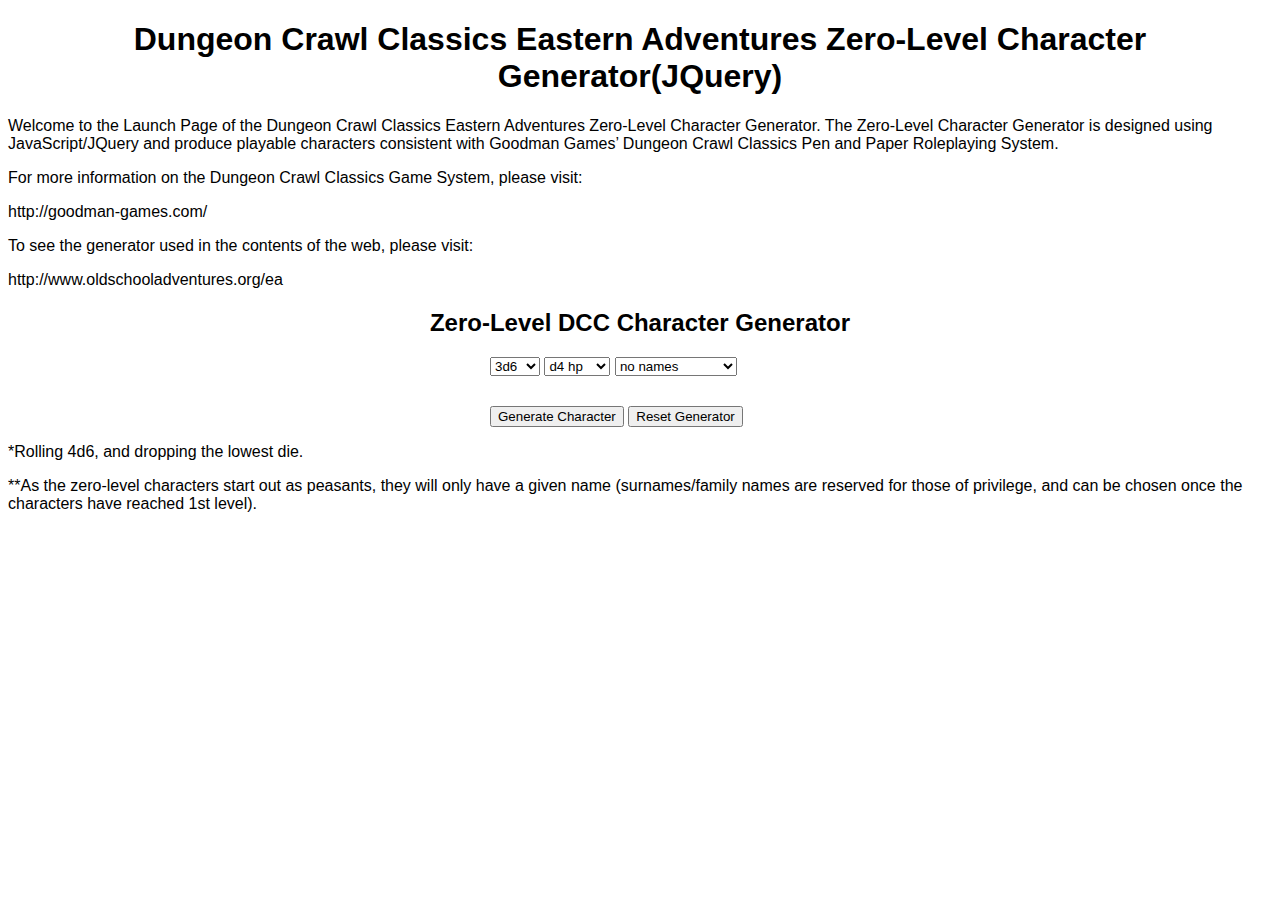
<file: index.html>
<!DOCTYPE html>
<html>
<head>
<title>GitHub Dungeon Crawl Classics Eastern Adventures Zero-Level Character Generator</title>

<script src="https://ajax.googleapis.com/ajax/libs/jquery/3.2.1/jquery.min.js"></script>    
	<meta charset="UTF-8">
	<meta name="description" content="">
	<meta name="keywords" content="">
	<meta name="author" content="Mark Tasaka 2017">


	<link rel="stylesheet" href="css/mcc_github.css"  />

	<meta http-equiv="X-UA-Compatible" content="IE=edge" />
	<meta charset="utf-8" />


	</head>
	
	
<body>
    <section>

		
		<h1>Dungeon Crawl Classics Eastern Adventures Zero-Level Character Generator(JQuery)</h1>
		
		<p>Welcome to the Launch Page of the Dungeon Crawl Classics Eastern Adventures Zero-Level Character Generator.  The Zero-Level Character Generator is designed using JavaScript/JQuery and produce playable characters consistent with Goodman Games’ Dungeon Crawl Classics Pen and Paper Roleplaying System.</p>
		
		<p>For more information on the Dungeon Crawl Classics Game System, please visit:</p>
		
		<p><a href="http://goodman-games.com/" target="_blank" class="links">http://goodman-games.com/</a></p>
		
		<p>To see the generator used in the contents of the web, please visit:</p>
		
		<p><a href="http://www.oldschooladventures.org/ea" target="_blank" class="links">http://www.oldschooladventures.org/ea</a></p>
		
		
		<h2>Zero-Level DCC Character Generator</h2>
			
		<div class="content">
		

			
		<form action="" id ="myForm"  target="_blank">
			
			
            <div class="content">

                 
			  <select id="abilityScores" class="dropdownmenu">
				<option value="1" selected>3d6</option>
				<option value="2">4d6&#42;</option>
			  </select>
			
			  <select id="hitPoints" class="dropdownmenu2">
				<option value="1"  selected id="d4">d4 hp</option>
				<option value="2" id="max">max hp</option>
			  </select>
            			  
            <select id="names" class="dropdownmenu3">
				<option value="1"  selected>no names</option>
				<option value="2">random names&#42;&#42;</option>
			  </select>

			
			<div class="generatorb">
			<span class="generatorbuttons">

				<input type="submit" value="Generate Character" id="generate_level0_characters"/>
			</span>
				
			<span class="generatorbuttons">
				<input type="reset"  value="Reset Generator" id="reset__level0_characters"/>
		
				</span>
				</div>
                </div>
				</form>
    </div>
        
		<p><span class="footnote">&#42;Rolling 4d6, and dropping the lowest die.</span></p>
		<p><span class="footnote">&#42;&#42;As the zero-level characters start out as peasants, they will only have a given name (surnames/family names are reserved for those of privilege, and can be chosen once the characters have reached 1st level).</span></p>

</section>


	<script>
        $("#generate_level0_characters").click(function(){
         
            $("#myForm").attr('action', "zero_level/dcc_ea_lv0_" + $("#abilityScores").val() + $("#hitPoints").val() + $("#names").val() +  ".html");
        });
        
		

	</script>
        


</body>
    
</html>
</file>
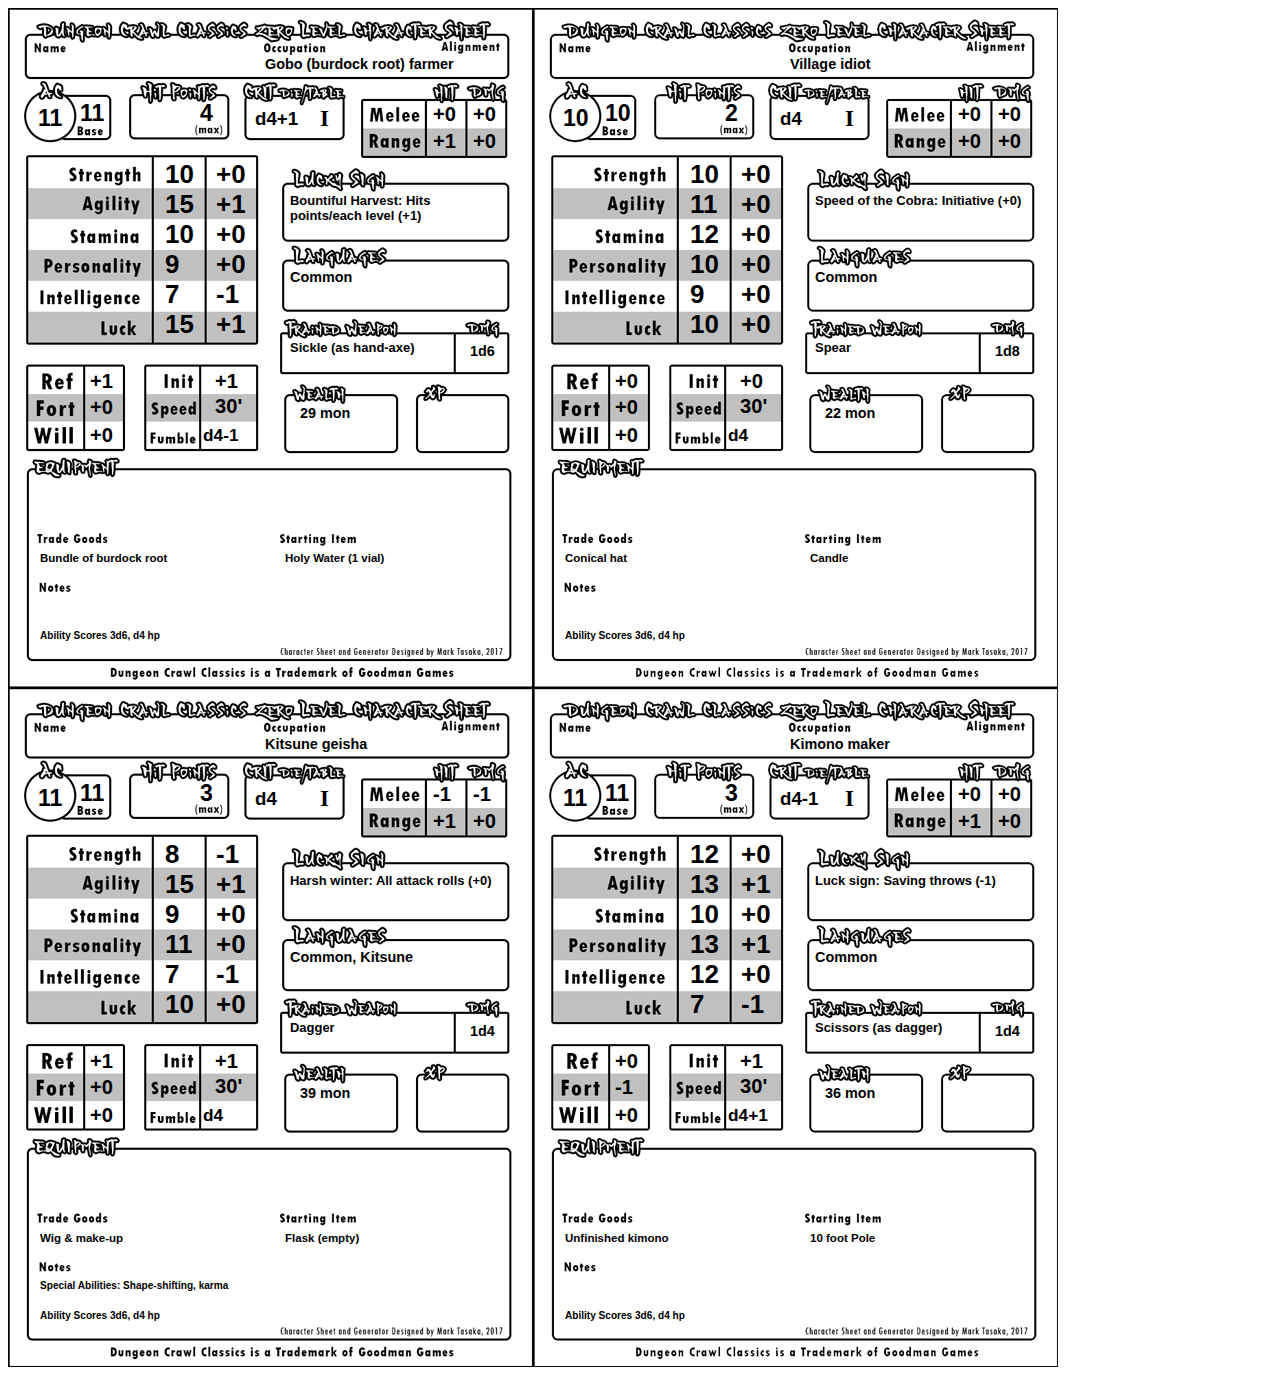
<file: zero_level/dcc_ea_lv0_111.html>
<!DOCTYPE html>
<html>
<head>
<title>DCC Eastern Adventures Zero Level Character Generator</title>
    
<script src="https://ajax.googleapis.com/ajax/libs/jquery/3.2.1/jquery.min.js"></script>
    
<script type="text/javascript" src="./js/occupations.js"></script>
<script type="text/javascript" src="./js/languages.js"></script>
<script type="text/javascript" src="./js/luckysigns.js"></script>
<script type="text/javascript" src="./js/startingequipment.js"></script>
<script type="text/javascript" src="./js/dieroll.js"></script>
<script type="text/javascript" src="./js/abilityScoreModifiers.js"></script>
<script type="text/javascript" src="./js/adjustments.js"></script>
 
	<meta charset="UTF-8">
	<meta name="description" content="Dungeon Crawl Classics Zero Level Character Generator. Goodman Games.">
	<meta name="keywords" content="Dungeon Crawl Classics, Goodman Games,HTML5,CSS,JavaScript">
	<meta name="author" content="Mark Tasaka 2017">
		

	<link rel="stylesheet" type="text/css" href="css/dcc_four_sheet.css">
</head>
<body>
	
    <!-- jQuery -->

  <img id="character_sheet"/>
   <section>
	   <aside id="topleft">
    	<p id="name0"></p>
        <p id="gender0"></p> 
		<span id="strength0"></span> <span id="strengthMod0"></span>
		<span id="agility0"></span>  <span id="agilityMod0"></span>
		<span id="stamina0"></span>  <span id="staminaMod0"></span>
		<span id="personality0"></span> <span id="personalityMod0"></span>
		<span id="intelligence0"></span> <span id="intelligenceMod0"></span>
		<span id="luck0"></span> <span id="luckMod0"></span>
		       
		<p id="occupation0"></p>
		   
		<span id="trainedWeapon0"></span> 
		<span id="trainedWeaponDamage0"></span>
		<p id="tradeGoods0"></p>
		<p id="startingEquipment0"></p>   
		
		<p id="birthAugur0"><span id="luckySign0"></span>: <span id="luckyRoll0"></span> (<span id="LuckySignBonus0"></span>)</p>
		
		<span id="hitPoints0"></span> 
		  
		   <span id="modifiedArmourClass0"></span> <span id="baseArmourClass0"></span>
		
		<p id="armour0"></p>
		   
		<p id="languages0"><span id="baseLanguages0"></span><span id="bonusLanguages0"></span></p>
		   
		<span id="fumbleDie0"></span>
		<span id="critDie0"></span>
		<span id="critTable0"></span>
		   
		   
		<span id="melee0"></span>
		 <span id="range0"></span>
		<span id="meleeDamage0"></span>
		 <span id="rangeDamage0"></span>
		
		 <span id="speed0"></span>
		   <span id="ref0"></span>
		   <span id="fort0"></span>
		   <span id="will0"></span>
		   
		   <span id="init0"></span>
		   
		   
		   <span id="wealth0"></span>
		   <span id="raceAbilities0"></span>
		   
		   <span id="dieRollMethod0"></span>
		   
		</aside>

		
	   <aside id="topright">
		    	<p id="name1"></p>
        <p id="gender1"></p> 
		<span id="strength1"></span> <span id="strengthMod1"></span>
		<span id="agility1"></span>  <span id="agilityMod1"></span>
		<span id="stamina1"></span>  <span id="staminaMod1"></span>
		<span id="personality1"></span> <span id="personalityMod1"></span>
		<span id="intelligence1"></span> <span id="intelligenceMod1"></span>
		<span id="luck1"></span> <span id="luckMod1"></span>
		   
		<p id="occupation1"></p>
		   
		<span id="trainedWeapon1"></span> 
		<span id="trainedWeaponDamage1"></span>
		<p id="tradeGoods1"></p>
		<p id="startingEquipment1"></p>   
		
		<p id="birthAugur1"><span id="luckySign1"></span>: <span id="luckyRoll1"></span> (<span id="LuckySignBonus1"></span>)</p>
		
		<span id="hitPoints1"></span> 
		  
		   <span id="modifiedArmourClass1"></span> <span id="baseArmourClass1"></span>
		
		<p id="armour1"></p>
		   
		<p id="languages1"><span id="baseLanguages1"></span><span id="bonusLanguages1"></span></p>
		   
		<span id="fumbleDie1"></span>
		<span id="critDie1"></span>
		<span id="critTable1"></span>
		   
		   
		<span id="melee1"></span>
		 <span id="range1"></span>
		<span id="meleeDamage1"></span>
		 <span id="rangeDamage1"></span>
		
		 <span id="speed1"></span>
		   <span id="ref1"></span>
		   <span id="fort1"></span>
		   <span id="will1"></span>
		   
		   <span id="init1"></span>
		   
		   
		   <span id="wealth1"></span>
		   <span id="raceAbilities1"></span>
		   
		   <span id="dieRollMethod1"></span>
	   </aside>
	   
	   	   <aside id="bottomleft">
		    	<p id="name2"></p>
        <p id="gender2"></p> 
		<span id="strength2"></span> <span id="strengthMod2"></span>
		<span id="agility2"></span>  <span id="agilityMod2"></span>
		<span id="stamina2"></span>  <span id="staminaMod2"></span>
		<span id="personality2"></span> <span id="personalityMod2"></span>
		<span id="intelligence2"></span> <span id="intelligenceMod2"></span>
		<span id="luck2"></span> <span id="luckMod2"></span>
		   
		<p id="occupation2"></p>
		   
		<span id="trainedWeapon2"></span> 
		<span id="trainedWeaponDamage2"></span>
		<p id="tradeGoods2"></p>
		<p id="startingEquipment2"></p>   
		
		<p id="birthAugur2"><span id="luckySign2"></span>: <span id="luckyRoll2"></span> (<span id="LuckySignBonus2"></span>)</p>
		
		<span id="hitPoints2"></span> 
		  
		   <span id="modifiedArmourClass2"></span> <span id="baseArmourClass2"></span>
		
		<p id="armour2"></p>
		   
		<p id="languages2"><span id="baseLanguages2"></span><span id="bonusLanguages2"></span></p>
		   
		<span id="fumbleDie2"></span>
		<span id="critDie2"></span>
		<span id="critTable2"></span>
		   
		   
		<span id="melee2"></span>
		 <span id="range2"></span>
		<span id="meleeDamage2"></span>
		 <span id="rangeDamage2"></span>
		
		 <span id="speed2"></span>
		   <span id="ref2"></span>
		   <span id="fort2"></span>
		   <span id="will2"></span>
		   
		   <span id="init2"></span>
		   
		   
		   <span id="wealth2"></span>
		   <span id="raceAbilities2"></span>
		   
		   <span id="dieRollMethod2"></span>
	   </aside>
	   
	   	   
	   	<aside id="bottomright">
		    	<p id="name3"></p>
        <p id="gender3"></p> 
		<span id="strength3"></span> <span id="strengthMod3"></span>
		<span id="agility3"></span>  <span id="agilityMod3"></span>
		<span id="stamina3"></span>  <span id="staminaMod3"></span>
		<span id="personality3"></span> <span id="personalityMod3"></span>
		<span id="intelligence3"></span> <span id="intelligenceMod3"></span>
		<span id="luck3"></span> <span id="luckMod3"></span>
		   
		<p id="occupation3"></p>
		   
		<span id="trainedWeapon3"></span> 
		<span id="trainedWeaponDamage3"></span>
		<p id="tradeGoods3"></p>
		<p id="startingEquipment3"></p>   
		
		<p id="birthAugur3"><span id="luckySign3"></span>: <span id="luckyRoll3"></span> (<span id="LuckySignBonus3"></span>)</p>
		
		<span id="hitPoints3"></span> 
		  
		   <span id="modifiedArmourClass3"></span> <span id="baseArmourClass3"></span>
		
		<p id="armour3"></p>
		   
		<p id="languages3"><span id="baseLanguages3"></span><span id="bonusLanguages3"></span></p>
		   
		<span id="fumbleDie3"></span>
		<span id="critDie3"></span>
		<span id="critTable3"></span>
		   
		   
		<span id="melee3"></span>
		 <span id="range3"></span>
		<span id="meleeDamage3"></span>
		 <span id="rangeDamage3"></span>
		
		 <span id="speed3"></span>
		   <span id="ref3"></span>
		   <span id="fort3"></span>
		   <span id="will3"></span>
		   
		   <span id="init3"></span>
		   
		   
		   <span id="wealth3"></span>
		   <span id="raceAbilities3"></span>
		   
		   <span id="dieRollMethod3"></span>
	   </aside>


	   	   
	</section>
	

		
  <script>
	  
 
	/*
	 Character() - Zero Level Character Constructor
	*/
	function Character() {
	
    let strength = rollDice(6, 3, 0, 0);
    let agility = rollDice(6, 3, 0, 0);
    let stamina = rollDice(6, 3, 0, 0);
    let	personality = rollDice(6, 3, 0, 0);
    let	intelligence = rollDice(6, 3, 0, 0);
    let	luck = rollDice(6, 3, 0, 0);
	let	occupation = getOccupation();
	let birthAugur = getLuckySign();
	let strengthModifier = getStrengthModifier(strength);
	let staminaModifier = getStaminaModifier(stamina);
	let agilityModifier = getAgilityModifier(agility);
	let personalityModifier = getPersonalityModifier(personality);
	let intelligenceModifier = getIntelligenceModifier(intelligence);
	let armour = getArmour(occupation);
	let armourProtection = getArmourProtection(occupation);
	let baseAC = getBaseArmourClass(agilityModifier)  + adjustAC(birthAugur, getLuckModifier(luck));
		
		let zeroLevelCharacter = {
			"name": "",
			"strength": strength,
			"agility": agility,
			"stamina": stamina,
			"personality": personality,
			"intelligence": intelligence,
			"luck": luck,
			"strengthModifier": strengthModifier,
			"agilityModifier": agilityModifier,
			"staminaModifier": staminaModifier,
			"personalityModifier": personalityModifier,
			"intelligenceModifier": intelligenceModifier,
			"luckModifier":  getLuckModifier(luck),
			"occupation":  occupation.occupation,
			"trainedWeapon": occupation.trainedWeapon,
			"trainedWeaponDamage": occupation.damage,
			"tradeGoods": occupation.tradeGoods,
			"startingEquipment": getStartingEquipment().equipment,
			"luckySign": birthAugur.luckySign,
			"luckyRoll": birthAugur.luckyRoll,
			"luckySignBonus": getLuckModifier(luck),
			"baseArmourClass": baseAC,
			"armour": armour,
			"modifiedArmourClass": baseAC + armourProtection,
			"baseLanguages": getLanguages (occupation), 
			"bonusLanguages": getBonusLanguages (intelligenceModifier, birthAugur, getLuckModifier(luck), occupation.race),
			"hitPoints": Math.floor((Math.random() * 4) + 1) + staminaModifier + hitPointAdjustPerLevel(birthAugur,  getLuckModifier(luck)),
			"fumbleDie": getFumbleDie (occupation) + "" + addSign(adjustFumble(birthAugur, getLuckModifier(luck))),
			"critDie": "d4" + addSign(adjustCrit(birthAugur, getLuckModifier(luck))),
			"critTable": "I",
			"melee": strengthModifier + meleeAdjust(birthAugur, getLuckModifier(luck)),
            "meleeDamage": strengthModifier + meleeDamageAdjust(birthAugur, getLuckModifier(luck)),
			"range": agilityModifier + rangeAdjust(birthAugur, getLuckModifier(luck)),
			"rangeDamage": rangeDamageAdjust(birthAugur, getLuckModifier(luck)),
			"speed": getSpeed(occupation) + addLuckToSpeed(birthAugur, getLuckModifier(luck)) + "'",
			"ref": agilityModifier + adjustRef(birthAugur, getLuckModifier(luck)),
			"fort": staminaModifier + adjustFort(birthAugur, getLuckModifier(luck)),
			"will": personalityModifier + adjustWill(birthAugur, getLuckModifier(luck)),
			"init": agilityModifier + adjustInit(birthAugur, getLuckModifier(luck)),
			"wealth": Math.floor((Math.random() * 12)) + Math.floor((Math.random() * 12)) + Math.floor((Math.random() * 12)) + Math.floor((Math.random() * 12)) + Math.floor((Math.random() * 12)) + 5 + " mon",
			"raceAbilities": addRaceAbilities (occupation),
            "abilityScoreGeneration": "Ability Scores 3d6, d4 hp"
			
		
			

		};
	    if(zeroLevelCharacter.hitPoints <= 0 ){
			zeroLevelCharacter.hitPoints = 1;
		}
		return zeroLevelCharacter;
	  
	  }
	  


	  
        let imgData = "images/four_character_sheet.png";
        $("#character_sheet").attr("src", imgData);
        

	  let data = [Character(),Character(),Character(),Character()];
	  for(let index = 0; index < 4 ; index++){
          
          
          $("#name" + index).html(data[index].name);
          $("#occupation" + index).html(data[index].occupation);
	  
          $("#strength" + index).html(data[index].strength);
          $("#strengthMod" + index).html(addModifierSign(data[index].strengthModifier));
          
          $("#agility" + index).html(data[index].agility);
          $("#agilityMod" + index).html(addModifierSign(data[index].agilityModifier));
          
          $("#agility" + index).html(data[index].agility);
          $("#agilityMod" + index).html(addModifierSign(data[index].agilityModifier));
          
          $("#stamina" + index).html(data[index].stamina);
          $("#staminaMod" + index).html(addModifierSign(data[index].staminaModifier));
          
          $("#personality" + index).html(data[index].personality);
          $("#personalityMod" + index).html(addModifierSign(data[index].personalityModifier));
          
          $("#intelligence" + index).html(data[index].intelligence);
          $("#intelligenceMod" + index).html(addModifierSign(data[index].intelligenceModifier));
          
          $("#luck" + index).html(data[index].luck);
          $("#luckMod" + index).html(addModifierSign(data[index].luckModifier));
          
          $("#trainedWeapon" + index).html(data[index].trainedWeapon);
          $("#trainedWeaponDamage" + index).html(data[index].trainedWeaponDamage);
          $("#tradeGoods" + index).html(data[index].tradeGoods);
          $("#startingEquipment" + index).html(data[index].startingEquipment);
 
          $("#luckySign" + index).html(data[index].luckySign);
          $("#luckyRoll" + index).html(data[index].luckyRoll);
          $("#luckySignBig" + index).html(data[index].luckySign)
          $("#LuckySignBonus" + index).html(addModifierSign(data[index].luckModifier));
          
          $("#hitPoints" + index).html(data[index].hitPoints);
          
          $("#baseArmourClass" + index).html(data[index].baseArmourClass);
          $("#armour" + index).html(data[index].armour);
          $("#modifiedArmourClass" + index).html(data[index].modifiedArmourClass);
          $("#baseLanguages" + index).html(data[index].baseLanguages);
          $("#bonusLanguages" + index).html(data[index].bonusLanguages);
          $("#melee" + index).html(addModifierSign(data[index].melee));
          $("#range" + index).html(addModifierSign(data[index].range));
          $("#meleeDamage" + index).html(addModifierSign(data[index].meleeDamage));
          $("#rangeDamage" + index).html(addModifierSign(data[index].rangeDamage));
          
          $("#fumbleDie" + index).html(data[index].fumbleDie);
          
          $("#critDie" + index).html(data[index].critDie);
          
          $("#critTable" + index).html(data[index].critTable);
          
          $("#speed" + index).html(data[index].speed);
          
          $("#ref" + index).html(addModifierSign(data[index].ref));
          $("#fort" + index).html(addModifierSign(data[index].fort));
          $("#will" + index).html(addModifierSign(data[index].will));
          $("#init" + index).html(addModifierSign(data[index].init));
          
          $("#wealth" + index).html(data[index].wealth);
          $("#raceAbilities" + index).html(data[index].raceAbilities);
          $("#dieRollMethod" + index).html(data[index].abilityScoreGeneration);
	  
	  }

  </script>
		
	
    
</body>
</html>
</file>
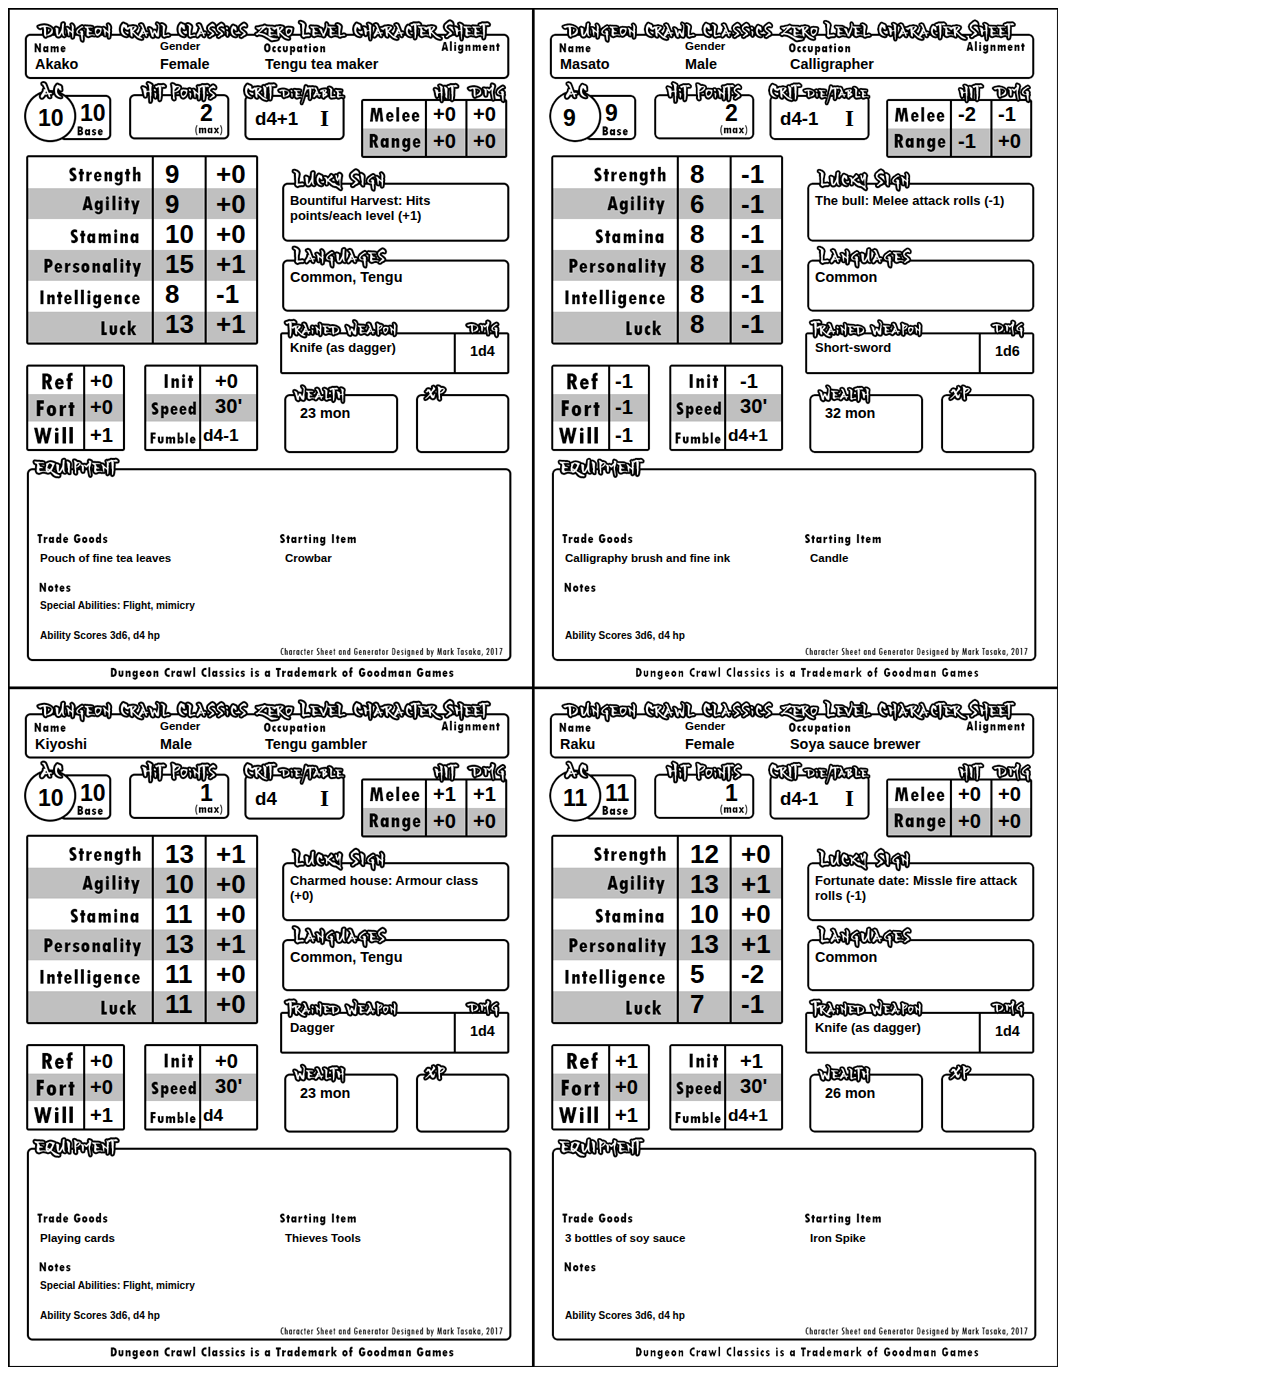
<file: zero_level/dcc_ea_lv0_112.html>
<!DOCTYPE html>
<html>
<head>
<title>DCC Eastern Adventures Zero Level Character Generator</title>
    
<script src="https://ajax.googleapis.com/ajax/libs/jquery/3.2.1/jquery.min.js"></script>
    
<script type="text/javascript" src="./js/occupations.js"></script>
<script type="text/javascript" src="./js/languages.js"></script>
<script type="text/javascript" src="./js/luckysigns.js"></script>
<script type="text/javascript" src="./js/startingequipment.js"></script>
<script type="text/javascript" src="./js/dieroll.js"></script>
<script type="text/javascript" src="./js/abilityScoreModifiers.js"></script>
<script type="text/javascript" src="./js/adjustments.js"></script>
    
<script type="text/javascript" src="./js/names.js"></script>
<script type="text/javascript" src="./js/getNameGender.js"></script>
 
	<meta charset="UTF-8">
	<meta name="description" content="Dungeon Crawl Classics Zero Level Character Generator. Goodman Games.">
	<meta name="keywords" content="Dungeon Crawl Classics, Goodman Games,HTML5,CSS,JavaScript">
	<meta name="author" content="Mark Tasaka 2017">
		

	<link rel="stylesheet" type="text/css" href="css/dcc_four_sheet.css">
</head>
<body>
	
    <!-- jQuery -->

  <img id="character_sheet"/>
   <section>
	   <aside id="topleft">
    	<p id="name0"></p>
           <span id="genderhead0"></span>
        <span id="gender0"></span> 
		<span id="strength0"></span> <span id="strengthMod0"></span>
		<span id="agility0"></span>  <span id="agilityMod0"></span>
		<span id="stamina0"></span>  <span id="staminaMod0"></span>
		<span id="personality0"></span> <span id="personalityMod0"></span>
		<span id="intelligence0"></span> <span id="intelligenceMod0"></span>
		<span id="luck0"></span> <span id="luckMod0"></span>
		       
		<p id="occupation0"></p>
		   
		<span id="trainedWeapon0"></span> 
		<span id="trainedWeaponDamage0"></span>
		<p id="tradeGoods0"></p>
		<p id="startingEquipment0"></p>   
		
		<p id="birthAugur0"><span id="luckySign0"></span>: <span id="luckyRoll0"></span> (<span id="LuckySignBonus0"></span>)</p>
		
		<span id="hitPoints0"></span> 
		  
		   <span id="modifiedArmourClass0"></span> <span id="baseArmourClass0"></span>
		
		<p id="armour0"></p>
		   
		<p id="languages0"><span id="baseLanguages0"></span><span id="bonusLanguages0"></span></p>
		   
		<span id="fumbleDie0"></span>
		<span id="critDie0"></span>
		<span id="critTable0"></span>
		   
		   
		<span id="melee0"></span>
		 <span id="range0"></span>
		<span id="meleeDamage0"></span>
		 <span id="rangeDamage0"></span>
		
		 <span id="speed0"></span>
		   <span id="ref0"></span>
		   <span id="fort0"></span>
		   <span id="will0"></span>
		   
		   <span id="init0"></span>
		   
		   
		   <span id="wealth0"></span>
		   <span id="raceAbilities0"></span>
		   
		   <span id="dieRollMethod0"></span>
		   
		</aside>

		
	   <aside id="topright">
		    	<p id="name1"></p>
           <span id="genderhead1"></span>
        <span id="gender1"></span> 
		<span id="strength1"></span> <span id="strengthMod1"></span>
		<span id="agility1"></span>  <span id="agilityMod1"></span>
		<span id="stamina1"></span>  <span id="staminaMod1"></span>
		<span id="personality1"></span> <span id="personalityMod1"></span>
		<span id="intelligence1"></span> <span id="intelligenceMod1"></span>
		<span id="luck1"></span> <span id="luckMod1"></span>
		   
		<p id="occupation1"></p>
		   
		<span id="trainedWeapon1"></span> 
		<span id="trainedWeaponDamage1"></span>
		<p id="tradeGoods1"></p>
		<p id="startingEquipment1"></p>   
		
		<p id="birthAugur1"><span id="luckySign1"></span>: <span id="luckyRoll1"></span> (<span id="LuckySignBonus1"></span>)</p>
		
		<span id="hitPoints1"></span> 
		  
		   <span id="modifiedArmourClass1"></span> <span id="baseArmourClass1"></span>
		
		<p id="armour1"></p>
		   
		<p id="languages1"><span id="baseLanguages1"></span><span id="bonusLanguages1"></span></p>
		   
		<span id="fumbleDie1"></span>
		<span id="critDie1"></span>
		<span id="critTable1"></span>
		   
		   
		<span id="melee1"></span>
		 <span id="range1"></span>
		<span id="meleeDamage1"></span>
		 <span id="rangeDamage1"></span>
		
		 <span id="speed1"></span>
		   <span id="ref1"></span>
		   <span id="fort1"></span>
		   <span id="will1"></span>
		   
		   <span id="init1"></span>
		   
		   
		   <span id="wealth1"></span>
		   <span id="raceAbilities1"></span>
		   
		   <span id="dieRollMethod1"></span>
	   </aside>
	   
	   	   <aside id="bottomleft">
		    	<p id="name2"></p>
           <span id="genderhead2"></span>
        <span id="gender2"></span> 
		<span id="strength2"></span> <span id="strengthMod2"></span>
		<span id="agility2"></span>  <span id="agilityMod2"></span>
		<span id="stamina2"></span>  <span id="staminaMod2"></span>
		<span id="personality2"></span> <span id="personalityMod2"></span>
		<span id="intelligence2"></span> <span id="intelligenceMod2"></span>
		<span id="luck2"></span> <span id="luckMod2"></span>
		   
		<p id="occupation2"></p>
		   
		<span id="trainedWeapon2"></span> 
		<span id="trainedWeaponDamage2"></span>
		<p id="tradeGoods2"></p>
		<p id="startingEquipment2"></p>   
		
		<p id="birthAugur2"><span id="luckySign2"></span>: <span id="luckyRoll2"></span> (<span id="LuckySignBonus2"></span>)</p>
		
		<span id="hitPoints2"></span> 
		  
		   <span id="modifiedArmourClass2"></span> <span id="baseArmourClass2"></span>
		
		<p id="armour2"></p>
		   
		<p id="languages2"><span id="baseLanguages2"></span><span id="bonusLanguages2"></span></p>
		   
		<span id="fumbleDie2"></span>
		<span id="critDie2"></span>
		<span id="critTable2"></span>
		   
		   
		<span id="melee2"></span>
		 <span id="range2"></span>
		<span id="meleeDamage2"></span>
		 <span id="rangeDamage2"></span>
		
		 <span id="speed2"></span>
		   <span id="ref2"></span>
		   <span id="fort2"></span>
		   <span id="will2"></span>
		   
		   <span id="init2"></span>
		   
		   
		   <span id="wealth2"></span>
		   <span id="raceAbilities2"></span>
		   
		   <span id="dieRollMethod2"></span>
	   </aside>
	   
	   	   
	   	<aside id="bottomright">
		    	<p id="name3"></p>
           <span id="genderhead3"></span>
        <span id="gender3"></span> 
		<span id="strength3"></span> <span id="strengthMod3"></span>
		<span id="agility3"></span>  <span id="agilityMod3"></span>
		<span id="stamina3"></span>  <span id="staminaMod3"></span>
		<span id="personality3"></span> <span id="personalityMod3"></span>
		<span id="intelligence3"></span> <span id="intelligenceMod3"></span>
		<span id="luck3"></span> <span id="luckMod3"></span>
		   
		<p id="occupation3"></p>
		   
		<span id="trainedWeapon3"></span> 
		<span id="trainedWeaponDamage3"></span>
		<p id="tradeGoods3"></p>
		<p id="startingEquipment3"></p>   
		
		<p id="birthAugur3"><span id="luckySign3"></span>: <span id="luckyRoll3"></span> (<span id="LuckySignBonus3"></span>)</p>
		
		<span id="hitPoints3"></span> 
		  
		   <span id="modifiedArmourClass3"></span> <span id="baseArmourClass3"></span>
		
		<p id="armour3"></p>
		   
		<p id="languages3"><span id="baseLanguages3"></span><span id="bonusLanguages3"></span></p>
		   
		<span id="fumbleDie3"></span>
		<span id="critDie3"></span>
		<span id="critTable3"></span>
		   
		   
		<span id="melee3"></span>
		 <span id="range3"></span>
		<span id="meleeDamage3"></span>
		 <span id="rangeDamage3"></span>
		
		 <span id="speed3"></span>
		   <span id="ref3"></span>
		   <span id="fort3"></span>
		   <span id="will3"></span>
		   
		   <span id="init3"></span>
		   
		   
		   <span id="wealth3"></span>
		   <span id="raceAbilities3"></span>
		   
		   <span id="dieRollMethod3"></span>
	   </aside>


	   	   
	</section>
	

		
  <script>
	  
 
	/*
	 Character() - Zero Level Character Constructor
	*/
	function Character() {
	
    let strength = rollDice(6, 3, 0, 0);
    let agility = rollDice(6, 3, 0, 0);
    let stamina = rollDice(6, 3, 0, 0);
    let	personality = rollDice(6, 3, 0, 0);
    let	intelligence = rollDice(6, 3, 0, 0);
    let	luck = rollDice(6, 3, 0, 0);
	let	occupation = getOccupation();
	let birthAugur = getLuckySign();
	let strengthModifier = getStrengthModifier(strength);
	let staminaModifier = getStaminaModifier(stamina);
	let agilityModifier = getAgilityModifier(agility);
	let personalityModifier = getPersonalityModifier(personality);
	let intelligenceModifier = getIntelligenceModifier(intelligence);
	let armour = getArmour(occupation);
	let armourProtection = getArmourProtection(occupation);
	let baseAC = getBaseArmourClass(agilityModifier)  + adjustAC(birthAugur, getLuckModifier(luck));
        let genderIdentity = getGender();
		
		let zeroLevelCharacter = {
			"name": "",
			"strength": strength,
			"agility": agility,
			"stamina": stamina,
			"personality": personality,
			"intelligence": intelligence,
			"luck": luck,
			"strengthModifier": strengthModifier,
			"agilityModifier": agilityModifier,
			"staminaModifier": staminaModifier,
			"personalityModifier": personalityModifier,
			"intelligenceModifier": intelligenceModifier,
			"luckModifier":  getLuckModifier(luck),
			"occupation":  occupation.occupation,
			"trainedWeapon": occupation.trainedWeapon,
			"trainedWeaponDamage": occupation.damage,
			"tradeGoods": occupation.tradeGoods,
			"startingEquipment": getStartingEquipment().equipment,
			"luckySign": birthAugur.luckySign,
			"luckyRoll": birthAugur.luckyRoll,
			"luckySignBonus": getLuckModifier(luck),
			"baseArmourClass": baseAC,
			"armour": armour,
			"modifiedArmourClass": baseAC + armourProtection,
			"baseLanguages": getLanguages (occupation), 
			"bonusLanguages": getBonusLanguages (intelligenceModifier, birthAugur, getLuckModifier(luck), occupation.race),
			"hitPoints": Math.floor((Math.random() * 4) + 1) + staminaModifier + hitPointAdjustPerLevel(birthAugur,  getLuckModifier(luck)),
			"fumbleDie": getFumbleDie (occupation) + "" + addSign(adjustFumble(birthAugur, getLuckModifier(luck))),
			"critDie": "d4" + addSign(adjustCrit(birthAugur, getLuckModifier(luck))),
			"critTable": "I",
			"melee": strengthModifier + meleeAdjust(birthAugur, getLuckModifier(luck)),
            "meleeDamage": strengthModifier + meleeDamageAdjust(birthAugur, getLuckModifier(luck)),
			"range": agilityModifier + rangeAdjust(birthAugur, getLuckModifier(luck)),
			"rangeDamage": rangeDamageAdjust(birthAugur, getLuckModifier(luck)),
			"speed": getSpeed(occupation) + addLuckToSpeed(birthAugur, getLuckModifier(luck)) + "'",
			"ref": agilityModifier + adjustRef(birthAugur, getLuckModifier(luck)),
			"fort": staminaModifier + adjustFort(birthAugur, getLuckModifier(luck)),
			"will": personalityModifier + adjustWill(birthAugur, getLuckModifier(luck)),
			"init": agilityModifier + adjustInit(birthAugur, getLuckModifier(luck)),
			"wealth": Math.floor((Math.random() * 12)) + Math.floor((Math.random() * 12)) + Math.floor((Math.random() * 12)) + Math.floor((Math.random() * 12)) + Math.floor((Math.random() * 12)) + 5 + " mon",
			"raceAbilities": addRaceAbilities (occupation),
            "abilityScoreGeneration": "Ability Scores 3d6, d4 hp",
            "genderTitle": "Gender",
            "gender": genderIdentity,
            "name": getName(genderIdentity)
			
		
			

		};
	    if(zeroLevelCharacter.hitPoints <= 0 ){
			zeroLevelCharacter.hitPoints = 1;
		}
		return zeroLevelCharacter;
	  
	  }
      
 
	  
        let imgData = "images/four_character_sheet.png";
        $("#character_sheet").attr("src", imgData);
        

	  let data = [Character(),Character(),Character(),Character()];
	  for(let index = 0; index < 4 ; index++){
          
          
          $("#name" + index).html(data[index].name);
          $("#genderhead" + index).html(data[index].genderTitle);
          $("#gender" + index).html(data[index].gender);
          $("#occupation" + index).html(data[index].occupation);
	  
          $("#strength" + index).html(data[index].strength);
          $("#strengthMod" + index).html(addModifierSign(data[index].strengthModifier));
          
          $("#agility" + index).html(data[index].agility);
          $("#agilityMod" + index).html(addModifierSign(data[index].agilityModifier));
          
          $("#agility" + index).html(data[index].agility);
          $("#agilityMod" + index).html(addModifierSign(data[index].agilityModifier));
          
          $("#stamina" + index).html(data[index].stamina);
          $("#staminaMod" + index).html(addModifierSign(data[index].staminaModifier));
          
          $("#personality" + index).html(data[index].personality);
          $("#personalityMod" + index).html(addModifierSign(data[index].personalityModifier));
          
          $("#intelligence" + index).html(data[index].intelligence);
          $("#intelligenceMod" + index).html(addModifierSign(data[index].intelligenceModifier));
          
          $("#luck" + index).html(data[index].luck);
          $("#luckMod" + index).html(addModifierSign(data[index].luckModifier));
          
          $("#trainedWeapon" + index).html(data[index].trainedWeapon);
          $("#trainedWeaponDamage" + index).html(data[index].trainedWeaponDamage);
          $("#tradeGoods" + index).html(data[index].tradeGoods);
          $("#startingEquipment" + index).html(data[index].startingEquipment);
 
          $("#luckySign" + index).html(data[index].luckySign);
          $("#luckyRoll" + index).html(data[index].luckyRoll);
          $("#luckySignBig" + index).html(data[index].luckySign)
          $("#LuckySignBonus" + index).html(addModifierSign(data[index].luckModifier));
          
          $("#hitPoints" + index).html(data[index].hitPoints);
          
          $("#baseArmourClass" + index).html(data[index].baseArmourClass);
          $("#armour" + index).html(data[index].armour);
          $("#modifiedArmourClass" + index).html(data[index].modifiedArmourClass);
          $("#baseLanguages" + index).html(data[index].baseLanguages);
          $("#bonusLanguages" + index).html(data[index].bonusLanguages);
          $("#melee" + index).html(addModifierSign(data[index].melee));
          $("#range" + index).html(addModifierSign(data[index].range));
          $("#meleeDamage" + index).html(addModifierSign(data[index].meleeDamage));
          $("#rangeDamage" + index).html(addModifierSign(data[index].rangeDamage));
          
          $("#fumbleDie" + index).html(data[index].fumbleDie);
          
          $("#critDie" + index).html(data[index].critDie);
          
          $("#critTable" + index).html(data[index].critTable);
          
          $("#speed" + index).html(data[index].speed);
          
          $("#ref" + index).html(addModifierSign(data[index].ref));
          $("#fort" + index).html(addModifierSign(data[index].fort));
          $("#will" + index).html(addModifierSign(data[index].will));
          $("#init" + index).html(addModifierSign(data[index].init));
          
          $("#wealth" + index).html(data[index].wealth);
          $("#raceAbilities" + index).html(data[index].raceAbilities);
          $("#dieRollMethod" + index).html(data[index].abilityScoreGeneration);
	  
	  }

  </script>
		
	
    
</body>
</html>
</file>
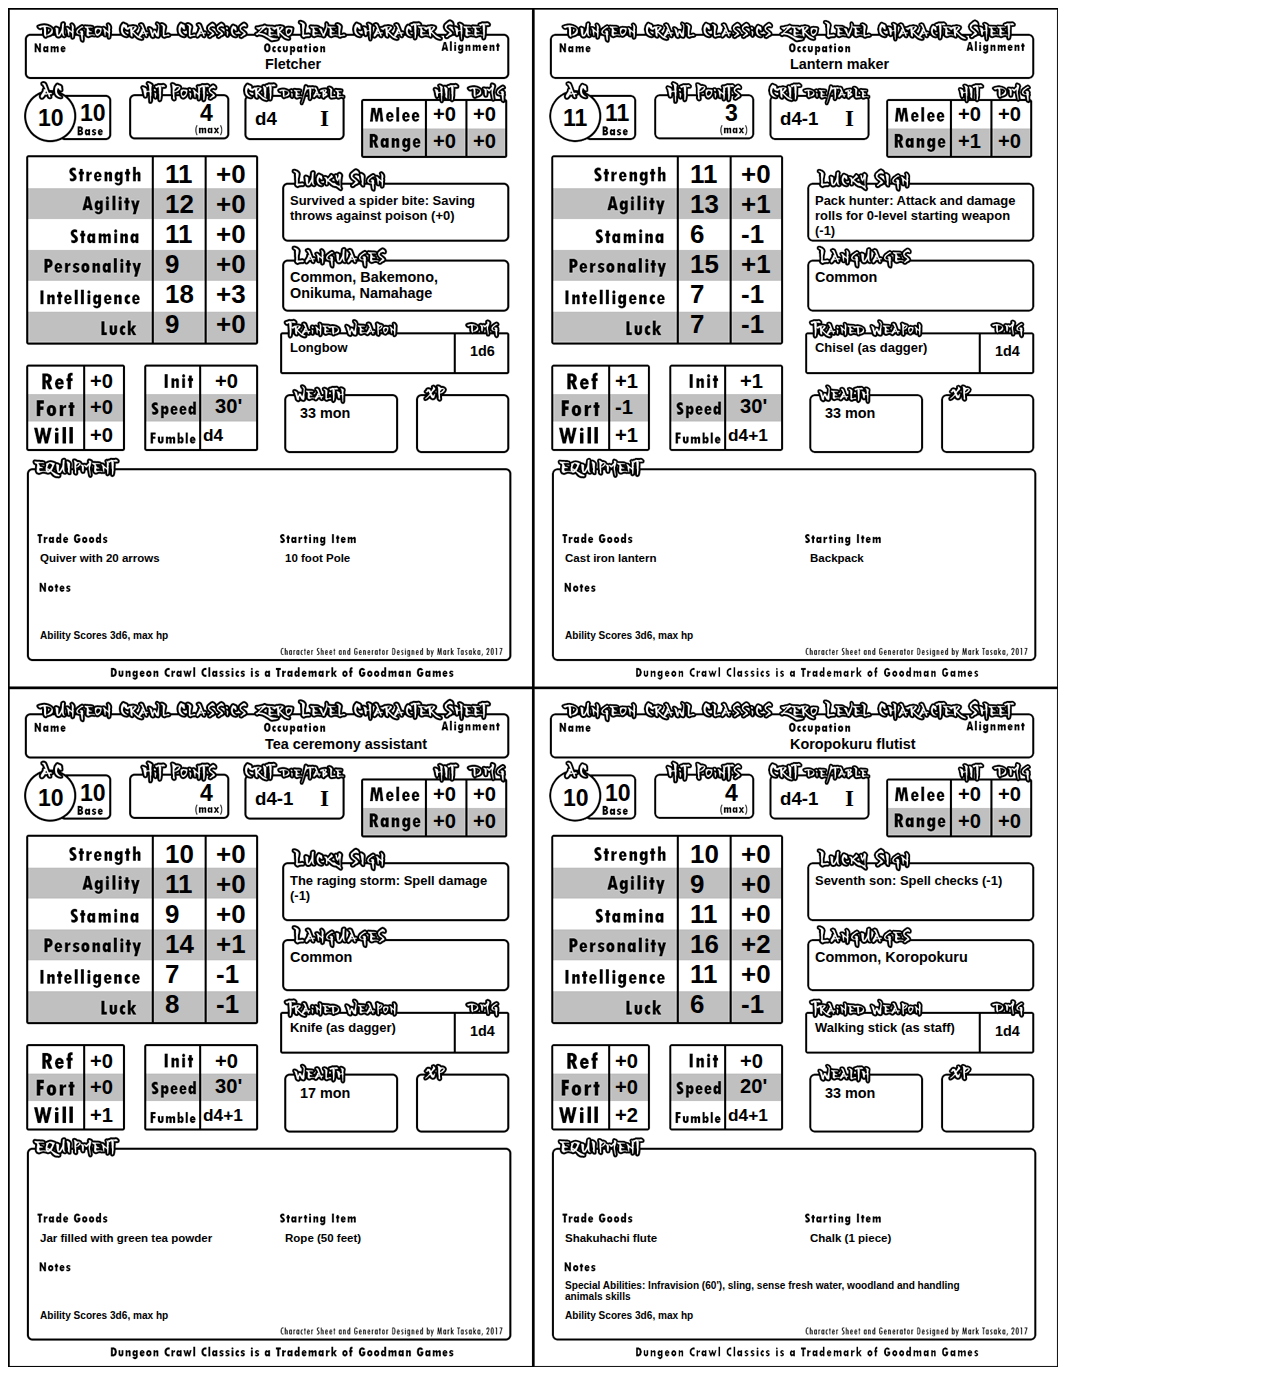
<file: zero_level/dcc_ea_lv0_121.html>
<!DOCTYPE html>
<html>
<head>
<title>DCC Eastern Adventures Zero Level Character Generator</title>
    
<script src="https://ajax.googleapis.com/ajax/libs/jquery/3.2.1/jquery.min.js"></script>
    
<script type="text/javascript" src="./js/occupations.js"></script>
<script type="text/javascript" src="./js/languages.js"></script>
<script type="text/javascript" src="./js/luckysigns.js"></script>
<script type="text/javascript" src="./js/startingequipment.js"></script>
<script type="text/javascript" src="./js/dieroll.js"></script>
<script type="text/javascript" src="./js/abilityScoreModifiers.js"></script>
<script type="text/javascript" src="./js/adjustments.js"></script>
 
	<meta charset="UTF-8">
	<meta name="description" content="Dungeon Crawl Classics Zero Level Character Generator. Goodman Games.">
	<meta name="keywords" content="Dungeon Crawl Classics, Goodman Games,HTML5,CSS,JavaScript">
	<meta name="author" content="Mark Tasaka 2017">
		

	<link rel="stylesheet" type="text/css" href="css/dcc_four_sheet.css">
</head>
<body>
	
    <!-- jQuery -->

  <img id="character_sheet"/>
   <section>
	   <aside id="topleft">
    	<p id="name0"></p>
		<span id="strength0"></span> <span id="strengthMod0"></span>
		<span id="agility0"></span>  <span id="agilityMod0"></span>
		<span id="stamina0"></span>  <span id="staminaMod0"></span>
		<span id="personality0"></span> <span id="personalityMod0"></span>
		<span id="intelligence0"></span> <span id="intelligenceMod0"></span>
		<span id="luck0"></span> <span id="luckMod0"></span>
		   
		<p id="occupation0"></p>
		   
		<span id="trainedWeapon0"></span> 
		<span id="trainedWeaponDamage0"></span>
		<p id="tradeGoods0"></p>
		<p id="startingEquipment0"></p>   
		
		<p id="birthAugur0"><span id="luckySign0"></span>: <span id="luckyRoll0"></span> (<span id="LuckySignBonus0"></span>)</p>
		
		<span id="hitPoints0"></span> 
		  
		   <span id="modifiedArmourClass0"></span> <span id="baseArmourClass0"></span>
		
		<p id="armour0"></p>
		   
		<p id="languages0"><span id="baseLanguages0"></span><span id="bonusLanguages0"></span></p>
		   
		<span id="fumbleDie0"></span>
		<span id="critDie0"></span>
		<span id="critTable0"></span>
		   
		   
		<span id="melee0"></span>
		 <span id="range0"></span>
		<span id="meleeDamage0"></span>
		 <span id="rangeDamage0"></span>
		
		 <span id="speed0"></span>
		   <span id="ref0"></span>
		   <span id="fort0"></span>
		   <span id="will0"></span>
		   
		   <span id="init0"></span>
		   
		   
		   <span id="wealth0"></span>
		   <span id="raceAbilities0"></span>
		   
		   <span id="dieRollMethod0"></span>
		   
		</aside>

		
	   <aside id="topright">
		    	<p id="name1"></p>
		<span id="strength1"></span> <span id="strengthMod1"></span>
		<span id="agility1"></span>  <span id="agilityMod1"></span>
		<span id="stamina1"></span>  <span id="staminaMod1"></span>
		<span id="personality1"></span> <span id="personalityMod1"></span>
		<span id="intelligence1"></span> <span id="intelligenceMod1"></span>
		<span id="luck1"></span> <span id="luckMod1"></span>
		   
		<p id="occupation1"></p>
		   
		<span id="trainedWeapon1"></span> 
		<span id="trainedWeaponDamage1"></span>
		<p id="tradeGoods1"></p>
		<p id="startingEquipment1"></p>   
		
		<p id="birthAugur1"><span id="luckySign1"></span>: <span id="luckyRoll1"></span> (<span id="LuckySignBonus1"></span>)</p>
		
		<span id="hitPoints1"></span> 
		  
		   <span id="modifiedArmourClass1"></span> <span id="baseArmourClass1"></span>
		
		<p id="armour1"></p>
		   
		<p id="languages1"><span id="baseLanguages1"></span><span id="bonusLanguages1"></span></p>
		   
		<span id="fumbleDie1"></span>
		<span id="critDie1"></span>
		<span id="critTable1"></span>
		   
		   
		<span id="melee1"></span>
		 <span id="range1"></span>
		<span id="meleeDamage1"></span>
		 <span id="rangeDamage1"></span>
		
		 <span id="speed1"></span>
		   <span id="ref1"></span>
		   <span id="fort1"></span>
		   <span id="will1"></span>
		   
		   <span id="init1"></span>
		   
		   
		   <span id="wealth1"></span>
		   <span id="raceAbilities1"></span>
		   
		   <span id="dieRollMethod1"></span>
	   </aside>
	   
	   	   <aside id="bottomleft">
		    	<p id="name2"></p>
		<span id="strength2"></span> <span id="strengthMod2"></span>
		<span id="agility2"></span>  <span id="agilityMod2"></span>
		<span id="stamina2"></span>  <span id="staminaMod2"></span>
		<span id="personality2"></span> <span id="personalityMod2"></span>
		<span id="intelligence2"></span> <span id="intelligenceMod2"></span>
		<span id="luck2"></span> <span id="luckMod2"></span>
		   
		<p id="occupation2"></p>
		   
		<span id="trainedWeapon2"></span> 
		<span id="trainedWeaponDamage2"></span>
		<p id="tradeGoods2"></p>
		<p id="startingEquipment2"></p>   
		
		<p id="birthAugur2"><span id="luckySign2"></span>: <span id="luckyRoll2"></span> (<span id="LuckySignBonus2"></span>)</p>
		
		<span id="hitPoints2"></span> 
		  
		   <span id="modifiedArmourClass2"></span> <span id="baseArmourClass2"></span>
		
		<p id="armour2"></p>
		   
		<p id="languages2"><span id="baseLanguages2"></span><span id="bonusLanguages2"></span></p>
		   
		<span id="fumbleDie2"></span>
		<span id="critDie2"></span>
		<span id="critTable2"></span>
		   
		   
		<span id="melee2"></span>
		 <span id="range2"></span>
		<span id="meleeDamage2"></span>
		 <span id="rangeDamage2"></span>
		
		 <span id="speed2"></span>
		   <span id="ref2"></span>
		   <span id="fort2"></span>
		   <span id="will2"></span>
		   
		   <span id="init2"></span>
		   
		   
		   <span id="wealth2"></span>
		   <span id="raceAbilities2"></span>
		   
		   <span id="dieRollMethod2"></span>
	   </aside>
	   
	   	   
	   	<aside id="bottomright">
		    	<p id="name3"></p>
		<span id="strength3"></span> <span id="strengthMod3"></span>
		<span id="agility3"></span>  <span id="agilityMod3"></span>
		<span id="stamina3"></span>  <span id="staminaMod3"></span>
		<span id="personality3"></span> <span id="personalityMod3"></span>
		<span id="intelligence3"></span> <span id="intelligenceMod3"></span>
		<span id="luck3"></span> <span id="luckMod3"></span>
		   
		<p id="occupation3"></p>
		   
		<span id="trainedWeapon3"></span> 
		<span id="trainedWeaponDamage3"></span>
		<p id="tradeGoods3"></p>
		<p id="startingEquipment3"></p>   
		
		<p id="birthAugur3"><span id="luckySign3"></span>: <span id="luckyRoll3"></span> (<span id="LuckySignBonus3"></span>)</p>
		
		<span id="hitPoints3"></span> 
		  
		   <span id="modifiedArmourClass3"></span> <span id="baseArmourClass3"></span>
		
		<p id="armour3"></p>
		   
		<p id="languages3"><span id="baseLanguages3"></span><span id="bonusLanguages3"></span></p>
		   
		<span id="fumbleDie3"></span>
		<span id="critDie3"></span>
		<span id="critTable3"></span>
		   
		   
		<span id="melee3"></span>
		 <span id="range3"></span>
		<span id="meleeDamage3"></span>
		 <span id="rangeDamage3"></span>
		
		 <span id="speed3"></span>
		   <span id="ref3"></span>
		   <span id="fort3"></span>
		   <span id="will3"></span>
		   
		   <span id="init3"></span>
		   
		   
		   <span id="wealth3"></span>
		   <span id="raceAbilities3"></span>
		   
		   <span id="dieRollMethod3"></span>
	   </aside>


	   	   
	</section>
	

		
  <script>
	  
 
	/*
	 Character() - Zero Level Character Constructor
	*/
	function Character() {
	
    let strength = rollDice(6, 3, 0, 0);
    let agility = rollDice(6, 3, 0, 0);
    let stamina = rollDice(6, 3, 0, 0);
    let	personality = rollDice(6, 3, 0, 0);
    let	intelligence = rollDice(6, 3, 0, 0);
    let	luck = rollDice(6, 3, 0, 0);
	let	occupation = getOccupation();
	let birthAugur = getLuckySign();
	let strengthModifier = getStrengthModifier(strength);
	let staminaModifier = getStaminaModifier(stamina);
	let agilityModifier = getAgilityModifier(agility);
	let personalityModifier = getPersonalityModifier(personality);
	let intelligenceModifier = getIntelligenceModifier(intelligence);
	let armour = getArmour(occupation);
	let armourProtection = getArmourProtection(occupation);
	let baseAC = getBaseArmourClass(agilityModifier)  + adjustAC(birthAugur, getLuckModifier(luck));
		
		let zeroLevelCharacter = {
			"name": "",
			"strength": strength,
			"agility": agility,
			"stamina": stamina,
			"personality": personality,
			"intelligence": intelligence,
			"luck": luck,
			"strengthModifier": strengthModifier,
			"agilityModifier": agilityModifier,
			"staminaModifier": staminaModifier,
			"personalityModifier": personalityModifier,
			"intelligenceModifier": intelligenceModifier,
			"luckModifier":  getLuckModifier(luck),
			"occupation":  occupation.occupation,
			"trainedWeapon": occupation.trainedWeapon,
			"trainedWeaponDamage": occupation.damage,
			"tradeGoods": occupation.tradeGoods,
			"startingEquipment": getStartingEquipment().equipment,
			"luckySign": birthAugur.luckySign,
			"luckyRoll": birthAugur.luckyRoll,
			"luckySignBonus": getLuckModifier(luck),
			"baseArmourClass": baseAC,
			"armour": armour,
			"modifiedArmourClass": baseAC + armourProtection,
			"baseLanguages": getLanguages (occupation), 
			"bonusLanguages": getBonusLanguages (intelligenceModifier, birthAugur, getLuckModifier(luck), occupation.race),
			"hitPoints": 4 + staminaModifier + hitPointAdjustPerLevel(birthAugur,  getLuckModifier(luck)),
			"fumbleDie": getFumbleDie (occupation) + "" + addSign(adjustFumble(birthAugur, getLuckModifier(luck))),
			"critDie": "d4" + addSign(adjustCrit(birthAugur, getLuckModifier(luck))),
			"critTable": "I",
			"melee": strengthModifier + meleeAdjust(birthAugur, getLuckModifier(luck)),
            "meleeDamage": strengthModifier + meleeDamageAdjust(birthAugur, getLuckModifier(luck)),
			"range": agilityModifier + rangeAdjust(birthAugur, getLuckModifier(luck)),
			"rangeDamage": rangeDamageAdjust(birthAugur, getLuckModifier(luck)),
			"speed": getSpeed(occupation) + addLuckToSpeed(birthAugur, getLuckModifier(luck)) + "'",
			"ref": agilityModifier + adjustRef(birthAugur, getLuckModifier(luck)),
			"fort": staminaModifier + adjustFort(birthAugur, getLuckModifier(luck)),
			"will": personalityModifier + adjustWill(birthAugur, getLuckModifier(luck)),
			"init": agilityModifier + adjustInit(birthAugur, getLuckModifier(luck)),
			"wealth": Math.floor((Math.random() * 12)) + Math.floor((Math.random() * 12)) + Math.floor((Math.random() * 12)) + Math.floor((Math.random() * 12)) + Math.floor((Math.random() * 12)) + 5 + " mon",
			"raceAbilities": addRaceAbilities (occupation),
            "abilityScoreGeneration": "Ability Scores 3d6, max hp"
			
		
			

		};
	    if(zeroLevelCharacter.hitPoints <= 0 ){
			zeroLevelCharacter.hitPoints = 1;
		}
		return zeroLevelCharacter;
	  
	  }
	  


	  
        let imgData = "images/four_character_sheet.png";
        $("#character_sheet").attr("src", imgData);
        

	  let data = [Character(),Character(),Character(),Character()];
	  for(let index = 0; index < 4 ; index++){
          
          
          $("#name" + index).html(data[index].name);
          $("#occupation" + index).html(data[index].occupation);
	  
          $("#strength" + index).html(data[index].strength);
          $("#strengthMod" + index).html(addModifierSign(data[index].strengthModifier));
          
          $("#agility" + index).html(data[index].agility);
          $("#agilityMod" + index).html(addModifierSign(data[index].agilityModifier));
          
          $("#agility" + index).html(data[index].agility);
          $("#agilityMod" + index).html(addModifierSign(data[index].agilityModifier));
          
          $("#stamina" + index).html(data[index].stamina);
          $("#staminaMod" + index).html(addModifierSign(data[index].staminaModifier));
          
          $("#personality" + index).html(data[index].personality);
          $("#personalityMod" + index).html(addModifierSign(data[index].personalityModifier));
          
          $("#intelligence" + index).html(data[index].intelligence);
          $("#intelligenceMod" + index).html(addModifierSign(data[index].intelligenceModifier));
          
          $("#luck" + index).html(data[index].luck);
          $("#luckMod" + index).html(addModifierSign(data[index].luckModifier));
          
          $("#trainedWeapon" + index).html(data[index].trainedWeapon);
          $("#trainedWeaponDamage" + index).html(data[index].trainedWeaponDamage);
          $("#tradeGoods" + index).html(data[index].tradeGoods);
          $("#startingEquipment" + index).html(data[index].startingEquipment);
 
          $("#luckySign" + index).html(data[index].luckySign);
          $("#luckyRoll" + index).html(data[index].luckyRoll);
          $("#luckySignBig" + index).html(data[index].luckySign)
          $("#LuckySignBonus" + index).html(addModifierSign(data[index].luckModifier));
          
          $("#hitPoints" + index).html(data[index].hitPoints);
          
          $("#baseArmourClass" + index).html(data[index].baseArmourClass);
          $("#armour" + index).html(data[index].armour);
          $("#modifiedArmourClass" + index).html(data[index].modifiedArmourClass);
          $("#baseLanguages" + index).html(data[index].baseLanguages);
          $("#bonusLanguages" + index).html(data[index].bonusLanguages);
          $("#melee" + index).html(addModifierSign(data[index].melee));
          $("#range" + index).html(addModifierSign(data[index].range));
          $("#meleeDamage" + index).html(addModifierSign(data[index].meleeDamage));
          $("#rangeDamage" + index).html(addModifierSign(data[index].rangeDamage));
          
          $("#fumbleDie" + index).html(data[index].fumbleDie);
          
          $("#critDie" + index).html(data[index].critDie);
          
          $("#critTable" + index).html(data[index].critTable);
          
          $("#speed" + index).html(data[index].speed);
          
          $("#ref" + index).html(addModifierSign(data[index].ref));
          $("#fort" + index).html(addModifierSign(data[index].fort));
          $("#will" + index).html(addModifierSign(data[index].will));
          $("#init" + index).html(addModifierSign(data[index].init));
          
          $("#wealth" + index).html(data[index].wealth);
          $("#raceAbilities" + index).html(data[index].raceAbilities);
          $("#dieRollMethod" + index).html(data[index].abilityScoreGeneration);
	  
	  }

  </script>
		
	
    
</body>
</html>
</file>
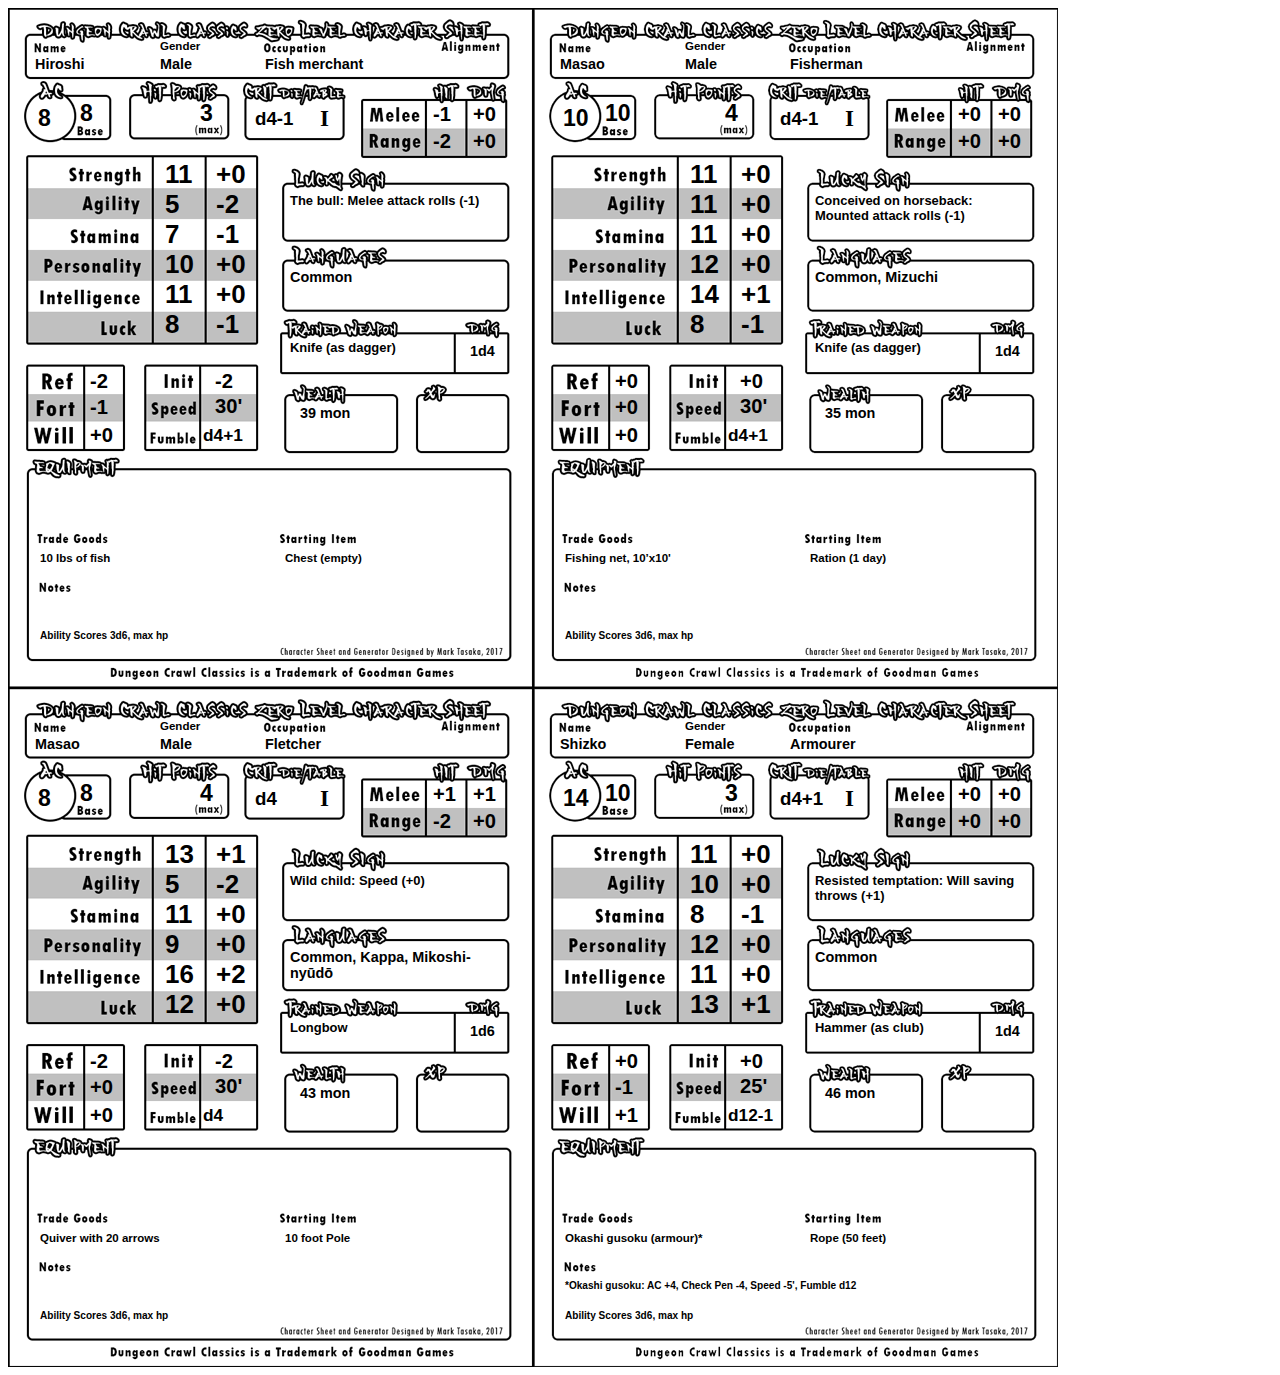
<file: zero_level/dcc_ea_lv0_122.html>
<!DOCTYPE html>
<html>
<head>
<title>DCC Eastern Adventures Zero Level Character Generator</title>
    
<script src="https://ajax.googleapis.com/ajax/libs/jquery/3.2.1/jquery.min.js"></script>
    
<script type="text/javascript" src="./js/occupations.js"></script>
<script type="text/javascript" src="./js/languages.js"></script>
<script type="text/javascript" src="./js/luckysigns.js"></script>
<script type="text/javascript" src="./js/startingequipment.js"></script>
<script type="text/javascript" src="./js/dieroll.js"></script>
<script type="text/javascript" src="./js/abilityScoreModifiers.js"></script>
<script type="text/javascript" src="./js/adjustments.js"></script>
    
<script type="text/javascript" src="./js/names.js"></script>
<script type="text/javascript" src="./js/getNameGender.js"></script>
 
	<meta charset="UTF-8">
	<meta name="description" content="Dungeon Crawl Classics Zero Level Character Generator. Goodman Games.">
	<meta name="keywords" content="Dungeon Crawl Classics, Goodman Games,HTML5,CSS,JavaScript">
	<meta name="author" content="Mark Tasaka 2017">
		

	<link rel="stylesheet" type="text/css" href="css/dcc_four_sheet.css">
</head>
<body>
	
    <!-- jQuery -->

  <img id="character_sheet"/>
   <section>
	   <aside id="topleft">
    	<p id="name0"></p>
           <span id="genderhead0"></span>
        <span id="gender0"></span> 
		<span id="strength0"></span> <span id="strengthMod0"></span>
		<span id="agility0"></span>  <span id="agilityMod0"></span>
		<span id="stamina0"></span>  <span id="staminaMod0"></span>
		<span id="personality0"></span> <span id="personalityMod0"></span>
		<span id="intelligence0"></span> <span id="intelligenceMod0"></span>
		<span id="luck0"></span> <span id="luckMod0"></span>
		       
		<p id="occupation0"></p>
		   
		<span id="trainedWeapon0"></span> 
		<span id="trainedWeaponDamage0"></span>
		<p id="tradeGoods0"></p>
		<p id="startingEquipment0"></p>   
		
		<p id="birthAugur0"><span id="luckySign0"></span>: <span id="luckyRoll0"></span> (<span id="LuckySignBonus0"></span>)</p>
		
		<span id="hitPoints0"></span> 
		  
		   <span id="modifiedArmourClass0"></span> <span id="baseArmourClass0"></span>
		
		<p id="armour0"></p>
		   
		<p id="languages0"><span id="baseLanguages0"></span><span id="bonusLanguages0"></span></p>
		   
		<span id="fumbleDie0"></span>
		<span id="critDie0"></span>
		<span id="critTable0"></span>
		   
		   
		<span id="melee0"></span>
		 <span id="range0"></span>
		<span id="meleeDamage0"></span>
		 <span id="rangeDamage0"></span>
		
		 <span id="speed0"></span>
		   <span id="ref0"></span>
		   <span id="fort0"></span>
		   <span id="will0"></span>
		   
		   <span id="init0"></span>
		   
		   
		   <span id="wealth0"></span>
		   <span id="raceAbilities0"></span>
		   
		   <span id="dieRollMethod0"></span>
		   
		</aside>

		
	   <aside id="topright">
		    	<p id="name1"></p>
           <span id="genderhead1"></span>
        <span id="gender1"></span> 
		<span id="strength1"></span> <span id="strengthMod1"></span>
		<span id="agility1"></span>  <span id="agilityMod1"></span>
		<span id="stamina1"></span>  <span id="staminaMod1"></span>
		<span id="personality1"></span> <span id="personalityMod1"></span>
		<span id="intelligence1"></span> <span id="intelligenceMod1"></span>
		<span id="luck1"></span> <span id="luckMod1"></span>
		   
		<p id="occupation1"></p>
		   
		<span id="trainedWeapon1"></span> 
		<span id="trainedWeaponDamage1"></span>
		<p id="tradeGoods1"></p>
		<p id="startingEquipment1"></p>   
		
		<p id="birthAugur1"><span id="luckySign1"></span>: <span id="luckyRoll1"></span> (<span id="LuckySignBonus1"></span>)</p>
		
		<span id="hitPoints1"></span> 
		  
		   <span id="modifiedArmourClass1"></span> <span id="baseArmourClass1"></span>
		
		<p id="armour1"></p>
		   
		<p id="languages1"><span id="baseLanguages1"></span><span id="bonusLanguages1"></span></p>
		   
		<span id="fumbleDie1"></span>
		<span id="critDie1"></span>
		<span id="critTable1"></span>
		   
		   
		<span id="melee1"></span>
		 <span id="range1"></span>
		<span id="meleeDamage1"></span>
		 <span id="rangeDamage1"></span>
		
		 <span id="speed1"></span>
		   <span id="ref1"></span>
		   <span id="fort1"></span>
		   <span id="will1"></span>
		   
		   <span id="init1"></span>
		   
		   
		   <span id="wealth1"></span>
		   <span id="raceAbilities1"></span>
		   
		   <span id="dieRollMethod1"></span>
	   </aside>
	   
	   	   <aside id="bottomleft">
		    	<p id="name2"></p>
           <span id="genderhead2"></span>
        <span id="gender2"></span> 
		<span id="strength2"></span> <span id="strengthMod2"></span>
		<span id="agility2"></span>  <span id="agilityMod2"></span>
		<span id="stamina2"></span>  <span id="staminaMod2"></span>
		<span id="personality2"></span> <span id="personalityMod2"></span>
		<span id="intelligence2"></span> <span id="intelligenceMod2"></span>
		<span id="luck2"></span> <span id="luckMod2"></span>
		   
		<p id="occupation2"></p>
		   
		<span id="trainedWeapon2"></span> 
		<span id="trainedWeaponDamage2"></span>
		<p id="tradeGoods2"></p>
		<p id="startingEquipment2"></p>   
		
		<p id="birthAugur2"><span id="luckySign2"></span>: <span id="luckyRoll2"></span> (<span id="LuckySignBonus2"></span>)</p>
		
		<span id="hitPoints2"></span> 
		  
		   <span id="modifiedArmourClass2"></span> <span id="baseArmourClass2"></span>
		
		<p id="armour2"></p>
		   
		<p id="languages2"><span id="baseLanguages2"></span><span id="bonusLanguages2"></span></p>
		   
		<span id="fumbleDie2"></span>
		<span id="critDie2"></span>
		<span id="critTable2"></span>
		   
		   
		<span id="melee2"></span>
		 <span id="range2"></span>
		<span id="meleeDamage2"></span>
		 <span id="rangeDamage2"></span>
		
		 <span id="speed2"></span>
		   <span id="ref2"></span>
		   <span id="fort2"></span>
		   <span id="will2"></span>
		   
		   <span id="init2"></span>
		   
		   
		   <span id="wealth2"></span>
		   <span id="raceAbilities2"></span>
		   
		   <span id="dieRollMethod2"></span>
	   </aside>
	   
	   	   
	   	<aside id="bottomright">
		    	<p id="name3"></p>
           <span id="genderhead3"></span>
        <span id="gender3"></span> 
		<span id="strength3"></span> <span id="strengthMod3"></span>
		<span id="agility3"></span>  <span id="agilityMod3"></span>
		<span id="stamina3"></span>  <span id="staminaMod3"></span>
		<span id="personality3"></span> <span id="personalityMod3"></span>
		<span id="intelligence3"></span> <span id="intelligenceMod3"></span>
		<span id="luck3"></span> <span id="luckMod3"></span>
		   
		<p id="occupation3"></p>
		   
		<span id="trainedWeapon3"></span> 
		<span id="trainedWeaponDamage3"></span>
		<p id="tradeGoods3"></p>
		<p id="startingEquipment3"></p>   
		
		<p id="birthAugur3"><span id="luckySign3"></span>: <span id="luckyRoll3"></span> (<span id="LuckySignBonus3"></span>)</p>
		
		<span id="hitPoints3"></span> 
		  
		   <span id="modifiedArmourClass3"></span> <span id="baseArmourClass3"></span>
		
		<p id="armour3"></p>
		   
		<p id="languages3"><span id="baseLanguages3"></span><span id="bonusLanguages3"></span></p>
		   
		<span id="fumbleDie3"></span>
		<span id="critDie3"></span>
		<span id="critTable3"></span>
		   
		   
		<span id="melee3"></span>
		 <span id="range3"></span>
		<span id="meleeDamage3"></span>
		 <span id="rangeDamage3"></span>
		
		 <span id="speed3"></span>
		   <span id="ref3"></span>
		   <span id="fort3"></span>
		   <span id="will3"></span>
		   
		   <span id="init3"></span>
		   
		   
		   <span id="wealth3"></span>
		   <span id="raceAbilities3"></span>
		   
		   <span id="dieRollMethod3"></span>
	   </aside>


	   	   
	</section>
	

		
  <script>
	  
 
	/*
	 Character() - Zero Level Character Constructor
	*/
	function Character() {
	
    let strength = rollDice(6, 3, 0, 0);
    let agility = rollDice(6, 3, 0, 0);
    let stamina = rollDice(6, 3, 0, 0);
    let	personality = rollDice(6, 3, 0, 0);
    let	intelligence = rollDice(6, 3, 0, 0);
    let	luck = rollDice(6, 3, 0, 0);
	let	occupation = getOccupation();
	let birthAugur = getLuckySign();
	let strengthModifier = getStrengthModifier(strength);
	let staminaModifier = getStaminaModifier(stamina);
	let agilityModifier = getAgilityModifier(agility);
	let personalityModifier = getPersonalityModifier(personality);
	let intelligenceModifier = getIntelligenceModifier(intelligence);
	let armour = getArmour(occupation);
	let armourProtection = getArmourProtection(occupation);
	let baseAC = getBaseArmourClass(agilityModifier)  + adjustAC(birthAugur, getLuckModifier(luck));
        let genderIdentity = getGender();
		
		let zeroLevelCharacter = {
			"name": "",
			"strength": strength,
			"agility": agility,
			"stamina": stamina,
			"personality": personality,
			"intelligence": intelligence,
			"luck": luck,
			"strengthModifier": strengthModifier,
			"agilityModifier": agilityModifier,
			"staminaModifier": staminaModifier,
			"personalityModifier": personalityModifier,
			"intelligenceModifier": intelligenceModifier,
			"luckModifier":  getLuckModifier(luck),
			"occupation":  occupation.occupation,
			"trainedWeapon": occupation.trainedWeapon,
			"trainedWeaponDamage": occupation.damage,
			"tradeGoods": occupation.tradeGoods,
			"startingEquipment": getStartingEquipment().equipment,
			"luckySign": birthAugur.luckySign,
			"luckyRoll": birthAugur.luckyRoll,
			"luckySignBonus": getLuckModifier(luck),
			"baseArmourClass": baseAC,
			"armour": armour,
			"modifiedArmourClass": baseAC + armourProtection,
			"baseLanguages": getLanguages (occupation), 
			"bonusLanguages": getBonusLanguages (intelligenceModifier, birthAugur, getLuckModifier(luck), occupation.race),
			"hitPoints": 4 + staminaModifier + hitPointAdjustPerLevel(birthAugur,  getLuckModifier(luck)),
			"fumbleDie": getFumbleDie (occupation) + "" + addSign(adjustFumble(birthAugur, getLuckModifier(luck))),
			"critDie": "d4" + addSign(adjustCrit(birthAugur, getLuckModifier(luck))),
			"critTable": "I",
			"melee": strengthModifier + meleeAdjust(birthAugur, getLuckModifier(luck)),
            "meleeDamage": strengthModifier + meleeDamageAdjust(birthAugur, getLuckModifier(luck)),
			"range": agilityModifier + rangeAdjust(birthAugur, getLuckModifier(luck)),
			"rangeDamage": rangeDamageAdjust(birthAugur, getLuckModifier(luck)),
			"speed": getSpeed(occupation) + addLuckToSpeed(birthAugur, getLuckModifier(luck)) + "'",
			"ref": agilityModifier + adjustRef(birthAugur, getLuckModifier(luck)),
			"fort": staminaModifier + adjustFort(birthAugur, getLuckModifier(luck)),
			"will": personalityModifier + adjustWill(birthAugur, getLuckModifier(luck)),
			"init": agilityModifier + adjustInit(birthAugur, getLuckModifier(luck)),
			"wealth": Math.floor((Math.random() * 12)) + Math.floor((Math.random() * 12)) + Math.floor((Math.random() * 12)) + Math.floor((Math.random() * 12)) + Math.floor((Math.random() * 12)) + 5 + " mon",
			"raceAbilities": addRaceAbilities (occupation),
            "abilityScoreGeneration": "Ability Scores 3d6, max hp",
            "genderTitle": "Gender",
            "gender": genderIdentity,
            "name": getName(genderIdentity)
			
		
			

		};
	    if(zeroLevelCharacter.hitPoints <= 0 ){
			zeroLevelCharacter.hitPoints = 1;
		}
		return zeroLevelCharacter;
	  
	  }
      
 
	  
        let imgData = "images/four_character_sheet.png";
        $("#character_sheet").attr("src", imgData);
        

	  let data = [Character(),Character(),Character(),Character()];
	  for(let index = 0; index < 4 ; index++){
          
          
          $("#name" + index).html(data[index].name);
          $("#genderhead" + index).html(data[index].genderTitle);
          $("#gender" + index).html(data[index].gender);
          $("#occupation" + index).html(data[index].occupation);
	  
          $("#strength" + index).html(data[index].strength);
          $("#strengthMod" + index).html(addModifierSign(data[index].strengthModifier));
          
          $("#agility" + index).html(data[index].agility);
          $("#agilityMod" + index).html(addModifierSign(data[index].agilityModifier));
          
          $("#agility" + index).html(data[index].agility);
          $("#agilityMod" + index).html(addModifierSign(data[index].agilityModifier));
          
          $("#stamina" + index).html(data[index].stamina);
          $("#staminaMod" + index).html(addModifierSign(data[index].staminaModifier));
          
          $("#personality" + index).html(data[index].personality);
          $("#personalityMod" + index).html(addModifierSign(data[index].personalityModifier));
          
          $("#intelligence" + index).html(data[index].intelligence);
          $("#intelligenceMod" + index).html(addModifierSign(data[index].intelligenceModifier));
          
          $("#luck" + index).html(data[index].luck);
          $("#luckMod" + index).html(addModifierSign(data[index].luckModifier));
          
          $("#trainedWeapon" + index).html(data[index].trainedWeapon);
          $("#trainedWeaponDamage" + index).html(data[index].trainedWeaponDamage);
          $("#tradeGoods" + index).html(data[index].tradeGoods);
          $("#startingEquipment" + index).html(data[index].startingEquipment);
 
          $("#luckySign" + index).html(data[index].luckySign);
          $("#luckyRoll" + index).html(data[index].luckyRoll);
          $("#luckySignBig" + index).html(data[index].luckySign)
          $("#LuckySignBonus" + index).html(addModifierSign(data[index].luckModifier));
          
          $("#hitPoints" + index).html(data[index].hitPoints);
          
          $("#baseArmourClass" + index).html(data[index].baseArmourClass);
          $("#armour" + index).html(data[index].armour);
          $("#modifiedArmourClass" + index).html(data[index].modifiedArmourClass);
          $("#baseLanguages" + index).html(data[index].baseLanguages);
          $("#bonusLanguages" + index).html(data[index].bonusLanguages);
          $("#melee" + index).html(addModifierSign(data[index].melee));
          $("#range" + index).html(addModifierSign(data[index].range));
          $("#meleeDamage" + index).html(addModifierSign(data[index].meleeDamage));
          $("#rangeDamage" + index).html(addModifierSign(data[index].rangeDamage));
          
          $("#fumbleDie" + index).html(data[index].fumbleDie);
          
          $("#critDie" + index).html(data[index].critDie);
          
          $("#critTable" + index).html(data[index].critTable);
          
          $("#speed" + index).html(data[index].speed);
          
          $("#ref" + index).html(addModifierSign(data[index].ref));
          $("#fort" + index).html(addModifierSign(data[index].fort));
          $("#will" + index).html(addModifierSign(data[index].will));
          $("#init" + index).html(addModifierSign(data[index].init));
          
          $("#wealth" + index).html(data[index].wealth);
          $("#raceAbilities" + index).html(data[index].raceAbilities);
          $("#dieRollMethod" + index).html(data[index].abilityScoreGeneration);
	  
	  }

  </script>
		
	
    
</body>
</html>
</file>
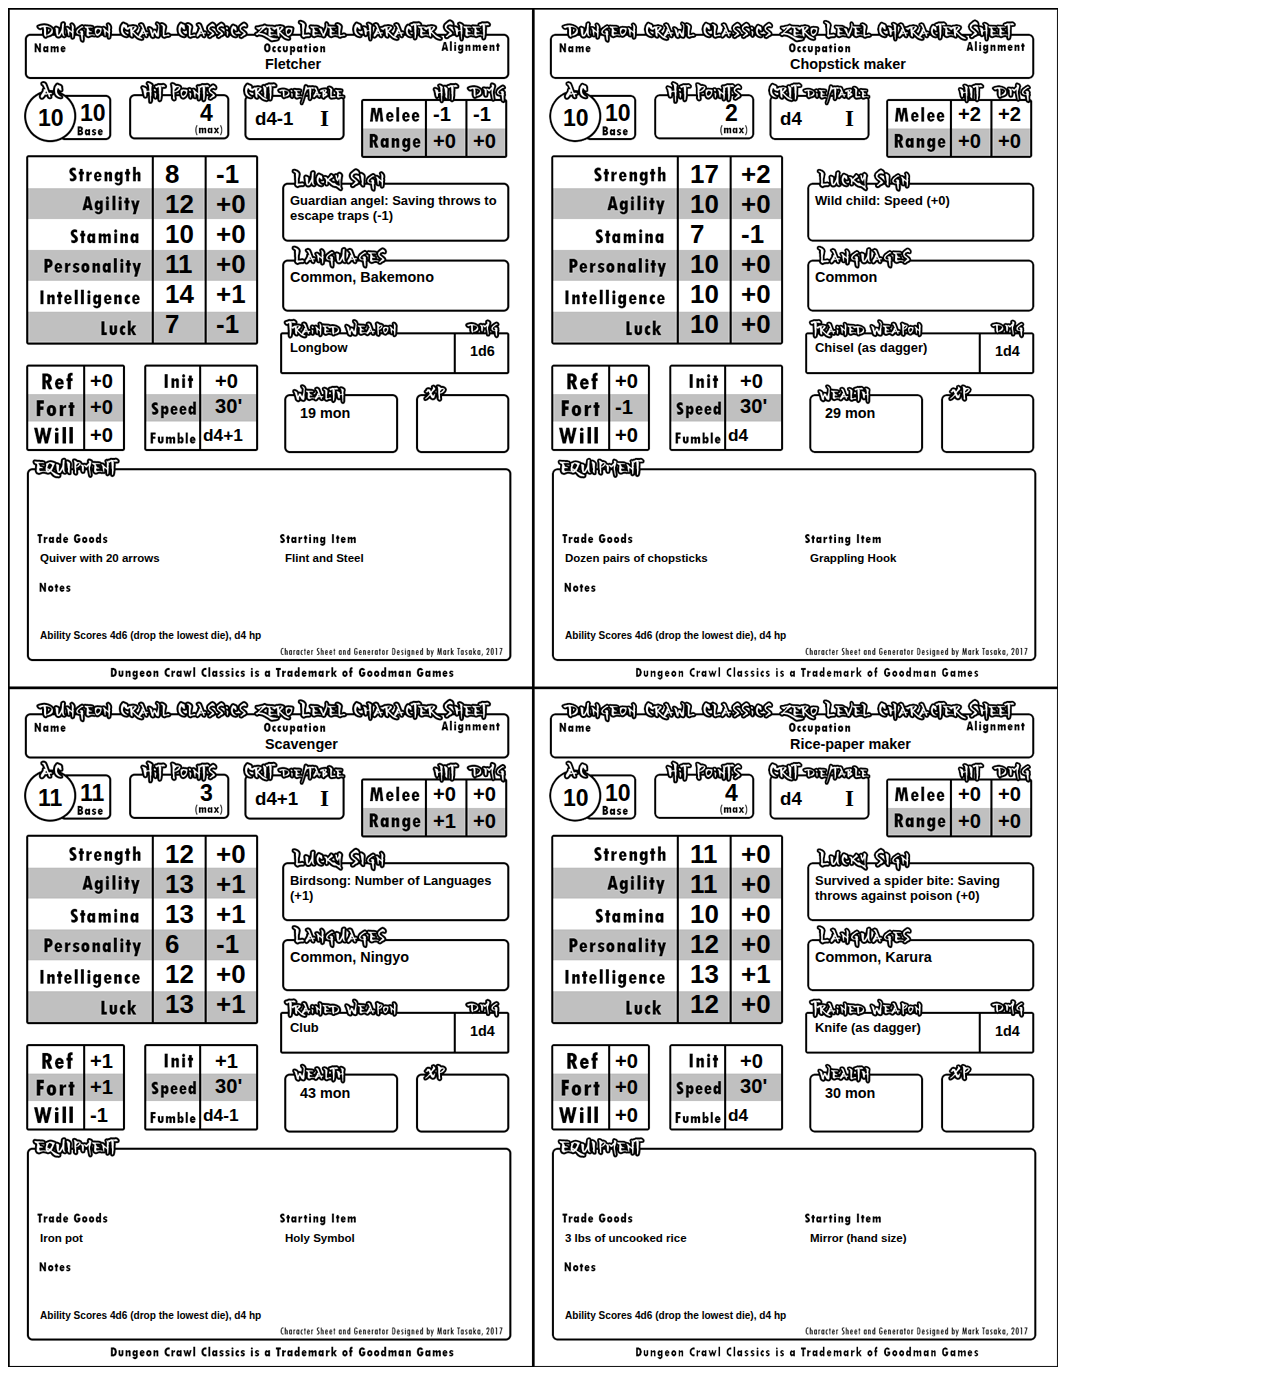
<file: zero_level/dcc_ea_lv0_211.html>
<!DOCTYPE html>
<html>
<head>
<title>DCC Eastern Adventures Zero Level Character Generator</title>
    
<script src="https://ajax.googleapis.com/ajax/libs/jquery/3.2.1/jquery.min.js"></script>
    
<script type="text/javascript" src="./js/occupations.js"></script>
<script type="text/javascript" src="./js/languages.js"></script>
<script type="text/javascript" src="./js/luckysigns.js"></script>
<script type="text/javascript" src="./js/startingequipment.js"></script>
<script type="text/javascript" src="./js/dieroll.js"></script>
<script type="text/javascript" src="./js/abilityScoreModifiers.js"></script>
<script type="text/javascript" src="./js/adjustments.js"></script>
 
	<meta charset="UTF-8">
	<meta name="description" content="Dungeon Crawl Classics Zero Level Character Generator. Goodman Games.">
	<meta name="keywords" content="Dungeon Crawl Classics, Goodman Games,HTML5,CSS,JavaScript">
	<meta name="author" content="Mark Tasaka 2017">
		

	<link rel="stylesheet" type="text/css" href="css/dcc_four_sheet.css">
</head>
<body>
	
    <!-- jQuery -->

  <img id="character_sheet"/>
   <section>
	   <aside id="topleft">
    	<p id="name0"></p>
		<span id="strength0"></span> <span id="strengthMod0"></span>
		<span id="agility0"></span>  <span id="agilityMod0"></span>
		<span id="stamina0"></span>  <span id="staminaMod0"></span>
		<span id="personality0"></span> <span id="personalityMod0"></span>
		<span id="intelligence0"></span> <span id="intelligenceMod0"></span>
		<span id="luck0"></span> <span id="luckMod0"></span>
		   
		<p id="occupation0"></p>
		   
		<span id="trainedWeapon0"></span> 
		<span id="trainedWeaponDamage0"></span>
		<p id="tradeGoods0"></p>
		<p id="startingEquipment0"></p>   
		
		<p id="birthAugur0"><span id="luckySign0"></span>: <span id="luckyRoll0"></span> (<span id="LuckySignBonus0"></span>)</p>
		
		<span id="hitPoints0"></span> 
		  
		   <span id="modifiedArmourClass0"></span> <span id="baseArmourClass0"></span>
		
		<p id="armour0"></p>
		   
		<p id="languages0"><span id="baseLanguages0"></span><span id="bonusLanguages0"></span></p>
		   
		<span id="fumbleDie0"></span>
		<span id="critDie0"></span>
		<span id="critTable0"></span>
		   
		   
		<span id="melee0"></span>
		 <span id="range0"></span>
		<span id="meleeDamage0"></span>
		 <span id="rangeDamage0"></span>
		
		 <span id="speed0"></span>
		   <span id="ref0"></span>
		   <span id="fort0"></span>
		   <span id="will0"></span>
		   
		   <span id="init0"></span>
		   
		   
		   <span id="wealth0"></span>
		   <span id="raceAbilities0"></span>
		   
		   <span id="dieRollMethod0"></span>
		   
		</aside>

		
	   <aside id="topright">
		    	<p id="name1"></p>
		<span id="strength1"></span> <span id="strengthMod1"></span>
		<span id="agility1"></span>  <span id="agilityMod1"></span>
		<span id="stamina1"></span>  <span id="staminaMod1"></span>
		<span id="personality1"></span> <span id="personalityMod1"></span>
		<span id="intelligence1"></span> <span id="intelligenceMod1"></span>
		<span id="luck1"></span> <span id="luckMod1"></span>
		   
		<p id="occupation1"></p>
		   
		<span id="trainedWeapon1"></span> 
		<span id="trainedWeaponDamage1"></span>
		<p id="tradeGoods1"></p>
		<p id="startingEquipment1"></p>   
		
		<p id="birthAugur1"><span id="luckySign1"></span>: <span id="luckyRoll1"></span> (<span id="LuckySignBonus1"></span>)</p>
		
		<span id="hitPoints1"></span> 
		  
		   <span id="modifiedArmourClass1"></span> <span id="baseArmourClass1"></span>
		
		<p id="armour1"></p>
		   
		<p id="languages1"><span id="baseLanguages1"></span><span id="bonusLanguages1"></span></p>
		   
		<span id="fumbleDie1"></span>
		<span id="critDie1"></span>
		<span id="critTable1"></span>
		   
		   
		<span id="melee1"></span>
		 <span id="range1"></span>
		<span id="meleeDamage1"></span>
		 <span id="rangeDamage1"></span>
		
		 <span id="speed1"></span>
		   <span id="ref1"></span>
		   <span id="fort1"></span>
		   <span id="will1"></span>
		   
		   <span id="init1"></span>
		   
		   
		   <span id="wealth1"></span>
		   <span id="raceAbilities1"></span>
		   
		   <span id="dieRollMethod1"></span>
	   </aside>
	   
	   	   <aside id="bottomleft">
		    	<p id="name2"></p>
		<span id="strength2"></span> <span id="strengthMod2"></span>
		<span id="agility2"></span>  <span id="agilityMod2"></span>
		<span id="stamina2"></span>  <span id="staminaMod2"></span>
		<span id="personality2"></span> <span id="personalityMod2"></span>
		<span id="intelligence2"></span> <span id="intelligenceMod2"></span>
		<span id="luck2"></span> <span id="luckMod2"></span>
		   
		<p id="occupation2"></p>
		   
		<span id="trainedWeapon2"></span> 
		<span id="trainedWeaponDamage2"></span>
		<p id="tradeGoods2"></p>
		<p id="startingEquipment2"></p>   
		
		<p id="birthAugur2"><span id="luckySign2"></span>: <span id="luckyRoll2"></span> (<span id="LuckySignBonus2"></span>)</p>
		
		<span id="hitPoints2"></span> 
		  
		   <span id="modifiedArmourClass2"></span> <span id="baseArmourClass2"></span>
		
		<p id="armour2"></p>
		   
		<p id="languages2"><span id="baseLanguages2"></span><span id="bonusLanguages2"></span></p>
		   
		<span id="fumbleDie2"></span>
		<span id="critDie2"></span>
		<span id="critTable2"></span>
		   
		   
		<span id="melee2"></span>
		 <span id="range2"></span>
		<span id="meleeDamage2"></span>
		 <span id="rangeDamage2"></span>
		
		 <span id="speed2"></span>
		   <span id="ref2"></span>
		   <span id="fort2"></span>
		   <span id="will2"></span>
		   
		   <span id="init2"></span>
		   
		   
		   <span id="wealth2"></span>
		   <span id="raceAbilities2"></span>
		   
		   <span id="dieRollMethod2"></span>
	   </aside>
	   
	   	   
	   	<aside id="bottomright">
		    	<p id="name3"></p>
		<span id="strength3"></span> <span id="strengthMod3"></span>
		<span id="agility3"></span>  <span id="agilityMod3"></span>
		<span id="stamina3"></span>  <span id="staminaMod3"></span>
		<span id="personality3"></span> <span id="personalityMod3"></span>
		<span id="intelligence3"></span> <span id="intelligenceMod3"></span>
		<span id="luck3"></span> <span id="luckMod3"></span>
		   
		<p id="occupation3"></p>
		   
		<span id="trainedWeapon3"></span> 
		<span id="trainedWeaponDamage3"></span>
		<p id="tradeGoods3"></p>
		<p id="startingEquipment3"></p>   
		
		<p id="birthAugur3"><span id="luckySign3"></span>: <span id="luckyRoll3"></span> (<span id="LuckySignBonus3"></span>)</p>
		
		<span id="hitPoints3"></span> 
		  
		   <span id="modifiedArmourClass3"></span> <span id="baseArmourClass3"></span>
		
		<p id="armour3"></p>
		   
		<p id="languages3"><span id="baseLanguages3"></span><span id="bonusLanguages3"></span></p>
		   
		<span id="fumbleDie3"></span>
		<span id="critDie3"></span>
		<span id="critTable3"></span>
		   
		   
		<span id="melee3"></span>
		 <span id="range3"></span>
		<span id="meleeDamage3"></span>
		 <span id="rangeDamage3"></span>
		
		 <span id="speed3"></span>
		   <span id="ref3"></span>
		   <span id="fort3"></span>
		   <span id="will3"></span>
		   
		   <span id="init3"></span>
		   
		   
		   <span id="wealth3"></span>
		   <span id="raceAbilities3"></span>
		   
		   <span id="dieRollMethod3"></span>
	   </aside>


	   	   
	</section>
	

		
  <script>
	  
 
	/*
	 Character() - Zero Level Character Constructor
	*/
	function Character() {
	
    let strength = rollDice(6, 4, 1, 0);
    let agility = rollDice(6, 4, 1, 0);
    let stamina = rollDice(6, 4, 1, 0);
    let	personality = rollDice(6, 4, 1, 0);
    let	intelligence = rollDice(6, 4, 1, 0);
    let	luck = rollDice(6, 4, 1, 0);
	let	occupation = getOccupation();
	let birthAugur = getLuckySign();
	let strengthModifier = getStrengthModifier(strength);
	let staminaModifier = getStaminaModifier(stamina);
	let agilityModifier = getAgilityModifier(agility);
	let personalityModifier = getPersonalityModifier(personality);
	let intelligenceModifier = getIntelligenceModifier(intelligence);
	let armour = getArmour(occupation);
	let armourProtection = getArmourProtection(occupation);
	let baseAC = getBaseArmourClass(agilityModifier)  + adjustAC(birthAugur, getLuckModifier(luck));
		
		let zeroLevelCharacter = {
			"name": "",
			"strength": strength,
			"agility": agility,
			"stamina": stamina,
			"personality": personality,
			"intelligence": intelligence,
			"luck": luck,
			"strengthModifier": strengthModifier,
			"agilityModifier": agilityModifier,
			"staminaModifier": staminaModifier,
			"personalityModifier": personalityModifier,
			"intelligenceModifier": intelligenceModifier,
			"luckModifier":  getLuckModifier(luck),
			"occupation":  occupation.occupation,
			"trainedWeapon": occupation.trainedWeapon,
			"trainedWeaponDamage": occupation.damage,
			"tradeGoods": occupation.tradeGoods,
			"startingEquipment": getStartingEquipment().equipment,
			"luckySign": birthAugur.luckySign,
			"luckyRoll": birthAugur.luckyRoll,
			"luckySignBonus": getLuckModifier(luck),
			"baseArmourClass": baseAC,
			"armour": armour,
			"modifiedArmourClass": baseAC + armourProtection,
			"baseLanguages": getLanguages (occupation), 
			"bonusLanguages": getBonusLanguages (intelligenceModifier, birthAugur, getLuckModifier(luck), occupation.race),
			"hitPoints": Math.floor((Math.random() * 4) + 1)  + staminaModifier + hitPointAdjustPerLevel(birthAugur,  getLuckModifier(luck)),
			"fumbleDie": getFumbleDie (occupation) + "" + addSign(adjustFumble(birthAugur, getLuckModifier(luck))),
			"critDie": "d4" + addSign(adjustCrit(birthAugur, getLuckModifier(luck))),
			"critTable": "I",
			"melee": strengthModifier + meleeAdjust(birthAugur, getLuckModifier(luck)),
            "meleeDamage": strengthModifier + meleeDamageAdjust(birthAugur, getLuckModifier(luck)),
			"range": agilityModifier + rangeAdjust(birthAugur, getLuckModifier(luck)),
			"rangeDamage": rangeDamageAdjust(birthAugur, getLuckModifier(luck)),
			"speed": getSpeed(occupation) + addLuckToSpeed(birthAugur, getLuckModifier(luck)) + "'",
			"ref": agilityModifier + adjustRef(birthAugur, getLuckModifier(luck)),
			"fort": staminaModifier + adjustFort(birthAugur, getLuckModifier(luck)),
			"will": personalityModifier + adjustWill(birthAugur, getLuckModifier(luck)),
			"init": agilityModifier + adjustInit(birthAugur, getLuckModifier(luck)),
			"wealth": Math.floor((Math.random() * 12)) + Math.floor((Math.random() * 12)) + Math.floor((Math.random() * 12)) + Math.floor((Math.random() * 12)) + Math.floor((Math.random() * 12)) + 5 + " mon",
			"raceAbilities": addRaceAbilities (occupation),
            "abilityScoreGeneration": "Ability Scores 4d6 (drop the lowest die), d4 hp"
			
		
			

		};
	    if(zeroLevelCharacter.hitPoints <= 0 ){
			zeroLevelCharacter.hitPoints = 1;
		}
		return zeroLevelCharacter;
	  
	  }
	  


	  
        let imgData = "images/four_character_sheet.png";
        $("#character_sheet").attr("src", imgData);
        

	  let data = [Character(),Character(),Character(),Character()];
	  for(let index = 0; index < 4 ; index++){
          
          
          $("#name" + index).html(data[index].name);
          $("#occupation" + index).html(data[index].occupation);
	  
          $("#strength" + index).html(data[index].strength);
          $("#strengthMod" + index).html(addModifierSign(data[index].strengthModifier));
          
          $("#agility" + index).html(data[index].agility);
          $("#agilityMod" + index).html(addModifierSign(data[index].agilityModifier));
          
          $("#agility" + index).html(data[index].agility);
          $("#agilityMod" + index).html(addModifierSign(data[index].agilityModifier));
          
          $("#stamina" + index).html(data[index].stamina);
          $("#staminaMod" + index).html(addModifierSign(data[index].staminaModifier));
          
          $("#personality" + index).html(data[index].personality);
          $("#personalityMod" + index).html(addModifierSign(data[index].personalityModifier));
          
          $("#intelligence" + index).html(data[index].intelligence);
          $("#intelligenceMod" + index).html(addModifierSign(data[index].intelligenceModifier));
          
          $("#luck" + index).html(data[index].luck);
          $("#luckMod" + index).html(addModifierSign(data[index].luckModifier));
          
          $("#trainedWeapon" + index).html(data[index].trainedWeapon);
          $("#trainedWeaponDamage" + index).html(data[index].trainedWeaponDamage);
          $("#tradeGoods" + index).html(data[index].tradeGoods);
          $("#startingEquipment" + index).html(data[index].startingEquipment);
 
          $("#luckySign" + index).html(data[index].luckySign);
          $("#luckyRoll" + index).html(data[index].luckyRoll);
          $("#luckySignBig" + index).html(data[index].luckySign)
          $("#LuckySignBonus" + index).html(addModifierSign(data[index].luckModifier));
          
          $("#hitPoints" + index).html(data[index].hitPoints);
          
          $("#baseArmourClass" + index).html(data[index].baseArmourClass);
          $("#armour" + index).html(data[index].armour);
          $("#modifiedArmourClass" + index).html(data[index].modifiedArmourClass);
          $("#baseLanguages" + index).html(data[index].baseLanguages);
          $("#bonusLanguages" + index).html(data[index].bonusLanguages);
          $("#melee" + index).html(addModifierSign(data[index].melee));
          $("#range" + index).html(addModifierSign(data[index].range));
          $("#meleeDamage" + index).html(addModifierSign(data[index].meleeDamage));
          $("#rangeDamage" + index).html(addModifierSign(data[index].rangeDamage));
          
          $("#fumbleDie" + index).html(data[index].fumbleDie);
          
          $("#critDie" + index).html(data[index].critDie);
          
          $("#critTable" + index).html(data[index].critTable);
          
          $("#speed" + index).html(data[index].speed);
          
          $("#ref" + index).html(addModifierSign(data[index].ref));
          $("#fort" + index).html(addModifierSign(data[index].fort));
          $("#will" + index).html(addModifierSign(data[index].will));
          $("#init" + index).html(addModifierSign(data[index].init));
          
          $("#wealth" + index).html(data[index].wealth);
          $("#raceAbilities" + index).html(data[index].raceAbilities);
          $("#dieRollMethod" + index).html(data[index].abilityScoreGeneration);
	  
	  }

  </script>
		
	
    
</body>
</html>
</file>
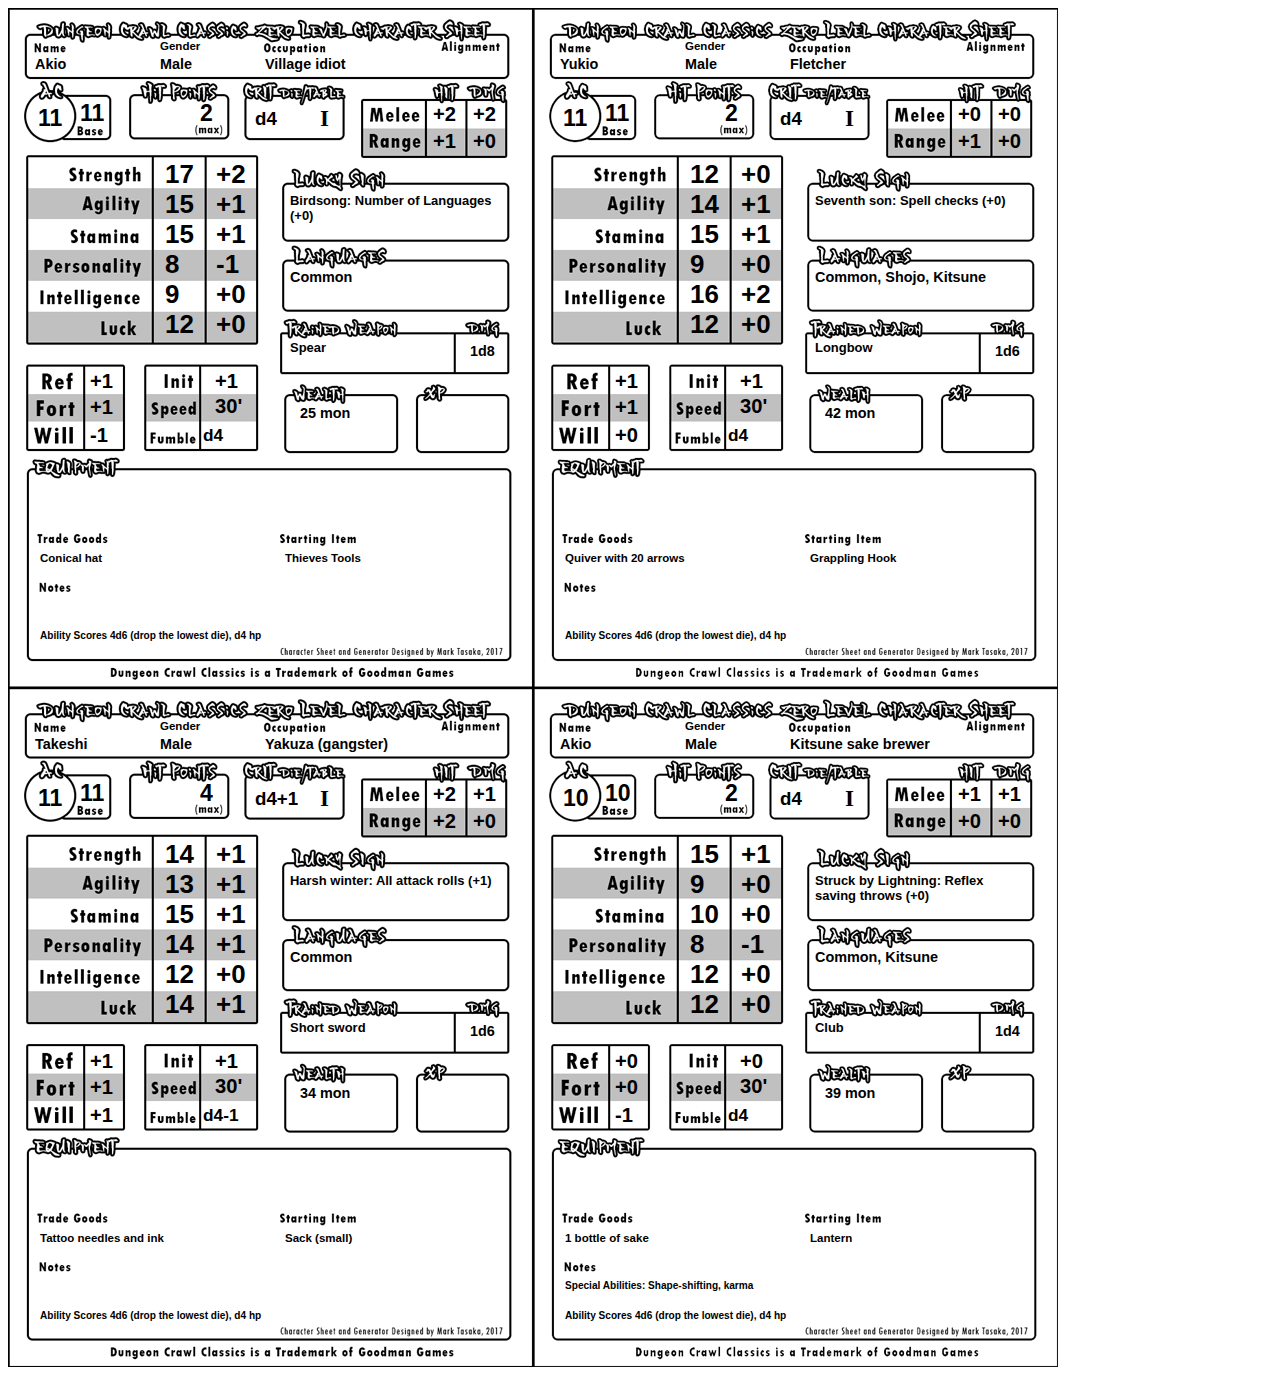
<file: zero_level/dcc_ea_lv0_212.html>
<!DOCTYPE html>
<html>
<head>
<title>DCC Eastern Adventures Zero Level Character Generator</title>
    
<script src="https://ajax.googleapis.com/ajax/libs/jquery/3.2.1/jquery.min.js"></script>
    
<script type="text/javascript" src="./js/occupations.js"></script>
<script type="text/javascript" src="./js/languages.js"></script>
<script type="text/javascript" src="./js/luckysigns.js"></script>
<script type="text/javascript" src="./js/startingequipment.js"></script>
<script type="text/javascript" src="./js/dieroll.js"></script>
<script type="text/javascript" src="./js/abilityScoreModifiers.js"></script>
<script type="text/javascript" src="./js/adjustments.js"></script>
    
<script type="text/javascript" src="./js/names.js"></script>
<script type="text/javascript" src="./js/getNameGender.js"></script>
 
	<meta charset="UTF-8">
	<meta name="description" content="Dungeon Crawl Classics Zero Level Character Generator. Goodman Games.">
	<meta name="keywords" content="Dungeon Crawl Classics, Goodman Games,HTML5,CSS,JavaScript">
	<meta name="author" content="Mark Tasaka 2017">
		

	<link rel="stylesheet" type="text/css" href="css/dcc_four_sheet.css">
</head>
<body>
	
    <!-- jQuery -->

  <img id="character_sheet"/>
   <section>
	   <aside id="topleft">
    	<p id="name0"></p>
           <span id="genderhead0"></span>
        <span id="gender0"></span> 
		<span id="strength0"></span> <span id="strengthMod0"></span>
		<span id="agility0"></span>  <span id="agilityMod0"></span>
		<span id="stamina0"></span>  <span id="staminaMod0"></span>
		<span id="personality0"></span> <span id="personalityMod0"></span>
		<span id="intelligence0"></span> <span id="intelligenceMod0"></span>
		<span id="luck0"></span> <span id="luckMod0"></span>
		       
		<p id="occupation0"></p>
		   
		<span id="trainedWeapon0"></span> 
		<span id="trainedWeaponDamage0"></span>
		<p id="tradeGoods0"></p>
		<p id="startingEquipment0"></p>   
		
		<p id="birthAugur0"><span id="luckySign0"></span>: <span id="luckyRoll0"></span> (<span id="LuckySignBonus0"></span>)</p>
		
		<span id="hitPoints0"></span> 
		  
		   <span id="modifiedArmourClass0"></span> <span id="baseArmourClass0"></span>
		
		<p id="armour0"></p>
		   
		<p id="languages0"><span id="baseLanguages0"></span><span id="bonusLanguages0"></span></p>
		   
		<span id="fumbleDie0"></span>
		<span id="critDie0"></span>
		<span id="critTable0"></span>
		   
		   
		<span id="melee0"></span>
		 <span id="range0"></span>
		<span id="meleeDamage0"></span>
		 <span id="rangeDamage0"></span>
		
		 <span id="speed0"></span>
		   <span id="ref0"></span>
		   <span id="fort0"></span>
		   <span id="will0"></span>
		   
		   <span id="init0"></span>
		   
		   
		   <span id="wealth0"></span>
		   <span id="raceAbilities0"></span>
		   
		   <span id="dieRollMethod0"></span>
		   
		</aside>

		
	   <aside id="topright">
		    	<p id="name1"></p>
           <span id="genderhead1"></span>
        <span id="gender1"></span> 
		<span id="strength1"></span> <span id="strengthMod1"></span>
		<span id="agility1"></span>  <span id="agilityMod1"></span>
		<span id="stamina1"></span>  <span id="staminaMod1"></span>
		<span id="personality1"></span> <span id="personalityMod1"></span>
		<span id="intelligence1"></span> <span id="intelligenceMod1"></span>
		<span id="luck1"></span> <span id="luckMod1"></span>
		   
		<p id="occupation1"></p>
		   
		<span id="trainedWeapon1"></span> 
		<span id="trainedWeaponDamage1"></span>
		<p id="tradeGoods1"></p>
		<p id="startingEquipment1"></p>   
		
		<p id="birthAugur1"><span id="luckySign1"></span>: <span id="luckyRoll1"></span> (<span id="LuckySignBonus1"></span>)</p>
		
		<span id="hitPoints1"></span> 
		  
		   <span id="modifiedArmourClass1"></span> <span id="baseArmourClass1"></span>
		
		<p id="armour1"></p>
		   
		<p id="languages1"><span id="baseLanguages1"></span><span id="bonusLanguages1"></span></p>
		   
		<span id="fumbleDie1"></span>
		<span id="critDie1"></span>
		<span id="critTable1"></span>
		   
		   
		<span id="melee1"></span>
		 <span id="range1"></span>
		<span id="meleeDamage1"></span>
		 <span id="rangeDamage1"></span>
		
		 <span id="speed1"></span>
		   <span id="ref1"></span>
		   <span id="fort1"></span>
		   <span id="will1"></span>
		   
		   <span id="init1"></span>
		   
		   
		   <span id="wealth1"></span>
		   <span id="raceAbilities1"></span>
		   
		   <span id="dieRollMethod1"></span>
	   </aside>
	   
	   	   <aside id="bottomleft">
		    	<p id="name2"></p>
           <span id="genderhead2"></span>
        <span id="gender2"></span> 
		<span id="strength2"></span> <span id="strengthMod2"></span>
		<span id="agility2"></span>  <span id="agilityMod2"></span>
		<span id="stamina2"></span>  <span id="staminaMod2"></span>
		<span id="personality2"></span> <span id="personalityMod2"></span>
		<span id="intelligence2"></span> <span id="intelligenceMod2"></span>
		<span id="luck2"></span> <span id="luckMod2"></span>
		   
		<p id="occupation2"></p>
		   
		<span id="trainedWeapon2"></span> 
		<span id="trainedWeaponDamage2"></span>
		<p id="tradeGoods2"></p>
		<p id="startingEquipment2"></p>   
		
		<p id="birthAugur2"><span id="luckySign2"></span>: <span id="luckyRoll2"></span> (<span id="LuckySignBonus2"></span>)</p>
		
		<span id="hitPoints2"></span> 
		  
		   <span id="modifiedArmourClass2"></span> <span id="baseArmourClass2"></span>
		
		<p id="armour2"></p>
		   
		<p id="languages2"><span id="baseLanguages2"></span><span id="bonusLanguages2"></span></p>
		   
		<span id="fumbleDie2"></span>
		<span id="critDie2"></span>
		<span id="critTable2"></span>
		   
		   
		<span id="melee2"></span>
		 <span id="range2"></span>
		<span id="meleeDamage2"></span>
		 <span id="rangeDamage2"></span>
		
		 <span id="speed2"></span>
		   <span id="ref2"></span>
		   <span id="fort2"></span>
		   <span id="will2"></span>
		   
		   <span id="init2"></span>
		   
		   
		   <span id="wealth2"></span>
		   <span id="raceAbilities2"></span>
		   
		   <span id="dieRollMethod2"></span>
	   </aside>
	   
	   	   
	   	<aside id="bottomright">
		    	<p id="name3"></p>
           <span id="genderhead3"></span>
        <span id="gender3"></span> 
		<span id="strength3"></span> <span id="strengthMod3"></span>
		<span id="agility3"></span>  <span id="agilityMod3"></span>
		<span id="stamina3"></span>  <span id="staminaMod3"></span>
		<span id="personality3"></span> <span id="personalityMod3"></span>
		<span id="intelligence3"></span> <span id="intelligenceMod3"></span>
		<span id="luck3"></span> <span id="luckMod3"></span>
		   
		<p id="occupation3"></p>
		   
		<span id="trainedWeapon3"></span> 
		<span id="trainedWeaponDamage3"></span>
		<p id="tradeGoods3"></p>
		<p id="startingEquipment3"></p>   
		
		<p id="birthAugur3"><span id="luckySign3"></span>: <span id="luckyRoll3"></span> (<span id="LuckySignBonus3"></span>)</p>
		
		<span id="hitPoints3"></span> 
		  
		   <span id="modifiedArmourClass3"></span> <span id="baseArmourClass3"></span>
		
		<p id="armour3"></p>
		   
		<p id="languages3"><span id="baseLanguages3"></span><span id="bonusLanguages3"></span></p>
		   
		<span id="fumbleDie3"></span>
		<span id="critDie3"></span>
		<span id="critTable3"></span>
		   
		   
		<span id="melee3"></span>
		 <span id="range3"></span>
		<span id="meleeDamage3"></span>
		 <span id="rangeDamage3"></span>
		
		 <span id="speed3"></span>
		   <span id="ref3"></span>
		   <span id="fort3"></span>
		   <span id="will3"></span>
		   
		   <span id="init3"></span>
		   
		   
		   <span id="wealth3"></span>
		   <span id="raceAbilities3"></span>
		   
		   <span id="dieRollMethod3"></span>
	   </aside>


	   	   
	</section>
	

		
  <script>
	  
 
	/*
	 Character() - Zero Level Character Constructor
	*/
	function Character() {
	
    let strength = rollDice(6, 4, 1, 0);
    let agility = rollDice(6, 4, 1, 0);
    let stamina = rollDice(6, 4, 1, 0);
    let	personality = rollDice(6, 4, 1, 0);
    let	intelligence = rollDice(6, 4, 1, 0);
    let	luck = rollDice(6, 4, 1, 0);
	let	occupation = getOccupation();
	let birthAugur = getLuckySign();
	let strengthModifier = getStrengthModifier(strength);
	let staminaModifier = getStaminaModifier(stamina);
	let agilityModifier = getAgilityModifier(agility);
	let personalityModifier = getPersonalityModifier(personality);
	let intelligenceModifier = getIntelligenceModifier(intelligence);
	let armour = getArmour(occupation);
	let armourProtection = getArmourProtection(occupation);
	let baseAC = getBaseArmourClass(agilityModifier)  + adjustAC(birthAugur, getLuckModifier(luck));
        let genderIdentity = getGender();
		
		let zeroLevelCharacter = {
			"name": "",
			"strength": strength,
			"agility": agility,
			"stamina": stamina,
			"personality": personality,
			"intelligence": intelligence,
			"luck": luck,
			"strengthModifier": strengthModifier,
			"agilityModifier": agilityModifier,
			"staminaModifier": staminaModifier,
			"personalityModifier": personalityModifier,
			"intelligenceModifier": intelligenceModifier,
			"luckModifier":  getLuckModifier(luck),
			"occupation":  occupation.occupation,
			"trainedWeapon": occupation.trainedWeapon,
			"trainedWeaponDamage": occupation.damage,
			"tradeGoods": occupation.tradeGoods,
			"startingEquipment": getStartingEquipment().equipment,
			"luckySign": birthAugur.luckySign,
			"luckyRoll": birthAugur.luckyRoll,
			"luckySignBonus": getLuckModifier(luck),
			"baseArmourClass": baseAC,
			"armour": armour,
			"modifiedArmourClass": baseAC + armourProtection,
			"baseLanguages": getLanguages (occupation), 
			"bonusLanguages": getBonusLanguages (intelligenceModifier, birthAugur, getLuckModifier(luck), occupation.race),
			"hitPoints": Math.floor((Math.random() * 4) + 1) + staminaModifier + hitPointAdjustPerLevel(birthAugur,  getLuckModifier(luck)),
			"fumbleDie": getFumbleDie (occupation) + "" + addSign(adjustFumble(birthAugur, getLuckModifier(luck))),
			"critDie": "d4" + addSign(adjustCrit(birthAugur, getLuckModifier(luck))),
			"critTable": "I",
			"melee": strengthModifier + meleeAdjust(birthAugur, getLuckModifier(luck)),
            "meleeDamage": strengthModifier + meleeDamageAdjust(birthAugur, getLuckModifier(luck)),
			"range": agilityModifier + rangeAdjust(birthAugur, getLuckModifier(luck)),
			"rangeDamage": rangeDamageAdjust(birthAugur, getLuckModifier(luck)),
			"speed": getSpeed(occupation) + addLuckToSpeed(birthAugur, getLuckModifier(luck)) + "'",
			"ref": agilityModifier + adjustRef(birthAugur, getLuckModifier(luck)),
			"fort": staminaModifier + adjustFort(birthAugur, getLuckModifier(luck)),
			"will": personalityModifier + adjustWill(birthAugur, getLuckModifier(luck)),
			"init": agilityModifier + adjustInit(birthAugur, getLuckModifier(luck)),
			"wealth": Math.floor((Math.random() * 12)) + Math.floor((Math.random() * 12)) + Math.floor((Math.random() * 12)) + Math.floor((Math.random() * 12)) + Math.floor((Math.random() * 12)) + 5 + " mon",
			"raceAbilities": addRaceAbilities (occupation),
            "abilityScoreGeneration": "Ability Scores 4d6 (drop the lowest die), d4 hp",
            "genderTitle": "Gender",
            "gender": genderIdentity,
            "name": getName(genderIdentity)
			
		
			

		};
	    if(zeroLevelCharacter.hitPoints <= 0 ){
			zeroLevelCharacter.hitPoints = 1;
		}
		return zeroLevelCharacter;
	  
	  }
      
 
	  
        let imgData = "images/four_character_sheet.png";
        $("#character_sheet").attr("src", imgData);
        

	  let data = [Character(),Character(),Character(),Character()];
	  for(let index = 0; index < 4 ; index++){
          
          
          $("#name" + index).html(data[index].name);
          $("#genderhead" + index).html(data[index].genderTitle);
          $("#gender" + index).html(data[index].gender);
          $("#occupation" + index).html(data[index].occupation);
	  
          $("#strength" + index).html(data[index].strength);
          $("#strengthMod" + index).html(addModifierSign(data[index].strengthModifier));
          
          $("#agility" + index).html(data[index].agility);
          $("#agilityMod" + index).html(addModifierSign(data[index].agilityModifier));
          
          $("#agility" + index).html(data[index].agility);
          $("#agilityMod" + index).html(addModifierSign(data[index].agilityModifier));
          
          $("#stamina" + index).html(data[index].stamina);
          $("#staminaMod" + index).html(addModifierSign(data[index].staminaModifier));
          
          $("#personality" + index).html(data[index].personality);
          $("#personalityMod" + index).html(addModifierSign(data[index].personalityModifier));
          
          $("#intelligence" + index).html(data[index].intelligence);
          $("#intelligenceMod" + index).html(addModifierSign(data[index].intelligenceModifier));
          
          $("#luck" + index).html(data[index].luck);
          $("#luckMod" + index).html(addModifierSign(data[index].luckModifier));
          
          $("#trainedWeapon" + index).html(data[index].trainedWeapon);
          $("#trainedWeaponDamage" + index).html(data[index].trainedWeaponDamage);
          $("#tradeGoods" + index).html(data[index].tradeGoods);
          $("#startingEquipment" + index).html(data[index].startingEquipment);
 
          $("#luckySign" + index).html(data[index].luckySign);
          $("#luckyRoll" + index).html(data[index].luckyRoll);
          $("#luckySignBig" + index).html(data[index].luckySign)
          $("#LuckySignBonus" + index).html(addModifierSign(data[index].luckModifier));
          
          $("#hitPoints" + index).html(data[index].hitPoints);
          
          $("#baseArmourClass" + index).html(data[index].baseArmourClass);
          $("#armour" + index).html(data[index].armour);
          $("#modifiedArmourClass" + index).html(data[index].modifiedArmourClass);
          $("#baseLanguages" + index).html(data[index].baseLanguages);
          $("#bonusLanguages" + index).html(data[index].bonusLanguages);
          $("#melee" + index).html(addModifierSign(data[index].melee));
          $("#range" + index).html(addModifierSign(data[index].range));
          $("#meleeDamage" + index).html(addModifierSign(data[index].meleeDamage));
          $("#rangeDamage" + index).html(addModifierSign(data[index].rangeDamage));
          
          $("#fumbleDie" + index).html(data[index].fumbleDie);
          
          $("#critDie" + index).html(data[index].critDie);
          
          $("#critTable" + index).html(data[index].critTable);
          
          $("#speed" + index).html(data[index].speed);
          
          $("#ref" + index).html(addModifierSign(data[index].ref));
          $("#fort" + index).html(addModifierSign(data[index].fort));
          $("#will" + index).html(addModifierSign(data[index].will));
          $("#init" + index).html(addModifierSign(data[index].init));
          
          $("#wealth" + index).html(data[index].wealth);
          $("#raceAbilities" + index).html(data[index].raceAbilities);
          $("#dieRollMethod" + index).html(data[index].abilityScoreGeneration);
	  
	  }

  </script>
		
	
    
</body>
</html>
</file>
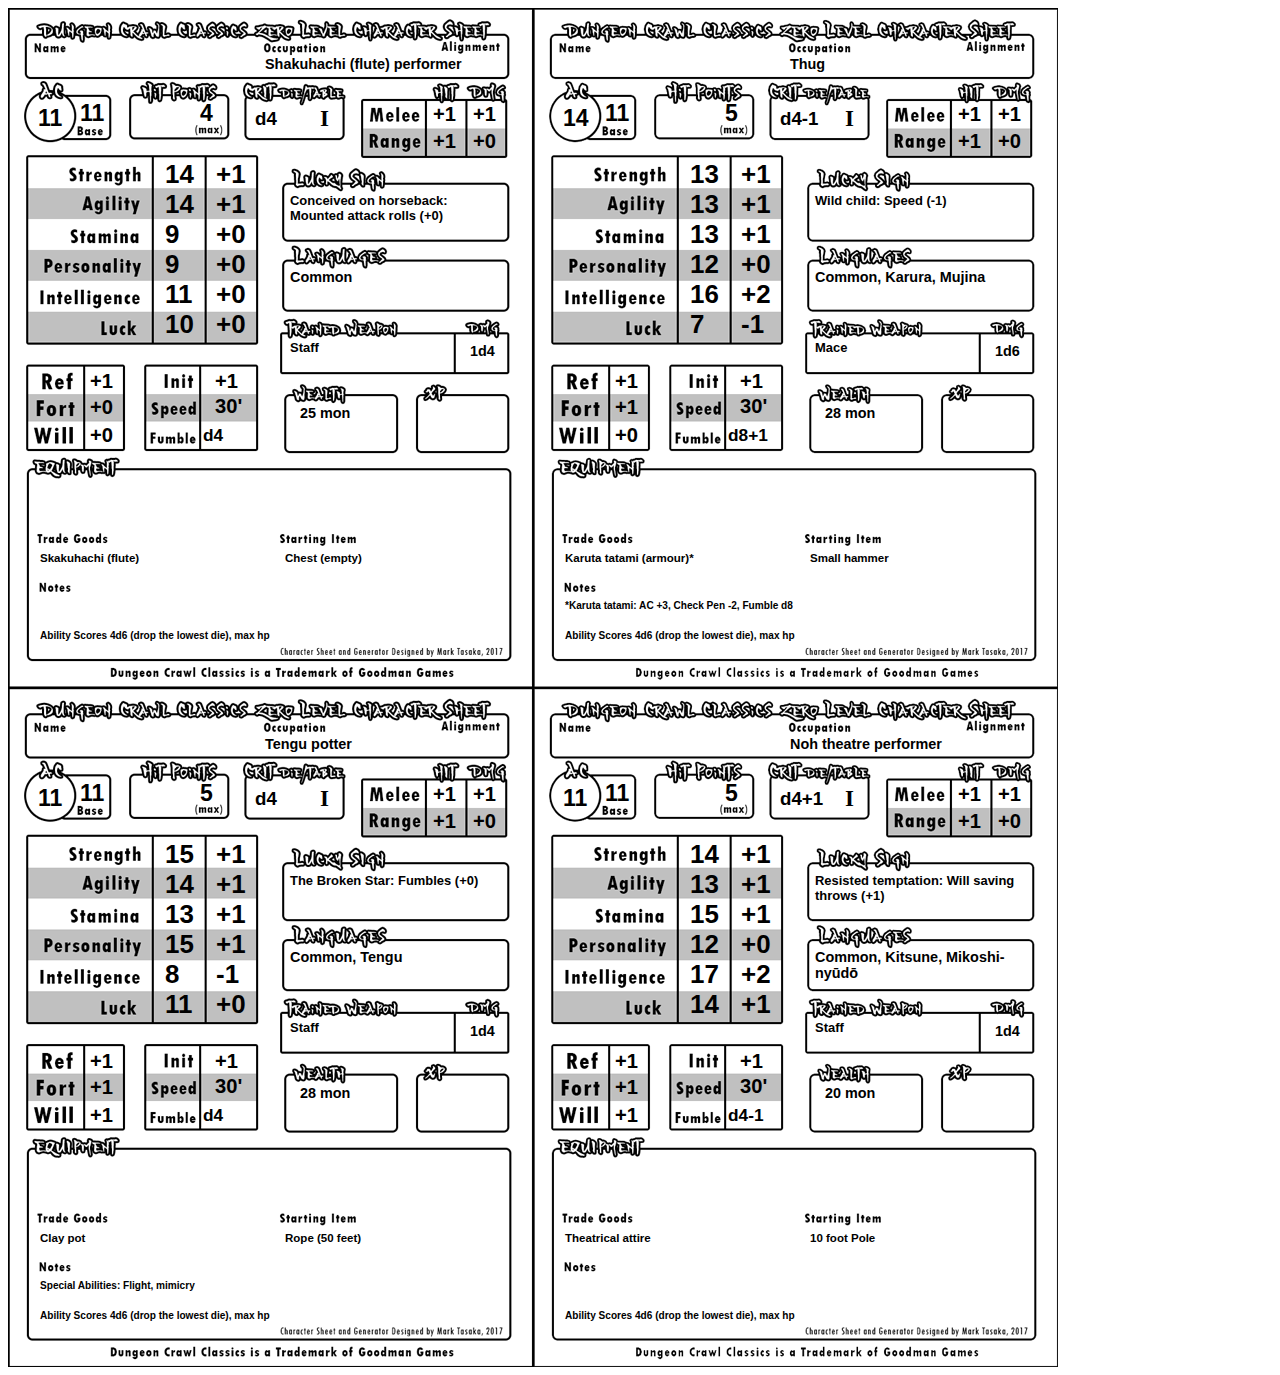
<file: zero_level/dcc_ea_lv0_221.html>
<!DOCTYPE html>
<html>
<head>
<title>DCC Eastern Adventures Zero Level Character Generator</title>
    
<script src="https://ajax.googleapis.com/ajax/libs/jquery/3.2.1/jquery.min.js"></script>
    
<script type="text/javascript" src="./js/occupations.js"></script>
<script type="text/javascript" src="./js/languages.js"></script>
<script type="text/javascript" src="./js/luckysigns.js"></script>
<script type="text/javascript" src="./js/startingequipment.js"></script>
<script type="text/javascript" src="./js/dieroll.js"></script>
<script type="text/javascript" src="./js/abilityScoreModifiers.js"></script>
<script type="text/javascript" src="./js/adjustments.js"></script>
 
	<meta charset="UTF-8">
	<meta name="description" content="Dungeon Crawl Classics Zero Level Character Generator. Goodman Games.">
	<meta name="keywords" content="Dungeon Crawl Classics, Goodman Games,HTML5,CSS,JavaScript">
	<meta name="author" content="Mark Tasaka 2017">
		

	<link rel="stylesheet" type="text/css" href="css/dcc_four_sheet.css">
</head>
<body>
	
    <!-- jQuery -->

  <img id="character_sheet"/>
   <section>
	   <aside id="topleft">
    	<p id="name0"></p>
		<span id="strength0"></span> <span id="strengthMod0"></span>
		<span id="agility0"></span>  <span id="agilityMod0"></span>
		<span id="stamina0"></span>  <span id="staminaMod0"></span>
		<span id="personality0"></span> <span id="personalityMod0"></span>
		<span id="intelligence0"></span> <span id="intelligenceMod0"></span>
		<span id="luck0"></span> <span id="luckMod0"></span>
		   
		<p id="occupation0"></p>
		   
		<span id="trainedWeapon0"></span> 
		<span id="trainedWeaponDamage0"></span>
		<p id="tradeGoods0"></p>
		<p id="startingEquipment0"></p>   
		
		<p id="birthAugur0"><span id="luckySign0"></span>: <span id="luckyRoll0"></span> (<span id="LuckySignBonus0"></span>)</p>
		
		<span id="hitPoints0"></span> 
		  
		   <span id="modifiedArmourClass0"></span> <span id="baseArmourClass0"></span>
		
		<p id="armour0"></p>
		   
		<p id="languages0"><span id="baseLanguages0"></span><span id="bonusLanguages0"></span></p>
		   
		<span id="fumbleDie0"></span>
		<span id="critDie0"></span>
		<span id="critTable0"></span>
		   
		   
		<span id="melee0"></span>
		 <span id="range0"></span>
		<span id="meleeDamage0"></span>
		 <span id="rangeDamage0"></span>
		
		 <span id="speed0"></span>
		   <span id="ref0"></span>
		   <span id="fort0"></span>
		   <span id="will0"></span>
		   
		   <span id="init0"></span>
		   
		   
		   <span id="wealth0"></span>
		   <span id="raceAbilities0"></span>
		   
		   <span id="dieRollMethod0"></span>
		   
		</aside>

		
	   <aside id="topright">
		    	<p id="name1"></p>
		<span id="strength1"></span> <span id="strengthMod1"></span>
		<span id="agility1"></span>  <span id="agilityMod1"></span>
		<span id="stamina1"></span>  <span id="staminaMod1"></span>
		<span id="personality1"></span> <span id="personalityMod1"></span>
		<span id="intelligence1"></span> <span id="intelligenceMod1"></span>
		<span id="luck1"></span> <span id="luckMod1"></span>
		   
		<p id="occupation1"></p>
		   
		<span id="trainedWeapon1"></span> 
		<span id="trainedWeaponDamage1"></span>
		<p id="tradeGoods1"></p>
		<p id="startingEquipment1"></p>   
		
		<p id="birthAugur1"><span id="luckySign1"></span>: <span id="luckyRoll1"></span> (<span id="LuckySignBonus1"></span>)</p>
		
		<span id="hitPoints1"></span> 
		  
		   <span id="modifiedArmourClass1"></span> <span id="baseArmourClass1"></span>
		
		<p id="armour1"></p>
		   
		<p id="languages1"><span id="baseLanguages1"></span><span id="bonusLanguages1"></span></p>
		   
		<span id="fumbleDie1"></span>
		<span id="critDie1"></span>
		<span id="critTable1"></span>
		   
		   
		<span id="melee1"></span>
		 <span id="range1"></span>
		<span id="meleeDamage1"></span>
		 <span id="rangeDamage1"></span>
		
		 <span id="speed1"></span>
		   <span id="ref1"></span>
		   <span id="fort1"></span>
		   <span id="will1"></span>
		   
		   <span id="init1"></span>
		   
		   
		   <span id="wealth1"></span>
		   <span id="raceAbilities1"></span>
		   
		   <span id="dieRollMethod1"></span>
	   </aside>
	   
	   	   <aside id="bottomleft">
		    	<p id="name2"></p>
		<span id="strength2"></span> <span id="strengthMod2"></span>
		<span id="agility2"></span>  <span id="agilityMod2"></span>
		<span id="stamina2"></span>  <span id="staminaMod2"></span>
		<span id="personality2"></span> <span id="personalityMod2"></span>
		<span id="intelligence2"></span> <span id="intelligenceMod2"></span>
		<span id="luck2"></span> <span id="luckMod2"></span>
		   
		<p id="occupation2"></p>
		   
		<span id="trainedWeapon2"></span> 
		<span id="trainedWeaponDamage2"></span>
		<p id="tradeGoods2"></p>
		<p id="startingEquipment2"></p>   
		
		<p id="birthAugur2"><span id="luckySign2"></span>: <span id="luckyRoll2"></span> (<span id="LuckySignBonus2"></span>)</p>
		
		<span id="hitPoints2"></span> 
		  
		   <span id="modifiedArmourClass2"></span> <span id="baseArmourClass2"></span>
		
		<p id="armour2"></p>
		   
		<p id="languages2"><span id="baseLanguages2"></span><span id="bonusLanguages2"></span></p>
		   
		<span id="fumbleDie2"></span>
		<span id="critDie2"></span>
		<span id="critTable2"></span>
		   
		   
		<span id="melee2"></span>
		 <span id="range2"></span>
		<span id="meleeDamage2"></span>
		 <span id="rangeDamage2"></span>
		
		 <span id="speed2"></span>
		   <span id="ref2"></span>
		   <span id="fort2"></span>
		   <span id="will2"></span>
		   
		   <span id="init2"></span>
		   
		   
		   <span id="wealth2"></span>
		   <span id="raceAbilities2"></span>
		   
		   <span id="dieRollMethod2"></span>
	   </aside>
	   
	   	   
	   	<aside id="bottomright">
		    	<p id="name3"></p>
		<span id="strength3"></span> <span id="strengthMod3"></span>
		<span id="agility3"></span>  <span id="agilityMod3"></span>
		<span id="stamina3"></span>  <span id="staminaMod3"></span>
		<span id="personality3"></span> <span id="personalityMod3"></span>
		<span id="intelligence3"></span> <span id="intelligenceMod3"></span>
		<span id="luck3"></span> <span id="luckMod3"></span>
		   
		<p id="occupation3"></p>
		   
		<span id="trainedWeapon3"></span> 
		<span id="trainedWeaponDamage3"></span>
		<p id="tradeGoods3"></p>
		<p id="startingEquipment3"></p>   
		
		<p id="birthAugur3"><span id="luckySign3"></span>: <span id="luckyRoll3"></span> (<span id="LuckySignBonus3"></span>)</p>
		
		<span id="hitPoints3"></span> 
		  
		   <span id="modifiedArmourClass3"></span> <span id="baseArmourClass3"></span>
		
		<p id="armour3"></p>
		   
		<p id="languages3"><span id="baseLanguages3"></span><span id="bonusLanguages3"></span></p>
		   
		<span id="fumbleDie3"></span>
		<span id="critDie3"></span>
		<span id="critTable3"></span>
		   
		   
		<span id="melee3"></span>
		 <span id="range3"></span>
		<span id="meleeDamage3"></span>
		 <span id="rangeDamage3"></span>
		
		 <span id="speed3"></span>
		   <span id="ref3"></span>
		   <span id="fort3"></span>
		   <span id="will3"></span>
		   
		   <span id="init3"></span>
		   
		   
		   <span id="wealth3"></span>
		   <span id="raceAbilities3"></span>
		   
		   <span id="dieRollMethod3"></span>
	   </aside>


	   	   
	</section>
	

		
  <script>
	  
 
	/*
	 Character() - Zero Level Character Constructor
	*/
	function Character() {
	
    let strength = rollDice(6, 4, 1, 0);
    let agility = rollDice(6, 4, 1, 0);
    let stamina = rollDice(6, 4, 1, 0);
    let	personality = rollDice(6, 4, 1, 0);
    let	intelligence = rollDice(6, 4, 1, 0);
    let	luck = rollDice(6, 4, 1, 0);
	let	occupation = getOccupation();
	let birthAugur = getLuckySign();
	let strengthModifier = getStrengthModifier(strength);
	let staminaModifier = getStaminaModifier(stamina);
	let agilityModifier = getAgilityModifier(agility);
	let personalityModifier = getPersonalityModifier(personality);
	let intelligenceModifier = getIntelligenceModifier(intelligence);
	let armour = getArmour(occupation);
	let armourProtection = getArmourProtection(occupation);
	let baseAC = getBaseArmourClass(agilityModifier)  + adjustAC(birthAugur, getLuckModifier(luck));
		
		let zeroLevelCharacter = {
			"name": "",
			"strength": strength,
			"agility": agility,
			"stamina": stamina,
			"personality": personality,
			"intelligence": intelligence,
			"luck": luck,
			"strengthModifier": strengthModifier,
			"agilityModifier": agilityModifier,
			"staminaModifier": staminaModifier,
			"personalityModifier": personalityModifier,
			"intelligenceModifier": intelligenceModifier,
			"luckModifier":  getLuckModifier(luck),
			"occupation":  occupation.occupation,
			"trainedWeapon": occupation.trainedWeapon,
			"trainedWeaponDamage": occupation.damage,
			"tradeGoods": occupation.tradeGoods,
			"startingEquipment": getStartingEquipment().equipment,
			"luckySign": birthAugur.luckySign,
			"luckyRoll": birthAugur.luckyRoll,
			"luckySignBonus": getLuckModifier(luck),
			"baseArmourClass": baseAC,
			"armour": armour,
			"modifiedArmourClass": baseAC + armourProtection,
			"baseLanguages": getLanguages (occupation), 
			"bonusLanguages": getBonusLanguages (intelligenceModifier, birthAugur, getLuckModifier(luck), occupation.race),
			"hitPoints": 4 + staminaModifier + hitPointAdjustPerLevel(birthAugur,  getLuckModifier(luck)),
			"fumbleDie": getFumbleDie (occupation) + "" + addSign(adjustFumble(birthAugur, getLuckModifier(luck))),
			"critDie": "d4" + addSign(adjustCrit(birthAugur, getLuckModifier(luck))),
			"critTable": "I",
			"melee": strengthModifier + meleeAdjust(birthAugur, getLuckModifier(luck)),
            "meleeDamage": strengthModifier + meleeDamageAdjust(birthAugur, getLuckModifier(luck)),
			"range": agilityModifier + rangeAdjust(birthAugur, getLuckModifier(luck)),
			"rangeDamage": rangeDamageAdjust(birthAugur, getLuckModifier(luck)),
			"speed": getSpeed(occupation) + addLuckToSpeed(birthAugur, getLuckModifier(luck)) + "'",
			"ref": agilityModifier + adjustRef(birthAugur, getLuckModifier(luck)),
			"fort": staminaModifier + adjustFort(birthAugur, getLuckModifier(luck)),
			"will": personalityModifier + adjustWill(birthAugur, getLuckModifier(luck)),
			"init": agilityModifier + adjustInit(birthAugur, getLuckModifier(luck)),
			"wealth": Math.floor((Math.random() * 12)) + Math.floor((Math.random() * 12)) + Math.floor((Math.random() * 12)) + Math.floor((Math.random() * 12)) + Math.floor((Math.random() * 12)) + 5 + " mon",
			"raceAbilities": addRaceAbilities (occupation),
            "abilityScoreGeneration": "Ability Scores 4d6 (drop the lowest die), max hp"
			
		
			

		};
	    if(zeroLevelCharacter.hitPoints <= 0 ){
			zeroLevelCharacter.hitPoints = 1;
		}
		return zeroLevelCharacter;
	  
	  }
	  


	  
        let imgData = "images/four_character_sheet.png";
        $("#character_sheet").attr("src", imgData);
        

	  let data = [Character(),Character(),Character(),Character()];
	  for(let index = 0; index < 4 ; index++){
          
          
          $("#name" + index).html(data[index].name);
          $("#occupation" + index).html(data[index].occupation);
	  
          $("#strength" + index).html(data[index].strength);
          $("#strengthMod" + index).html(addModifierSign(data[index].strengthModifier));
          
          $("#agility" + index).html(data[index].agility);
          $("#agilityMod" + index).html(addModifierSign(data[index].agilityModifier));
          
          $("#agility" + index).html(data[index].agility);
          $("#agilityMod" + index).html(addModifierSign(data[index].agilityModifier));
          
          $("#stamina" + index).html(data[index].stamina);
          $("#staminaMod" + index).html(addModifierSign(data[index].staminaModifier));
          
          $("#personality" + index).html(data[index].personality);
          $("#personalityMod" + index).html(addModifierSign(data[index].personalityModifier));
          
          $("#intelligence" + index).html(data[index].intelligence);
          $("#intelligenceMod" + index).html(addModifierSign(data[index].intelligenceModifier));
          
          $("#luck" + index).html(data[index].luck);
          $("#luckMod" + index).html(addModifierSign(data[index].luckModifier));
          
          $("#trainedWeapon" + index).html(data[index].trainedWeapon);
          $("#trainedWeaponDamage" + index).html(data[index].trainedWeaponDamage);
          $("#tradeGoods" + index).html(data[index].tradeGoods);
          $("#startingEquipment" + index).html(data[index].startingEquipment);
 
          $("#luckySign" + index).html(data[index].luckySign);
          $("#luckyRoll" + index).html(data[index].luckyRoll);
          $("#luckySignBig" + index).html(data[index].luckySign)
          $("#LuckySignBonus" + index).html(addModifierSign(data[index].luckModifier));
          
          $("#hitPoints" + index).html(data[index].hitPoints);
          
          $("#baseArmourClass" + index).html(data[index].baseArmourClass);
          $("#armour" + index).html(data[index].armour);
          $("#modifiedArmourClass" + index).html(data[index].modifiedArmourClass);
          $("#baseLanguages" + index).html(data[index].baseLanguages);
          $("#bonusLanguages" + index).html(data[index].bonusLanguages);
          $("#melee" + index).html(addModifierSign(data[index].melee));
          $("#range" + index).html(addModifierSign(data[index].range));
          $("#meleeDamage" + index).html(addModifierSign(data[index].meleeDamage));
          $("#rangeDamage" + index).html(addModifierSign(data[index].rangeDamage));
          
          $("#fumbleDie" + index).html(data[index].fumbleDie);
          
          $("#critDie" + index).html(data[index].critDie);
          
          $("#critTable" + index).html(data[index].critTable);
          
          $("#speed" + index).html(data[index].speed);
          
          $("#ref" + index).html(addModifierSign(data[index].ref));
          $("#fort" + index).html(addModifierSign(data[index].fort));
          $("#will" + index).html(addModifierSign(data[index].will));
          $("#init" + index).html(addModifierSign(data[index].init));
          
          $("#wealth" + index).html(data[index].wealth);
          $("#raceAbilities" + index).html(data[index].raceAbilities);
          $("#dieRollMethod" + index).html(data[index].abilityScoreGeneration);
	  
	  }

  </script>
		
	
    
</body>
</html>
</file>
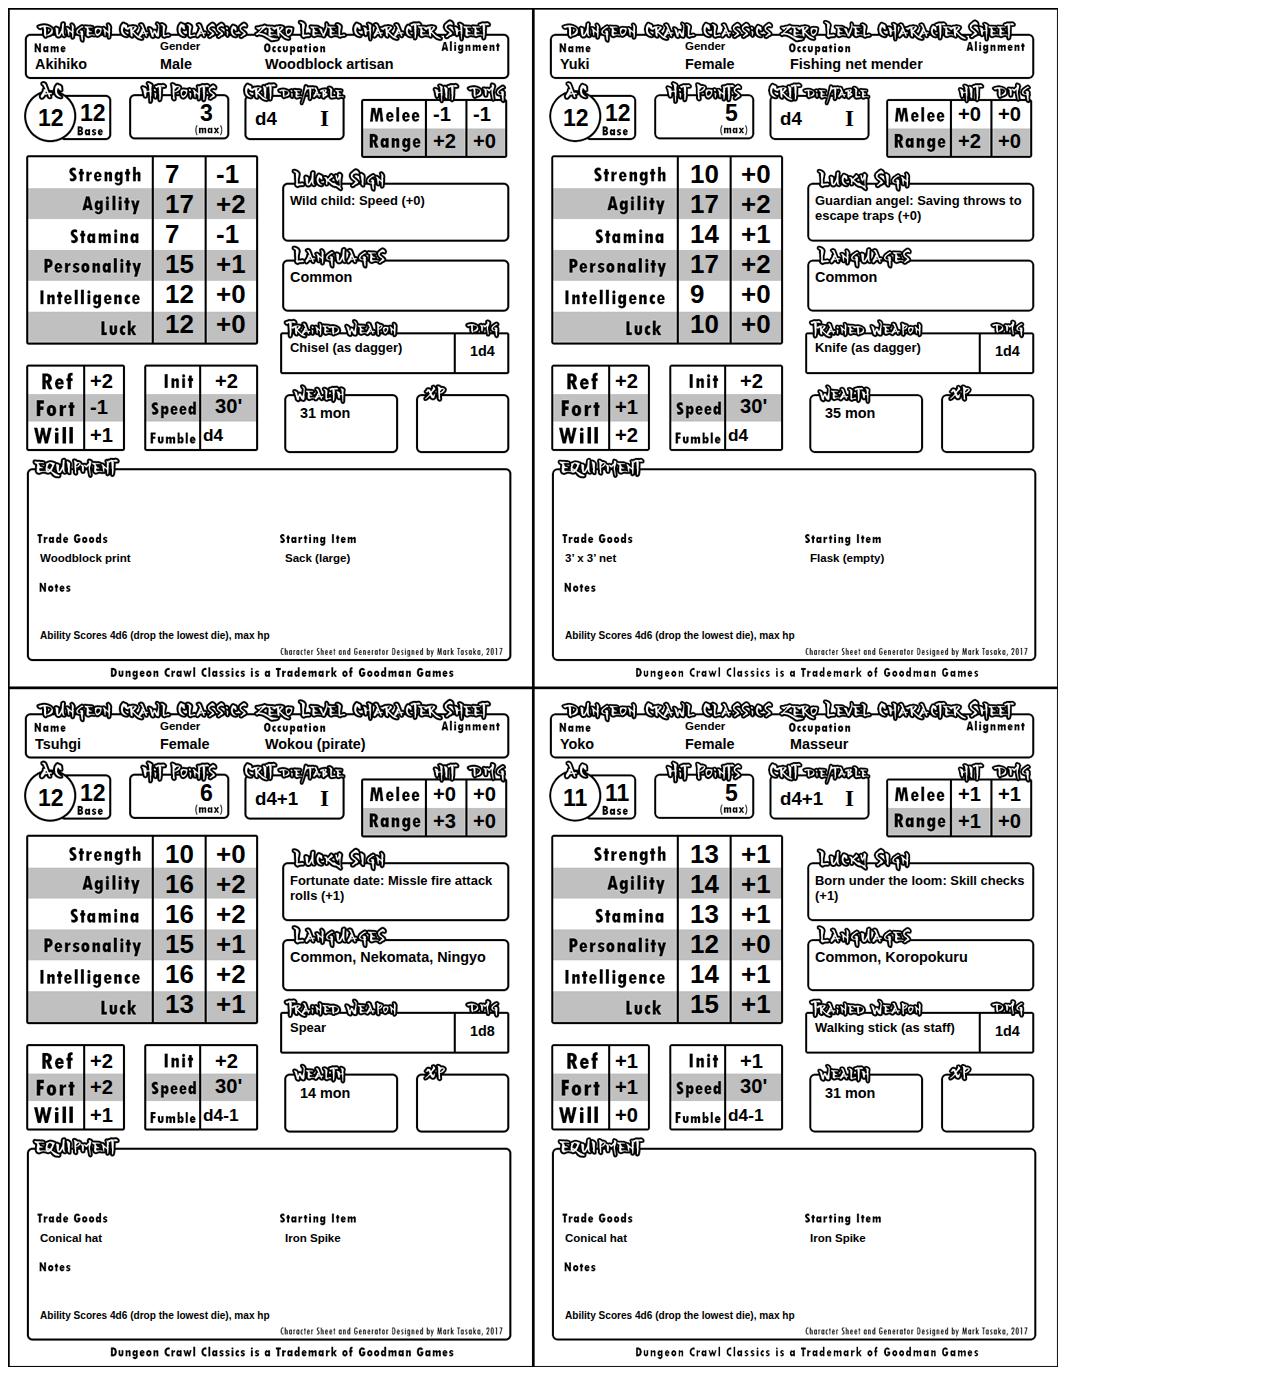
<file: zero_level/dcc_ea_lv0_222.html>
<!DOCTYPE html>
<html>
<head>
<title>DCC Eastern Adventures Zero Level Character Generator</title>
    
<script src="https://ajax.googleapis.com/ajax/libs/jquery/3.2.1/jquery.min.js"></script>
    
<script type="text/javascript" src="./js/occupations.js"></script>
<script type="text/javascript" src="./js/languages.js"></script>
<script type="text/javascript" src="./js/luckysigns.js"></script>
<script type="text/javascript" src="./js/startingequipment.js"></script>
<script type="text/javascript" src="./js/dieroll.js"></script>
<script type="text/javascript" src="./js/abilityScoreModifiers.js"></script>
<script type="text/javascript" src="./js/adjustments.js"></script>
    
<script type="text/javascript" src="./js/names.js"></script>
<script type="text/javascript" src="./js/getNameGender.js"></script>
 
	<meta charset="UTF-8">
	<meta name="description" content="Dungeon Crawl Classics Zero Level Character Generator. Goodman Games.">
	<meta name="keywords" content="Dungeon Crawl Classics, Goodman Games,HTML5,CSS,JavaScript">
	<meta name="author" content="Mark Tasaka 2017">
		

	<link rel="stylesheet" type="text/css" href="css/dcc_four_sheet.css">
</head>
<body>
	
    <!-- jQuery -->

  <img id="character_sheet"/>
   <section>
	   <aside id="topleft">
    	<p id="name0"></p>
           <span id="genderhead0"></span>
        <span id="gender0"></span> 
		<span id="strength0"></span> <span id="strengthMod0"></span>
		<span id="agility0"></span>  <span id="agilityMod0"></span>
		<span id="stamina0"></span>  <span id="staminaMod0"></span>
		<span id="personality0"></span> <span id="personalityMod0"></span>
		<span id="intelligence0"></span> <span id="intelligenceMod0"></span>
		<span id="luck0"></span> <span id="luckMod0"></span>
		       
		<p id="occupation0"></p>
		   
		<span id="trainedWeapon0"></span> 
		<span id="trainedWeaponDamage0"></span>
		<p id="tradeGoods0"></p>
		<p id="startingEquipment0"></p>   
		
		<p id="birthAugur0"><span id="luckySign0"></span>: <span id="luckyRoll0"></span> (<span id="LuckySignBonus0"></span>)</p>
		
		<span id="hitPoints0"></span> 
		  
		   <span id="modifiedArmourClass0"></span> <span id="baseArmourClass0"></span>
		
		<p id="armour0"></p>
		   
		<p id="languages0"><span id="baseLanguages0"></span><span id="bonusLanguages0"></span></p>
		   
		<span id="fumbleDie0"></span>
		<span id="critDie0"></span>
		<span id="critTable0"></span>
		   
		   
		<span id="melee0"></span>
		 <span id="range0"></span>
		<span id="meleeDamage0"></span>
		 <span id="rangeDamage0"></span>
		
		 <span id="speed0"></span>
		   <span id="ref0"></span>
		   <span id="fort0"></span>
		   <span id="will0"></span>
		   
		   <span id="init0"></span>
		   
		   
		   <span id="wealth0"></span>
		   <span id="raceAbilities0"></span>
		   
		   <span id="dieRollMethod0"></span>
		   
		</aside>

		
	   <aside id="topright">
		    	<p id="name1"></p>
           <span id="genderhead1"></span>
        <span id="gender1"></span> 
		<span id="strength1"></span> <span id="strengthMod1"></span>
		<span id="agility1"></span>  <span id="agilityMod1"></span>
		<span id="stamina1"></span>  <span id="staminaMod1"></span>
		<span id="personality1"></span> <span id="personalityMod1"></span>
		<span id="intelligence1"></span> <span id="intelligenceMod1"></span>
		<span id="luck1"></span> <span id="luckMod1"></span>
		   
		<p id="occupation1"></p>
		   
		<span id="trainedWeapon1"></span> 
		<span id="trainedWeaponDamage1"></span>
		<p id="tradeGoods1"></p>
		<p id="startingEquipment1"></p>   
		
		<p id="birthAugur1"><span id="luckySign1"></span>: <span id="luckyRoll1"></span> (<span id="LuckySignBonus1"></span>)</p>
		
		<span id="hitPoints1"></span> 
		  
		   <span id="modifiedArmourClass1"></span> <span id="baseArmourClass1"></span>
		
		<p id="armour1"></p>
		   
		<p id="languages1"><span id="baseLanguages1"></span><span id="bonusLanguages1"></span></p>
		   
		<span id="fumbleDie1"></span>
		<span id="critDie1"></span>
		<span id="critTable1"></span>
		   
		   
		<span id="melee1"></span>
		 <span id="range1"></span>
		<span id="meleeDamage1"></span>
		 <span id="rangeDamage1"></span>
		
		 <span id="speed1"></span>
		   <span id="ref1"></span>
		   <span id="fort1"></span>
		   <span id="will1"></span>
		   
		   <span id="init1"></span>
		   
		   
		   <span id="wealth1"></span>
		   <span id="raceAbilities1"></span>
		   
		   <span id="dieRollMethod1"></span>
	   </aside>
	   
	   	   <aside id="bottomleft">
		    	<p id="name2"></p>
           <span id="genderhead2"></span>
        <span id="gender2"></span> 
		<span id="strength2"></span> <span id="strengthMod2"></span>
		<span id="agility2"></span>  <span id="agilityMod2"></span>
		<span id="stamina2"></span>  <span id="staminaMod2"></span>
		<span id="personality2"></span> <span id="personalityMod2"></span>
		<span id="intelligence2"></span> <span id="intelligenceMod2"></span>
		<span id="luck2"></span> <span id="luckMod2"></span>
		   
		<p id="occupation2"></p>
		   
		<span id="trainedWeapon2"></span> 
		<span id="trainedWeaponDamage2"></span>
		<p id="tradeGoods2"></p>
		<p id="startingEquipment2"></p>   
		
		<p id="birthAugur2"><span id="luckySign2"></span>: <span id="luckyRoll2"></span> (<span id="LuckySignBonus2"></span>)</p>
		
		<span id="hitPoints2"></span> 
		  
		   <span id="modifiedArmourClass2"></span> <span id="baseArmourClass2"></span>
		
		<p id="armour2"></p>
		   
		<p id="languages2"><span id="baseLanguages2"></span><span id="bonusLanguages2"></span></p>
		   
		<span id="fumbleDie2"></span>
		<span id="critDie2"></span>
		<span id="critTable2"></span>
		   
		   
		<span id="melee2"></span>
		 <span id="range2"></span>
		<span id="meleeDamage2"></span>
		 <span id="rangeDamage2"></span>
		
		 <span id="speed2"></span>
		   <span id="ref2"></span>
		   <span id="fort2"></span>
		   <span id="will2"></span>
		   
		   <span id="init2"></span>
		   
		   
		   <span id="wealth2"></span>
		   <span id="raceAbilities2"></span>
		   
		   <span id="dieRollMethod2"></span>
	   </aside>
	   
	   	   
	   	<aside id="bottomright">
		    	<p id="name3"></p>
           <span id="genderhead3"></span>
        <span id="gender3"></span> 
		<span id="strength3"></span> <span id="strengthMod3"></span>
		<span id="agility3"></span>  <span id="agilityMod3"></span>
		<span id="stamina3"></span>  <span id="staminaMod3"></span>
		<span id="personality3"></span> <span id="personalityMod3"></span>
		<span id="intelligence3"></span> <span id="intelligenceMod3"></span>
		<span id="luck3"></span> <span id="luckMod3"></span>
		   
		<p id="occupation3"></p>
		   
		<span id="trainedWeapon3"></span> 
		<span id="trainedWeaponDamage3"></span>
		<p id="tradeGoods3"></p>
		<p id="startingEquipment3"></p>   
		
		<p id="birthAugur3"><span id="luckySign3"></span>: <span id="luckyRoll3"></span> (<span id="LuckySignBonus3"></span>)</p>
		
		<span id="hitPoints3"></span> 
		  
		   <span id="modifiedArmourClass3"></span> <span id="baseArmourClass3"></span>
		
		<p id="armour3"></p>
		   
		<p id="languages3"><span id="baseLanguages3"></span><span id="bonusLanguages3"></span></p>
		   
		<span id="fumbleDie3"></span>
		<span id="critDie3"></span>
		<span id="critTable3"></span>
		   
		   
		<span id="melee3"></span>
		 <span id="range3"></span>
		<span id="meleeDamage3"></span>
		 <span id="rangeDamage3"></span>
		
		 <span id="speed3"></span>
		   <span id="ref3"></span>
		   <span id="fort3"></span>
		   <span id="will3"></span>
		   
		   <span id="init3"></span>
		   
		   
		   <span id="wealth3"></span>
		   <span id="raceAbilities3"></span>
		   
		   <span id="dieRollMethod3"></span>
	   </aside>


	   	   
	</section>
	

		
  <script>
	  
 
	/*
	 Character() - Zero Level Character Constructor
	*/
	function Character() {
	
    let strength = rollDice(6, 4, 1, 0);
    let agility = rollDice(6, 4, 1, 0);
    let stamina = rollDice(6, 4, 1, 0);
    let	personality = rollDice(6, 4, 1, 0);
    let	intelligence = rollDice(6, 4, 1, 0);
    let	luck = rollDice(6, 4, 1, 0);
	let	occupation = getOccupation();
	let birthAugur = getLuckySign();
	let strengthModifier = getStrengthModifier(strength);
	let staminaModifier = getStaminaModifier(stamina);
	let agilityModifier = getAgilityModifier(agility);
	let personalityModifier = getPersonalityModifier(personality);
	let intelligenceModifier = getIntelligenceModifier(intelligence);
	let armour = getArmour(occupation);
	let armourProtection = getArmourProtection(occupation);
	let baseAC = getBaseArmourClass(agilityModifier)  + adjustAC(birthAugur, getLuckModifier(luck));
        let genderIdentity = getGender();
		
		let zeroLevelCharacter = {
			"name": "",
			"strength": strength,
			"agility": agility,
			"stamina": stamina,
			"personality": personality,
			"intelligence": intelligence,
			"luck": luck,
			"strengthModifier": strengthModifier,
			"agilityModifier": agilityModifier,
			"staminaModifier": staminaModifier,
			"personalityModifier": personalityModifier,
			"intelligenceModifier": intelligenceModifier,
			"luckModifier":  getLuckModifier(luck),
			"occupation":  occupation.occupation,
			"trainedWeapon": occupation.trainedWeapon,
			"trainedWeaponDamage": occupation.damage,
			"tradeGoods": occupation.tradeGoods,
			"startingEquipment": getStartingEquipment().equipment,
			"luckySign": birthAugur.luckySign,
			"luckyRoll": birthAugur.luckyRoll,
			"luckySignBonus": getLuckModifier(luck),
			"baseArmourClass": baseAC,
			"armour": armour,
			"modifiedArmourClass": baseAC + armourProtection,
			"baseLanguages": getLanguages (occupation), 
			"bonusLanguages": getBonusLanguages (intelligenceModifier, birthAugur, getLuckModifier(luck), occupation.race),
			"hitPoints": 4 + staminaModifier + hitPointAdjustPerLevel(birthAugur,  getLuckModifier(luck)),
			"fumbleDie": getFumbleDie (occupation) + "" + addSign(adjustFumble(birthAugur, getLuckModifier(luck))),
			"critDie": "d4" + addSign(adjustCrit(birthAugur, getLuckModifier(luck))),
			"critTable": "I",
			"melee": strengthModifier + meleeAdjust(birthAugur, getLuckModifier(luck)),
            "meleeDamage": strengthModifier + meleeDamageAdjust(birthAugur, getLuckModifier(luck)),
			"range": agilityModifier + rangeAdjust(birthAugur, getLuckModifier(luck)),
			"rangeDamage": rangeDamageAdjust(birthAugur, getLuckModifier(luck)),
			"speed": getSpeed(occupation) + addLuckToSpeed(birthAugur, getLuckModifier(luck)) + "'",
			"ref": agilityModifier + adjustRef(birthAugur, getLuckModifier(luck)),
			"fort": staminaModifier + adjustFort(birthAugur, getLuckModifier(luck)),
			"will": personalityModifier + adjustWill(birthAugur, getLuckModifier(luck)),
			"init": agilityModifier + adjustInit(birthAugur, getLuckModifier(luck)),
			"wealth": Math.floor((Math.random() * 12)) + Math.floor((Math.random() * 12)) + Math.floor((Math.random() * 12)) + Math.floor((Math.random() * 12)) + Math.floor((Math.random() * 12)) + 5 + " mon",
			"raceAbilities": addRaceAbilities (occupation),
            "abilityScoreGeneration": "Ability Scores 4d6 (drop the lowest die), max hp",
            "genderTitle": "Gender",
            "gender": genderIdentity,
            "name": getName(genderIdentity)
			
		
			

		};
	    if(zeroLevelCharacter.hitPoints <= 0 ){
			zeroLevelCharacter.hitPoints = 1;
		}
		return zeroLevelCharacter;
	  
	  }
      
 
	  
        let imgData = "images/four_character_sheet.png";
        $("#character_sheet").attr("src", imgData);
        

	  let data = [Character(),Character(),Character(),Character()];
	  for(let index = 0; index < 4 ; index++){
          
          
          $("#name" + index).html(data[index].name);
          $("#genderhead" + index).html(data[index].genderTitle);
          $("#gender" + index).html(data[index].gender);
          $("#occupation" + index).html(data[index].occupation);
	  
          $("#strength" + index).html(data[index].strength);
          $("#strengthMod" + index).html(addModifierSign(data[index].strengthModifier));
          
          $("#agility" + index).html(data[index].agility);
          $("#agilityMod" + index).html(addModifierSign(data[index].agilityModifier));
          
          $("#agility" + index).html(data[index].agility);
          $("#agilityMod" + index).html(addModifierSign(data[index].agilityModifier));
          
          $("#stamina" + index).html(data[index].stamina);
          $("#staminaMod" + index).html(addModifierSign(data[index].staminaModifier));
          
          $("#personality" + index).html(data[index].personality);
          $("#personalityMod" + index).html(addModifierSign(data[index].personalityModifier));
          
          $("#intelligence" + index).html(data[index].intelligence);
          $("#intelligenceMod" + index).html(addModifierSign(data[index].intelligenceModifier));
          
          $("#luck" + index).html(data[index].luck);
          $("#luckMod" + index).html(addModifierSign(data[index].luckModifier));
          
          $("#trainedWeapon" + index).html(data[index].trainedWeapon);
          $("#trainedWeaponDamage" + index).html(data[index].trainedWeaponDamage);
          $("#tradeGoods" + index).html(data[index].tradeGoods);
          $("#startingEquipment" + index).html(data[index].startingEquipment);
 
          $("#luckySign" + index).html(data[index].luckySign);
          $("#luckyRoll" + index).html(data[index].luckyRoll);
          $("#luckySignBig" + index).html(data[index].luckySign)
          $("#LuckySignBonus" + index).html(addModifierSign(data[index].luckModifier));
          
          $("#hitPoints" + index).html(data[index].hitPoints);
          
          $("#baseArmourClass" + index).html(data[index].baseArmourClass);
          $("#armour" + index).html(data[index].armour);
          $("#modifiedArmourClass" + index).html(data[index].modifiedArmourClass);
          $("#baseLanguages" + index).html(data[index].baseLanguages);
          $("#bonusLanguages" + index).html(data[index].bonusLanguages);
          $("#melee" + index).html(addModifierSign(data[index].melee));
          $("#range" + index).html(addModifierSign(data[index].range));
          $("#meleeDamage" + index).html(addModifierSign(data[index].meleeDamage));
          $("#rangeDamage" + index).html(addModifierSign(data[index].rangeDamage));
          
          $("#fumbleDie" + index).html(data[index].fumbleDie);
          
          $("#critDie" + index).html(data[index].critDie);
          
          $("#critTable" + index).html(data[index].critTable);
          
          $("#speed" + index).html(data[index].speed);
          
          $("#ref" + index).html(addModifierSign(data[index].ref));
          $("#fort" + index).html(addModifierSign(data[index].fort));
          $("#will" + index).html(addModifierSign(data[index].will));
          $("#init" + index).html(addModifierSign(data[index].init));
          
          $("#wealth" + index).html(data[index].wealth);
          $("#raceAbilities" + index).html(data[index].raceAbilities);
          $("#dieRollMethod" + index).html(data[index].abilityScoreGeneration);
	  
	  }

  </script>
		
	
    
</body>
</html>
</file>
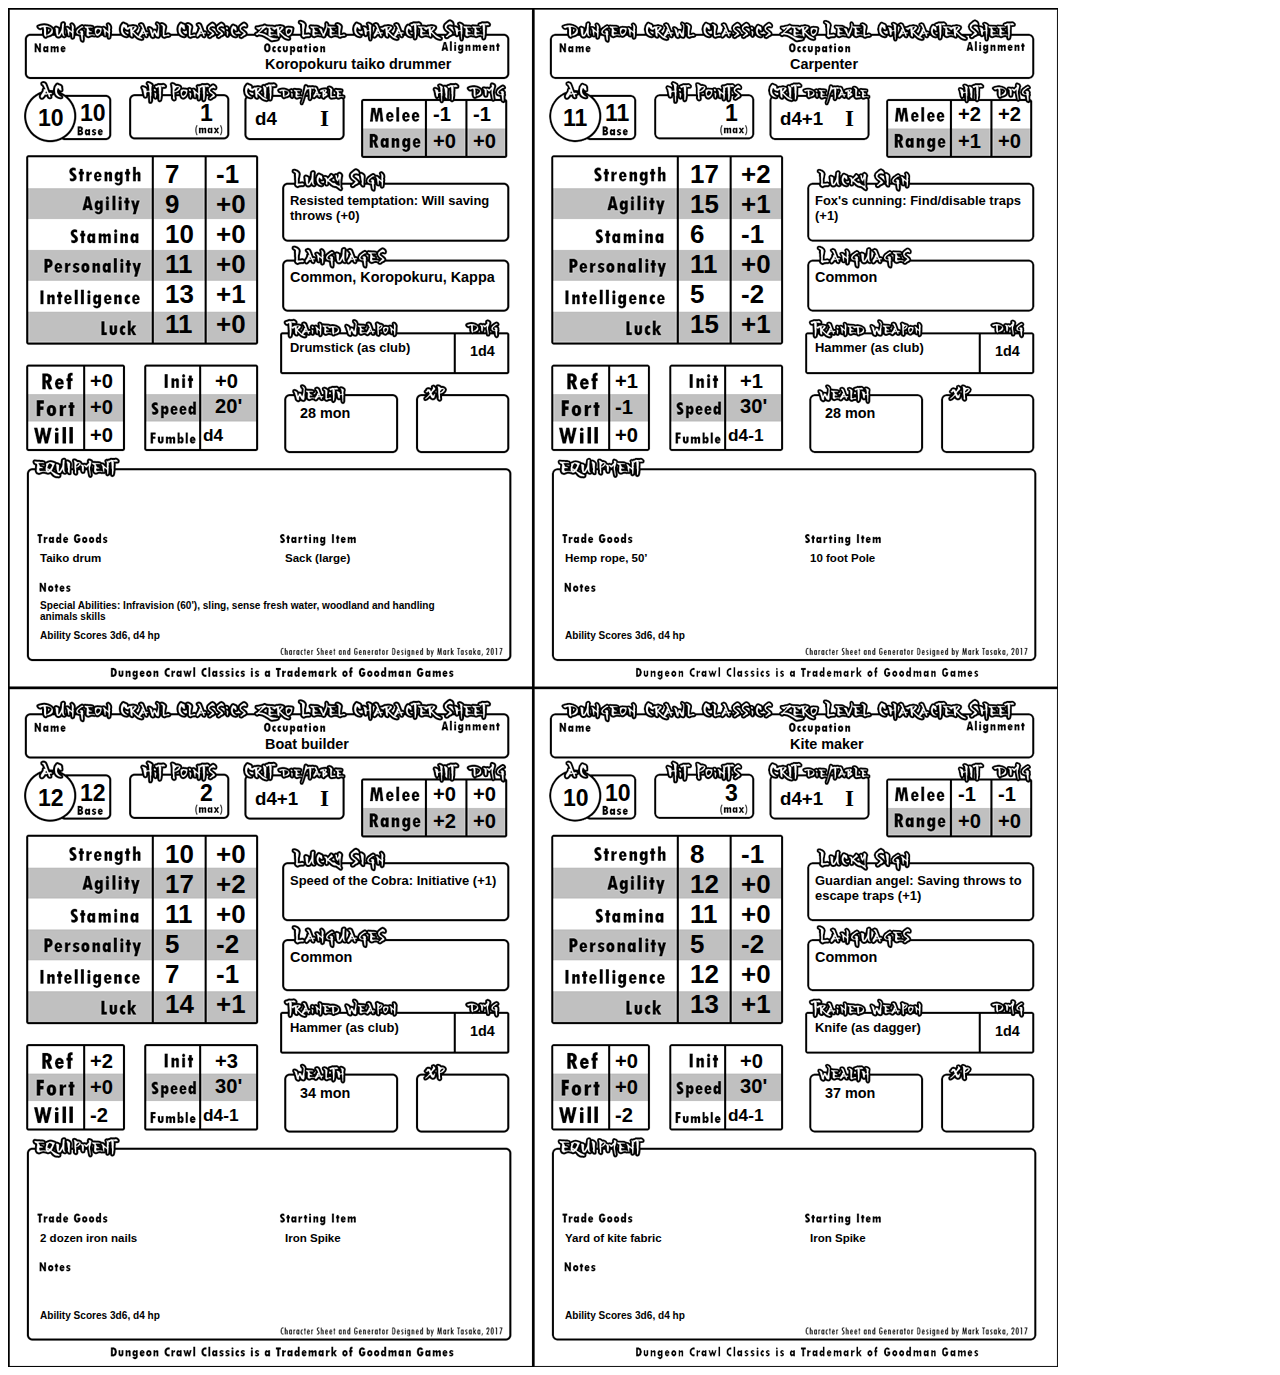
<file: zero_level/dcc_level0_11.html>
<!DOCTYPE html>
<html>
<head>
<title>DCC Eastern Adventures Zero Level Character Generator</title>
    
<script src="https://ajax.googleapis.com/ajax/libs/jquery/3.2.1/jquery.min.js"></script>
    
<script type="text/javascript" src="./js/occupations.js"></script>
<script type="text/javascript" src="./js/languages.js"></script>
<script type="text/javascript" src="./js/luckysigns.js"></script>
<script type="text/javascript" src="./js/startingequipment.js"></script>
<script type="text/javascript" src="./js/dieroll.js"></script>
<script type="text/javascript" src="./js/abilityScoreModifiers.js"></script>
<script type="text/javascript" src="./js/adjustments.js"></script>
 
	<meta charset="UTF-8">
	<meta name="description" content="Dungeon Crawl Classics Zero Level Character Generator. Goodman Games.">
	<meta name="keywords" content="Dungeon Crawl Classics, Goodman Games,HTML5,CSS,JavaScript">
	<meta name="author" content="Mark Tasaka 2017">
		

	<link rel="stylesheet" type="text/css" href="css/dcc_four_sheet.css">
</head>
<body>
	
    <!-- jQuery -->

  <img id="character_sheet"/>
   <section>
	   <aside id="topleft">
    	<p id="name0"></p>
		<span id="strength0"></span> <span id="strengthMod0"></span>
		<span id="agility0"></span>  <span id="agilityMod0"></span>
		<span id="stamina0"></span>  <span id="staminaMod0"></span>
		<span id="personality0"></span> <span id="personalityMod0"></span>
		<span id="intelligence0"></span> <span id="intelligenceMod0"></span>
		<span id="luck0"></span> <span id="luckMod0"></span>
		   
		<p id="occupation0"></p>
		   
		<span id="trainedWeapon0"></span> 
		<span id="trainedWeaponDamage0"></span>
		<p id="tradeGoods0"></p>
		<p id="startingEquipment0"></p>   
		
		<p id="birthAugur0"><span id="luckySign0"></span>: <span id="luckyRoll0"></span> (<span id="LuckySignBonus0"></span>)</p>
		
		<span id="hitPoints0"></span> 
		  
		   <span id="modifiedArmourClass0"></span> <span id="baseArmourClass0"></span>
		
		<p id="armour0"></p>
		   
		<p id="languages0"><span id="baseLanguages0"></span><span id="bonusLanguages0"></span></p>
		   
		<span id="fumbleDie0"></span>
		<span id="critDie0"></span>
		<span id="critTable0"></span>
		   
		   
		<span id="melee0"></span>
		 <span id="range0"></span>
		<span id="meleeDamage0"></span>
		 <span id="rangeDamage0"></span>
		
		 <span id="speed0"></span>
		   <span id="ref0"></span>
		   <span id="fort0"></span>
		   <span id="will0"></span>
		   
		   <span id="init0"></span>
		   
		   
		   <span id="wealth0"></span>
		   <span id="raceAbilities0"></span>
		   
		   <span id="dieRollMethod0"></span>
		   
		</aside>

		
	   <aside id="topright">
		    	<p id="name1"></p>
		<span id="strength1"></span> <span id="strengthMod1"></span>
		<span id="agility1"></span>  <span id="agilityMod1"></span>
		<span id="stamina1"></span>  <span id="staminaMod1"></span>
		<span id="personality1"></span> <span id="personalityMod1"></span>
		<span id="intelligence1"></span> <span id="intelligenceMod1"></span>
		<span id="luck1"></span> <span id="luckMod1"></span>
		   
		<p id="occupation1"></p>
		   
		<span id="trainedWeapon1"></span> 
		<span id="trainedWeaponDamage1"></span>
		<p id="tradeGoods1"></p>
		<p id="startingEquipment1"></p>   
		
		<p id="birthAugur1"><span id="luckySign1"></span>: <span id="luckyRoll1"></span> (<span id="LuckySignBonus1"></span>)</p>
		
		<span id="hitPoints1"></span> 
		  
		   <span id="modifiedArmourClass1"></span> <span id="baseArmourClass1"></span>
		
		<p id="armour1"></p>
		   
		<p id="languages1"><span id="baseLanguages1"></span><span id="bonusLanguages1"></span></p>
		   
		<span id="fumbleDie1"></span>
		<span id="critDie1"></span>
		<span id="critTable1"></span>
		   
		   
		<span id="melee1"></span>
		 <span id="range1"></span>
		<span id="meleeDamage1"></span>
		 <span id="rangeDamage1"></span>
		
		 <span id="speed1"></span>
		   <span id="ref1"></span>
		   <span id="fort1"></span>
		   <span id="will1"></span>
		   
		   <span id="init1"></span>
		   
		   
		   <span id="wealth1"></span>
		   <span id="raceAbilities1"></span>
		   
		   <span id="dieRollMethod1"></span>
	   </aside>
	   
	   	   <aside id="bottomleft">
		    	<p id="name2"></p>
		<span id="strength2"></span> <span id="strengthMod2"></span>
		<span id="agility2"></span>  <span id="agilityMod2"></span>
		<span id="stamina2"></span>  <span id="staminaMod2"></span>
		<span id="personality2"></span> <span id="personalityMod2"></span>
		<span id="intelligence2"></span> <span id="intelligenceMod2"></span>
		<span id="luck2"></span> <span id="luckMod2"></span>
		   
		<p id="occupation2"></p>
		   
		<span id="trainedWeapon2"></span> 
		<span id="trainedWeaponDamage2"></span>
		<p id="tradeGoods2"></p>
		<p id="startingEquipment2"></p>   
		
		<p id="birthAugur2"><span id="luckySign2"></span>: <span id="luckyRoll2"></span> (<span id="LuckySignBonus2"></span>)</p>
		
		<span id="hitPoints2"></span> 
		  
		   <span id="modifiedArmourClass2"></span> <span id="baseArmourClass2"></span>
		
		<p id="armour2"></p>
		   
		<p id="languages2"><span id="baseLanguages2"></span><span id="bonusLanguages2"></span></p>
		   
		<span id="fumbleDie2"></span>
		<span id="critDie2"></span>
		<span id="critTable2"></span>
		   
		   
		<span id="melee2"></span>
		 <span id="range2"></span>
		<span id="meleeDamage2"></span>
		 <span id="rangeDamage2"></span>
		
		 <span id="speed2"></span>
		   <span id="ref2"></span>
		   <span id="fort2"></span>
		   <span id="will2"></span>
		   
		   <span id="init2"></span>
		   
		   
		   <span id="wealth2"></span>
		   <span id="raceAbilities2"></span>
		   
		   <span id="dieRollMethod2"></span>
	   </aside>
	   
	   	   
	   	<aside id="bottomright">
		    	<p id="name3"></p>
		<span id="strength3"></span> <span id="strengthMod3"></span>
		<span id="agility3"></span>  <span id="agilityMod3"></span>
		<span id="stamina3"></span>  <span id="staminaMod3"></span>
		<span id="personality3"></span> <span id="personalityMod3"></span>
		<span id="intelligence3"></span> <span id="intelligenceMod3"></span>
		<span id="luck3"></span> <span id="luckMod3"></span>
		   
		<p id="occupation3"></p>
		   
		<span id="trainedWeapon3"></span> 
		<span id="trainedWeaponDamage3"></span>
		<p id="tradeGoods3"></p>
		<p id="startingEquipment3"></p>   
		
		<p id="birthAugur3"><span id="luckySign3"></span>: <span id="luckyRoll3"></span> (<span id="LuckySignBonus3"></span>)</p>
		
		<span id="hitPoints3"></span> 
		  
		   <span id="modifiedArmourClass3"></span> <span id="baseArmourClass3"></span>
		
		<p id="armour3"></p>
		   
		<p id="languages3"><span id="baseLanguages3"></span><span id="bonusLanguages3"></span></p>
		   
		<span id="fumbleDie3"></span>
		<span id="critDie3"></span>
		<span id="critTable3"></span>
		   
		   
		<span id="melee3"></span>
		 <span id="range3"></span>
		<span id="meleeDamage3"></span>
		 <span id="rangeDamage3"></span>
		
		 <span id="speed3"></span>
		   <span id="ref3"></span>
		   <span id="fort3"></span>
		   <span id="will3"></span>
		   
		   <span id="init3"></span>
		   
		   
		   <span id="wealth3"></span>
		   <span id="raceAbilities3"></span>
		   
		   <span id="dieRollMethod3"></span>
	   </aside>


	   	   
	</section>
	

		
  <script>
	  
 
	/*
	 Character() - Zero Level Character Constructor
	*/
	function Character() {
	
    let strength = rollDice(6, 3, 0, 0);
    let agility = rollDice(6, 3, 0, 0);
    let stamina = rollDice(6, 3, 0, 0);
    let	personality = rollDice(6, 3, 0, 0);
    let	intelligence = rollDice(6, 3, 0, 0);
    let	luck = rollDice(6, 3, 0, 0);
	let	occupation = getOccupation();
	let birthAugur = getLuckySign();
	let strengthModifier = getStrengthModifier(strength);
	let staminaModifier = getStaminaModifier(stamina);
	let agilityModifier = getAgilityModifier(agility);
	let personalityModifier = getPersonalityModifier(personality);
	let intelligenceModifier = getIntelligenceModifier(intelligence);
	let armour = getArmour(occupation);
	let armourProtection = getArmourProtection(occupation);
	let baseAC = getBaseArmourClass(agilityModifier)  + adjustAC(birthAugur, getLuckModifier(luck));
		
		let zeroLevelCharacter = {
			"name": "",
			"strength": strength,
			"agility": agility,
			"stamina": stamina,
			"personality": personality,
			"intelligence": intelligence,
			"luck": luck,
			"strengthModifier": strengthModifier,
			"agilityModifier": agilityModifier,
			"staminaModifier": staminaModifier,
			"personalityModifier": personalityModifier,
			"intelligenceModifier": intelligenceModifier,
			"luckModifier":  getLuckModifier(luck),
			"occupation":  occupation.occupation,
			"trainedWeapon": occupation.trainedWeapon,
			"trainedWeaponDamage": occupation.damage,
			"tradeGoods": occupation.tradeGoods,
			"startingEquipment": getStartingEquipment().equipment,
			"luckySign": birthAugur.luckySign,
			"luckyRoll": birthAugur.luckyRoll,
			"luckySignBonus": getLuckModifier(luck),
			"baseArmourClass": baseAC,
			"armour": armour,
			"modifiedArmourClass": baseAC + armourProtection,
			"baseLanguages": getLanguages (occupation), 
			"bonusLanguages": getBonusLanguages (intelligenceModifier, birthAugur, getLuckModifier(luck), occupation.race),
			"hitPoints": Math.floor((Math.random() * 4) + 1) + staminaModifier + hitPointAdjustPerLevel(birthAugur,  getLuckModifier(luck)),
			"fumbleDie": getFumbleDie (occupation) + "" + addSign(adjustFumble(birthAugur, getLuckModifier(luck))),
			"critDie": "d4" + addSign(adjustCrit(birthAugur, getLuckModifier(luck))),
			"critTable": "I",
			"melee": strengthModifier + meleeAdjust(birthAugur, getLuckModifier(luck)),
            "meleeDamage": strengthModifier + meleeDamageAdjust(birthAugur, getLuckModifier(luck)),
			"range": agilityModifier + rangeAdjust(birthAugur, getLuckModifier(luck)),
			"rangeDamage": rangeDamageAdjust(birthAugur, getLuckModifier(luck)),
			"speed": getSpeed(occupation) + addLuckToSpeed(birthAugur, getLuckModifier(luck)) + "'",
			"ref": agilityModifier + adjustRef(birthAugur, getLuckModifier(luck)),
			"fort": staminaModifier + adjustFort(birthAugur, getLuckModifier(luck)),
			"will": personalityModifier + adjustWill(birthAugur, getLuckModifier(luck)),
			"init": agilityModifier + adjustInit(birthAugur, getLuckModifier(luck)),
			"wealth": Math.floor((Math.random() * 12)) + Math.floor((Math.random() * 12)) + Math.floor((Math.random() * 12)) + Math.floor((Math.random() * 12)) + Math.floor((Math.random() * 12)) + 5 + " mon",
			"raceAbilities": addRaceAbilities (occupation),
            "abilityScoreGeneration": "Ability Scores 3d6, d4 hp"
			
		
			

		};
	    if(zeroLevelCharacter.hitPoints <= 0 ){
			zeroLevelCharacter.hitPoints = 1;
		}
		return zeroLevelCharacter;
	  
	  }
	  


	  
        let imgData = "images/four_character_sheet.png";
        $("#character_sheet").attr("src", imgData);
        

	  let data = [Character(),Character(),Character(),Character()];
	  for(let index = 0; index < 4 ; index++){
          
          
          $("#name" + index).html(data[index].name);
          $("#occupation" + index).html(data[index].occupation);
	  
          $("#strength" + index).html(data[index].strength);
          $("#strengthMod" + index).html(addModifierSign(data[index].strengthModifier));
          
          $("#agility" + index).html(data[index].agility);
          $("#agilityMod" + index).html(addModifierSign(data[index].agilityModifier));
          
          $("#agility" + index).html(data[index].agility);
          $("#agilityMod" + index).html(addModifierSign(data[index].agilityModifier));
          
          $("#stamina" + index).html(data[index].stamina);
          $("#staminaMod" + index).html(addModifierSign(data[index].staminaModifier));
          
          $("#personality" + index).html(data[index].personality);
          $("#personalityMod" + index).html(addModifierSign(data[index].personalityModifier));
          
          $("#intelligence" + index).html(data[index].intelligence);
          $("#intelligenceMod" + index).html(addModifierSign(data[index].intelligenceModifier));
          
          $("#luck" + index).html(data[index].luck);
          $("#luckMod" + index).html(addModifierSign(data[index].luckModifier));
          
          $("#trainedWeapon" + index).html(data[index].trainedWeapon);
          $("#trainedWeaponDamage" + index).html(data[index].trainedWeaponDamage);
          $("#tradeGoods" + index).html(data[index].tradeGoods);
          $("#startingEquipment" + index).html(data[index].startingEquipment);
 
          $("#luckySign" + index).html(data[index].luckySign);
          $("#luckyRoll" + index).html(data[index].luckyRoll);
          $("#luckySignBig" + index).html(data[index].luckySign)
          $("#LuckySignBonus" + index).html(addModifierSign(data[index].luckModifier));
          
          $("#hitPoints" + index).html(data[index].hitPoints);
          
          $("#baseArmourClass" + index).html(data[index].baseArmourClass);
          $("#armour" + index).html(data[index].armour);
          $("#modifiedArmourClass" + index).html(data[index].modifiedArmourClass);
          $("#baseLanguages" + index).html(data[index].baseLanguages);
          $("#bonusLanguages" + index).html(data[index].bonusLanguages);
          $("#melee" + index).html(addModifierSign(data[index].melee));
          $("#range" + index).html(addModifierSign(data[index].range));
          $("#meleeDamage" + index).html(addModifierSign(data[index].meleeDamage));
          $("#rangeDamage" + index).html(addModifierSign(data[index].rangeDamage));
          
          $("#fumbleDie" + index).html(data[index].fumbleDie);
          
          $("#critDie" + index).html(data[index].critDie);
          
          $("#critTable" + index).html(data[index].critTable);
          
          $("#speed" + index).html(data[index].speed);
          
          $("#ref" + index).html(addModifierSign(data[index].ref));
          $("#fort" + index).html(addModifierSign(data[index].fort));
          $("#will" + index).html(addModifierSign(data[index].will));
          $("#init" + index).html(addModifierSign(data[index].init));
          
          $("#wealth" + index).html(data[index].wealth);
          $("#raceAbilities" + index).html(data[index].raceAbilities);
          $("#dieRollMethod" + index).html(data[index].abilityScoreGeneration);
	  
	  }

  </script>
		
	
    
</body>
</html>
</file>
<file: css/mcc_github.css>
/*
Mark Tasaka, 2017
Dungeon Crawl Classics Zero Level Character Funnel Generator
CSS for Entry Page
*/

body {
	font-family: sans-serif;
}

h1 {
	text-align: center;
}


h2 {
	text-align: center;
}

.links{
	color: #000000;
	text-decoration: none;
}

.links:hover{
	color: #000000;
	text-decoration: none;
	font-weight: bold;
}

.content {	
width: 300px;
margin: 0px auto;
}

	
.generatorb {
	margin-top: 30px;
}
</file>
<file: zero_level/css/dcc_four_sheet.css>
/* html rules
--------------------*/

/* id rules
--------------------*/
/*
#sheet{
    position:relative;
	display: block;
    margin-left: auto;
    margin-right: auto; 
}
*/

/*
section{
	min-width: 950px;
	margin: 0 auto;
}
*/

body{
	font-family: sans-serif;
	font-size: 0.9em;
	font-weight: bold;
}

#character_sheet{
    width: 1050px;
    height: auto;
	display: block;
}

#topleft{
	position:absolute;
	top: 0px;
	left: 0px;
	width: 525px;
	height: 680px;
}

#topright{
	position:absolute;
	top: 0px;
	left: 525px;
	width: 525px;
	height: 680px;
}

#bottomleft{
	position:absolute;
	top: 680px;
	left: 0px;
	width: 525px;
	height: 680px;
}

#bottomright{
	position:absolute;
	top: 680px;
	left: 525px;
	width: 525px;
	height: 680px;
}
/*
Character 1
*/

#name0, #name1, #name2, #name3{
    position: absolute;
    top: 42px;
    left: 35px;
}


#genderhead0, #genderhead1, #genderhead2, #genderhead3{
    position: absolute;
    top: 40px;
    left: 160px;
    font-size: 0.8em;
}

#gender0, #gender1, #gender2, #gender3{
    position: absolute;
    top: 56px;
    left: 160px;
}


#occupation0, #occupation1, #occupation2, #occupation3{
    position: absolute;
    top: 42px;
    left: 265px;
}

#modifiedArmourClass0, #modifiedArmourClass1, #modifiedArmourClass2, #modifiedArmourClass3{
    position: absolute;
    top: 105px;
    left: 38px;
	font-size: 1.6em;
}

#baseArmourClass0, #baseArmourClass1, #baseArmourClass2, #baseArmourClass3{
    position: absolute;
    top: 100px;
    left: 80px;
	font-size: 1.6em;
}



#trainedWeapon0, #trainedWeapon1, #trainedWeapon2, #trainedWeapon3{
    position: absolute;
    top: 340px;
    left: 290px;
    width: 180px;
	font-size: 0.9em;
}

#trainedWeaponDamage0, #trainedWeaponDamage1, #trainedWeaponDamage2, #trainedWeaponDamage3{
    position: absolute;
    top: 343px;
    left: 470px;
	font-size: 1em;
}


#tradeGoods0, #tradeGoods1, #tradeGoods2, #tradeGoods3{
    position: absolute;
    top: 540px;
    left: 40px;
	font-size: 0.8em;
    width: 200px;
}

#startingEquipment0, #startingEquipment1, #startingEquipment2, #startingEquipment3{
    position: absolute;
    top: 540px;
    left: 285px;
	font-size: 0.8em;
    width: 180px;
}



#armour0, #armour1, #armour2, #armour3{
    position: absolute;
    top: 590px;
    left: 40px;
	font-size: 0.7em;
} 


#raceAbilities0, #raceAbilities1, #raceAbilities2, #raceAbilities3{
    position: absolute;
    top: 600px;
    left: 40px;
	font-size: 0.7em;
    width: 410px;
}


#dieRollMethod0, #dieRollMethod1, #dieRollMethod2, #dieRollMethod3{
    position: absolute;
    top: 630px;
    left: 40px;
	font-size: 0.7em;
}


#birthAugur0, #birthAugur1, #birthAugur2, #birthAugur3{
    position: absolute;
    top: 180px;
    left:  290px;
	width: 210px;
	font-size: 0.9em;
}



#languages0, #languages1, #languages2, #languages3{
    position: absolute;
    top: 255px;
	font-size: 1em;
    left:  290px;
	width: 210px;
}




#hitPoints0, #hitPoints1, #hitPoints2, #hitPoints3{
	position: absolute;
    top: 100px;
    left: 200px;
	font-size: 1.6em;
}

#strength0, #strength1, #strength2, #strength3{
    position:absolute;
    top: 160px;
    left: 165px;
	font-size: 1.8em;
}

#strengthMod0, #strengthMod1, #strengthMod2, #strengthMod3{
    position:absolute;
    top: 160px;
    left: 216px;
	font-size: 1.8em;
}


#agility0, #agility1, #agility2, #agility3{
    position:absolute;
    top: 190px;
    left: 165px;
	font-size: 1.8em;
}

#agilityMod0, #agilityMod1, #agilityMod2, #agilityMod3{
    position:absolute;
    top: 190px;
    left: 216px;
	font-size: 1.8em;
}

#stamina0, #stamina1, #stamina2, #stamina3{
    position:absolute;
    top: 220px;
    left: 165px;
	font-size: 1.8em;
}

#staminaMod0, #staminaMod1, #staminaMod2, #staminaMod3{
    position:absolute;
    top: 220px;
    left: 216px;
	font-size: 1.8em;
}


#personality0, #personality1, #personality2, #personality3{
    position:absolute;
    top: 250px;
    left: 165px;
	font-size: 1.8em;
}

#personalityMod0, #personalityMod1,#personalityMod2, #personalityMod3{
    position:absolute;
    top: 250px;
    left: 216px;
	font-size: 1.8em;
}


#intelligence0, #intelligence1, #intelligence2, #intelligence3{
    position:absolute;
    top: 280px;
    left: 165px;
	font-size: 1.8em;
}

#intelligenceMod0, #intelligenceMod1, #intelligenceMod2, #intelligenceMod3{
    position:absolute;
    top: 280px;
    left: 216px;
	font-size: 1.8em;
}



#luck0, #luck1, #luck2, #luck3{
    position:absolute;
    top: 310px;
    left: 165px;
	font-size: 1.8em;
}

#luckMod0, #luckMod1, #luckMod2, #luckMod3{
    position:absolute;
    top: 310px;
    left: 216px;
	font-size: 1.8em;
}


#fumbleDie0, #fumbleDie1, #fumbleDie2, #fumbleDie3{
    position: absolute;
    top: 425px;
    left:  203px;
	font-size: 1.2em;
}


#critDie0, #critDie1, #critDie2, #critDie3{
    position: absolute;
    top: 108px;
    left:  255px;
	font-size: 1.3em;
}

#critTable0, #critTable1, #critTable2, #critTable3{
    position: absolute;
    top: 105px;
    left:  320px;
	font-size: 1.6em;
	font-family: serif;
}


#melee0, #melee1, #melee2, #melee3{
    position: absolute;
    top: 103px;
    left:  433px;
	font-size: 1.4em;
}


#meleeDamage0, #meleeDamage1, #meleeDamage2, #meleeDamage3{
    position: absolute;
    top: 103px;
    left:  473px;
	font-size: 1.4em;
}


#range0, #range1, #range2, #range3{
    position: absolute;
    top: 130px;
    left:  433px;
	font-size: 1.4em;
}


#rangeDamage0, #rangeDamage1, #rangeDamage2, #rangeDamage3{
    position: absolute;
    top: 130px;
    left:  473px;
	font-size: 1.4em;
}

#init0, #init1, #init2, #init3{
    position: absolute;
    top: 370px;
    left:  215px;
	font-size: 1.4em;
}

#speed0, #speed1, #speed2, #speed3{
    position: absolute;
    top: 395px;
    left:  215px;
	font-size: 1.4em;
}

#ref0, #ref1, #ref2, #ref3{
    position: absolute;
    top: 370px;
    left:  90px;
	font-size: 1.4em;
}


#fort0, #fort1, #fort2, #fort3{
    position: absolute;
    top: 396px;
    left:  90px;
	font-size: 1.4em;
}

#will0, #will1, #will2, #will3{
    position: absolute;
    top: 424px;
    left:  90px;
	font-size: 1.4em;
}

#wealth0, #wealth1, #wealth2, #wealth3{
    position: absolute;
    top: 405px;
    left:  300px;
	font-size: 1em;
}
</file>
